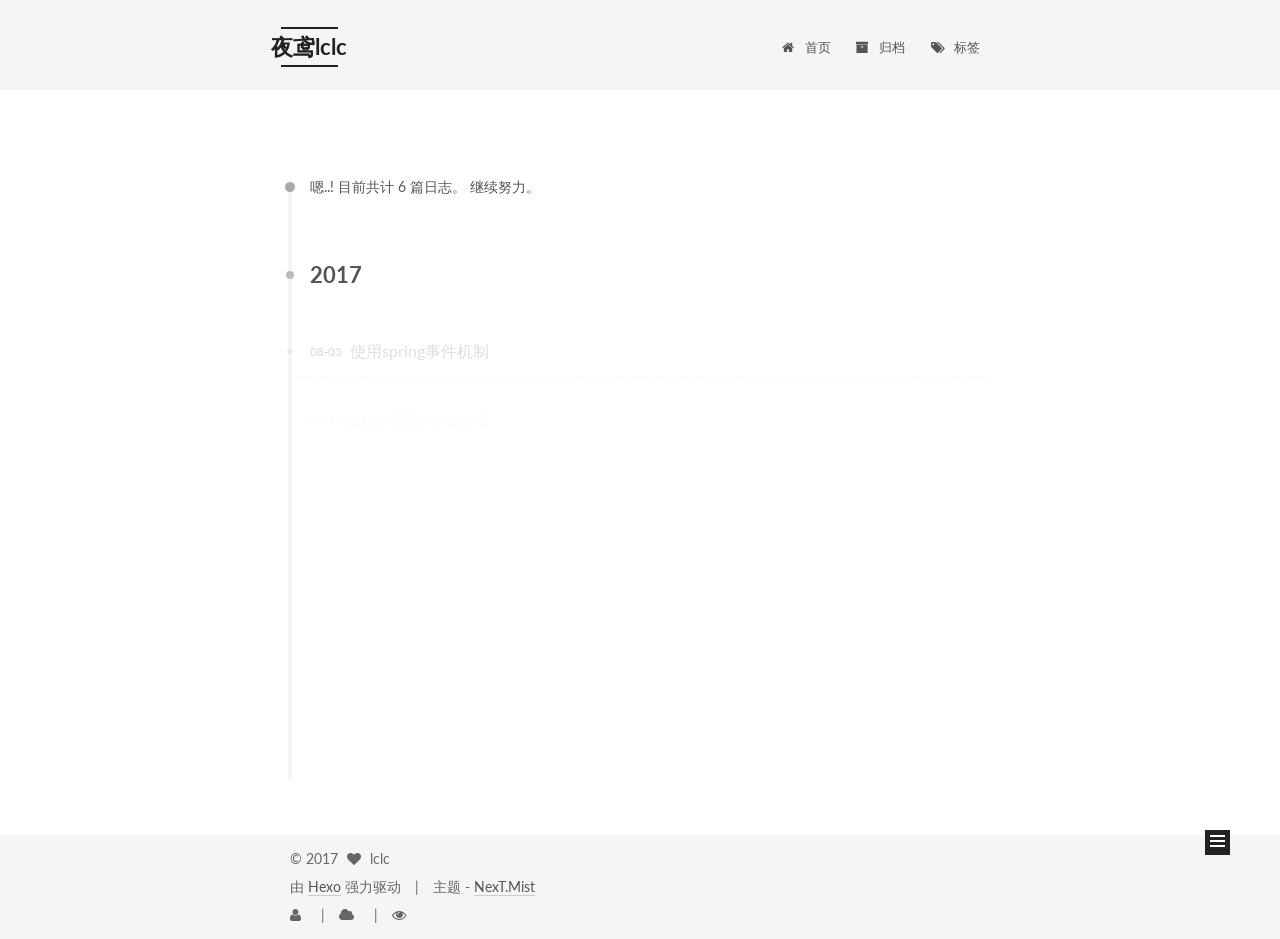
<file: archives/index.html>
<!doctype html>



  


<html class="theme-next mist use-motion" lang="zh-Hans">
<head>
  <meta charset="UTF-8"/>
<meta http-equiv="X-UA-Compatible" content="IE=edge" />
<meta name="viewport" content="width=device-width, initial-scale=1, maximum-scale=1"/>



<meta http-equiv="Cache-Control" content="no-transform" />
<meta http-equiv="Cache-Control" content="no-siteapp" />















  
  
  <link href="/lib/fancybox/source/jquery.fancybox.css?v=2.1.5" rel="stylesheet" type="text/css" />




  
  
  
  

  
    
    
  

  

  

  

  

  
    
    
    <link href="//fonts.googleapis.com/css?family=Lato:300,300italic,400,400italic,700,700italic&subset=latin,latin-ext" rel="stylesheet" type="text/css">
  






<link href="/lib/font-awesome/css/font-awesome.min.css?v=4.6.2" rel="stylesheet" type="text/css" />

<link href="/css/main.css?v=5.1.0" rel="stylesheet" type="text/css" />


  <meta name="keywords" content="lclc309, 夜鸢,大招无限" />








  <link rel="shortcut icon" type="image/x-icon" href="/favicon.ico?v=5.1.0" />






<meta name="description" content="创建一个比较好的交流环境">
<meta property="og:type" content="website">
<meta property="og:title" content="夜鸢lclc">
<meta property="og:url" content="http://lclc309.github.io/archives/index.html">
<meta property="og:site_name" content="夜鸢lclc">
<meta property="og:description" content="创建一个比较好的交流环境">
<meta name="twitter:card" content="summary">
<meta name="twitter:title" content="夜鸢lclc">
<meta name="twitter:description" content="创建一个比较好的交流环境">



<script type="text/javascript" id="hexo.configurations">
  var NexT = window.NexT || {};
  var CONFIG = {
    root: '/',
    scheme: 'Mist',
    sidebar: {"position":"right","display":"post"},
    fancybox: true,
    motion: true,
    duoshuo: {
      userId: 'undefined',
      author: '博主'
    },
    algolia: {
      applicationID: '',
      apiKey: '',
      indexName: '',
      hits: {"per_page":10},
      labels: {"input_placeholder":"Search for Posts","hits_empty":"We didn't find any results for the search: ${query}","hits_stats":"${hits} results found in ${time} ms"}
    }
  };
</script>



  <link rel="canonical" href="http://lclc309.github.io/archives/"/>





  <title> 归档 | 夜鸢lclc </title>
</head>

<body itemscope itemtype="http://schema.org/WebPage" lang="zh-Hans">

  





  <script type="text/javascript">
    var _hmt = _hmt || [];
    (function() {
      var hm = document.createElement("script");
      hm.src = "https://hm.baidu.com/hm.js?2618b7142f8ef9f2edf78e8752556ad8";
      var s = document.getElementsByTagName("script")[0];
      s.parentNode.insertBefore(hm, s);
    })();
  </script>










  
  
    
  

  <div class="container one-collumn sidebar-position-right  page-archive  ">
    <div class="headband"></div>

    <header id="header" class="header" itemscope itemtype="http://schema.org/WPHeader">
      <div class="header-inner"><div class="site-meta ">
  

  <div class="custom-logo-site-title">
    <a href="/"  class="brand" rel="start">
      <span class="logo-line-before"><i></i></span>
      <span class="site-title">夜鸢lclc</span>
      <span class="logo-line-after"><i></i></span>
    </a>
  </div>
    
      <p class="site-subtitle">种花家的老猫</p>
    
</div>

<div class="site-nav-toggle">
  <button>
    <span class="btn-bar"></span>
    <span class="btn-bar"></span>
    <span class="btn-bar"></span>
  </button>
</div>

<nav class="site-nav">
  

  
    <ul id="menu" class="menu">
      
        
        <li class="menu-item menu-item-home">
          <a href="/" rel="section">
            
              <i class="menu-item-icon fa fa-fw fa-home"></i> <br />
            
            首页
          </a>
        </li>
      
        
        <li class="menu-item menu-item-archives">
          <a href="/archives" rel="section">
            
              <i class="menu-item-icon fa fa-fw fa-archive"></i> <br />
            
            归档
          </a>
        </li>
      
        
        <li class="menu-item menu-item-tags">
          <a href="/tags" rel="section">
            
              <i class="menu-item-icon fa fa-fw fa-tags"></i> <br />
            
            标签
          </a>
        </li>
      

      
    </ul>
  

  
</nav>



 </div>
    </header>

    <main id="main" class="main">
      <div class="main-inner">
        <div class="content-wrap">
          <div id="content" class="content">
            

  <section id="posts" class="posts-collapse">
    <span class="archive-move-on"></span>

    <span class="archive-page-counter">
      
      
      
        
      
      嗯..! 目前共计 6 篇日志。 继续努力。
    </span>

    

      
      
      

      
        
        <div class="collection-title">
          <h2 class="archive-year motion-element" id="archive-year-2017">2017</h2>
        </div>
      
      

      

  <article class="post post-type-normal" itemscope itemtype="http://schema.org/Article">
    <header class="post-header">

      <h1 class="post-title">
        
            <a class="post-title-link" href="/2017/08/03/spring-event/" itemprop="url">
              
                <span itemprop="name">使用spring事件机制</span>
              
            </a>
        
      </h1>

      <div class="post-meta">
        <time class="post-time" itemprop="dateCreated"
              datetime="2017-08-03T00:00:00+08:00"
              content="2017-08-03" >
          08-03
        </time>
      </div>

    </header>
  </article>



    

      
      
      

      
      

      

  <article class="post post-type-normal" itemscope itemtype="http://schema.org/Article">
    <header class="post-header">

      <h1 class="post-title">
        
            <a class="post-title-link" href="/2017/04/12/gitlab-backup/" itemprop="url">
              
                <span itemprop="name">gitlab 定时自动备份</span>
              
            </a>
        
      </h1>

      <div class="post-meta">
        <time class="post-time" itemprop="dateCreated"
              datetime="2017-04-12T00:00:00+08:00"
              content="2017-04-12" >
          04-12
        </time>
      </div>

    </header>
  </article>



    

      
      
      

      
      

      

  <article class="post post-type-normal" itemscope itemtype="http://schema.org/Article">
    <header class="post-header">

      <h1 class="post-title">
        
            <a class="post-title-link" href="/2017/04/05/add-jar-to-lib/" itemprop="url">
              
                <span itemprop="name">java动态加载jar文件</span>
              
            </a>
        
      </h1>

      <div class="post-meta">
        <time class="post-time" itemprop="dateCreated"
              datetime="2017-04-05T00:00:00+08:00"
              content="2017-04-05" >
          04-05
        </time>
      </div>

    </header>
  </article>



    

      
      
      

      
      

      

  <article class="post post-type-normal" itemscope itemtype="http://schema.org/Article">
    <header class="post-header">

      <h1 class="post-title">
        
            <a class="post-title-link" href="/2017/03/10/boot-resources/" itemprop="url">
              
                <span itemprop="name">springboot-静态资源文件处理(webjars)</span>
              
            </a>
        
      </h1>

      <div class="post-meta">
        <time class="post-time" itemprop="dateCreated"
              datetime="2017-03-10T00:00:00+08:00"
              content="2017-03-10" >
          03-10
        </time>
      </div>

    </header>
  </article>



    

      
      
      

      
      

      

  <article class="post post-type-normal" itemscope itemtype="http://schema.org/Article">
    <header class="post-header">

      <h1 class="post-title">
        
            <a class="post-title-link" href="/2017/03/07/jenkins-pull-ssh/" itemprop="url">
              
                <span itemprop="name">jenkins持续集成-自动部署</span>
              
            </a>
        
      </h1>

      <div class="post-meta">
        <time class="post-time" itemprop="dateCreated"
              datetime="2017-03-07T00:00:00+08:00"
              content="2017-03-07" >
          03-07
        </time>
      </div>

    </header>
  </article>



    

      
      
      

      
      

      

  <article class="post post-type-normal" itemscope itemtype="http://schema.org/Article">
    <header class="post-header">

      <h1 class="post-title">
        
            <a class="post-title-link" href="/2017/02/10/hexo-githun-new/" itemprop="url">
              
                <span itemprop="name">使用hexo+github做自己的个人博客</span>
              
            </a>
        
      </h1>

      <div class="post-meta">
        <time class="post-time" itemprop="dateCreated"
              datetime="2017-02-10T00:00:00+08:00"
              content="2017-02-10" >
          02-10
        </time>
      </div>

    </header>
  </article>



    

  </section>

  


          
          </div>
          


          

        </div>
        
          
  
  <div class="sidebar-toggle">
    <div class="sidebar-toggle-line-wrap">
      <span class="sidebar-toggle-line sidebar-toggle-line-first"></span>
      <span class="sidebar-toggle-line sidebar-toggle-line-middle"></span>
      <span class="sidebar-toggle-line sidebar-toggle-line-last"></span>
    </div>
  </div>

  <aside id="sidebar" class="sidebar">
    <div class="sidebar-inner">

      

      

      <section class="site-overview sidebar-panel sidebar-panel-active">
        <div class="site-author motion-element" itemprop="author" itemscope itemtype="http://schema.org/Person">
          <img class="site-author-image" itemprop="image"
               src="/images/avatar.gif"
               alt="lclc" />
          <p class="site-author-name" itemprop="name">lclc</p>
          <p class="site-description motion-element" itemprop="description">创建一个比较好的交流环境</p>
        </div>
        <nav class="site-state motion-element">
        
          
            <div class="site-state-item site-state-posts">
              <a href="/archives">
                <span class="site-state-item-count">6</span>
                <span class="site-state-item-name">日志</span>
              </a>
            </div>
          

          
            <div class="site-state-item site-state-categories">
              
                <span class="site-state-item-count">4</span>
                <span class="site-state-item-name">分类</span>
              
            </div>
          

          
            <div class="site-state-item site-state-tags">
              <a href="/tags">
                <span class="site-state-item-count">4</span>
                <span class="site-state-item-name">标签</span>
              </a>
            </div>
          

        </nav>

        

        <div class="links-of-author motion-element">
          
        </div>

        
        

        
        

        


      </section>

      

    </div>
  </aside>


        
      </div>
    </main>

    <footer id="footer" class="footer">
      <div class="footer-inner">
        <div class="copyright" >
  
  &copy; 
  <span itemprop="copyrightYear">2017</span>
  <span class="with-love">
    <i class="fa fa-heart"></i>
  </span>
  <span class="author" itemprop="copyrightHolder">lclc</span>
</div>


<div class="powered-by">
  由 <a class="theme-link" href="https://hexo.io">Hexo</a> 强力驱动
</div>

<div class="theme-info">
  主题 -
  <a class="theme-link" href="https://github.com/iissnan/hexo-theme-next">
    NexT.Mist
  </a>
</div>

<div class="busuanzi-count">

  <script async="" src="https://dn-lbstatics.qbox.me/busuanzi/2.3/busuanzi.pure.mini.js"></script>
    <!--本站访客数 -->
    <span class="site-uv"><i class="fa fa-user"></i><span class="busuanzi-value" id="busuanzi_value_site_uv"></span></span>
    <!--本站总访问量 -->
    <span class="site-uv"><i class="fa fa-cloud"></i><span class="busuanzi-value" id="busuanzi_value_site_pv"></span></span>
    <!--本文总阅读量 -->
    <span class="site-pv"><i class="fa fa-eye"></i><span class="busuanzi-value" id="busuanzi_value_page_pv"></span></span>   
  
  
</div>


        

        
      </div>
    </footer>

    <div class="back-to-top">
      <i class="fa fa-arrow-up"></i>
    </div>
  </div>

  

<script type="text/javascript">
  if (Object.prototype.toString.call(window.Promise) !== '[object Function]') {
    window.Promise = null;
  }
</script>









  




  
  <script type="text/javascript" src="/lib/jquery/index.js?v=2.1.3"></script>

  
  <script type="text/javascript" src="/lib/fastclick/lib/fastclick.min.js?v=1.0.6"></script>

  
  <script type="text/javascript" src="/lib/jquery_lazyload/jquery.lazyload.js?v=1.9.7"></script>

  
  <script type="text/javascript" src="/lib/velocity/velocity.min.js?v=1.2.1"></script>

  
  <script type="text/javascript" src="/lib/velocity/velocity.ui.min.js?v=1.2.1"></script>

  
  <script type="text/javascript" src="/lib/fancybox/source/jquery.fancybox.pack.js?v=2.1.5"></script>


  


  <script type="text/javascript" src="/js/src/utils.js?v=5.1.0"></script>

  <script type="text/javascript" src="/js/src/motion.js?v=5.1.0"></script>



  
  

  
  
    <script type="text/javascript" id="motion.page.archive">
      $('.archive-year').velocity('transition.slideLeftIn');
    </script>
  


  


  <script type="text/javascript" src="/js/src/bootstrap.js?v=5.1.0"></script>



  



  




	





  
    
    <script>
      var cloudTieConfig = {
        url: "", 
        sourceId: "archives/index.html",
        productKey: "9b938444f00445b99637d4801482bc49",
        target: "cloud-tie-wrapper"
      };
      //document.location.href
    </script>
    <script src="https://img1.ws.126.net/f2e/tie/yun/sdk/loader.js"></script>
    <script>
      var yunManualLoad = true;
      Tie.loader("aHR0cHM6Ly9hcGkuZ2VudGllLjE2My5jb20vcGMvbGl2ZXNjcmlwdC5odG1s", true);
    </script>
  







  
  

  

  

  

  


</body>
</html>
</file>
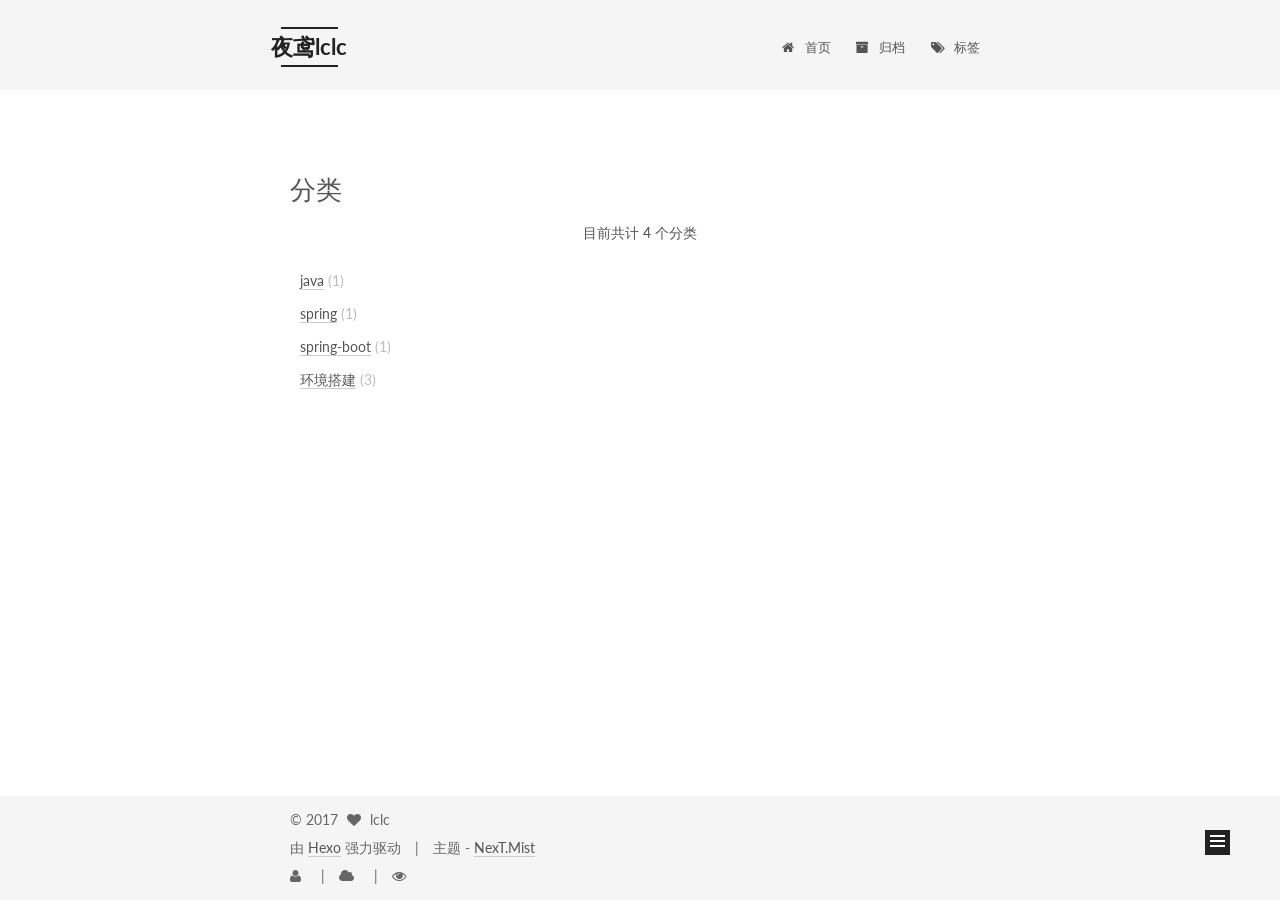
<file: categories/index.html>
<!doctype html>



  


<html class="theme-next mist use-motion" lang="zh-Hans">
<head>
  <meta charset="UTF-8"/>
<meta http-equiv="X-UA-Compatible" content="IE=edge" />
<meta name="viewport" content="width=device-width, initial-scale=1, maximum-scale=1"/>



<meta http-equiv="Cache-Control" content="no-transform" />
<meta http-equiv="Cache-Control" content="no-siteapp" />















  
  
  <link href="/lib/fancybox/source/jquery.fancybox.css?v=2.1.5" rel="stylesheet" type="text/css" />




  
  
  
  

  
    
    
  

  

  

  

  

  
    
    
    <link href="//fonts.googleapis.com/css?family=Lato:300,300italic,400,400italic,700,700italic&subset=latin,latin-ext" rel="stylesheet" type="text/css">
  






<link href="/lib/font-awesome/css/font-awesome.min.css?v=4.6.2" rel="stylesheet" type="text/css" />

<link href="/css/main.css?v=5.1.0" rel="stylesheet" type="text/css" />


  <meta name="keywords" content="lclc309, 夜鸢,大招无限" />








  <link rel="shortcut icon" type="image/x-icon" href="/favicon.ico?v=5.1.0" />






<meta name="description" content="创建一个比较好的交流环境">
<meta property="og:type" content="website">
<meta property="og:title" content="分类">
<meta property="og:url" content="http://lclc309.github.io/categories/index.html">
<meta property="og:site_name" content="夜鸢lclc">
<meta property="og:description" content="创建一个比较好的交流环境">
<meta property="og:updated_time" content="2017-02-10T08:42:57.175Z">
<meta name="twitter:card" content="summary">
<meta name="twitter:title" content="分类">
<meta name="twitter:description" content="创建一个比较好的交流环境">



<script type="text/javascript" id="hexo.configurations">
  var NexT = window.NexT || {};
  var CONFIG = {
    root: '/',
    scheme: 'Mist',
    sidebar: {"position":"right","display":"post"},
    fancybox: true,
    motion: true,
    duoshuo: {
      userId: 'undefined',
      author: '博主'
    },
    algolia: {
      applicationID: '',
      apiKey: '',
      indexName: '',
      hits: {"per_page":10},
      labels: {"input_placeholder":"Search for Posts","hits_empty":"We didn't find any results for the search: ${query}","hits_stats":"${hits} results found in ${time} ms"}
    }
  };
</script>



  <link rel="canonical" href="http://lclc309.github.io/categories/"/>





  <title>
  

  
    分类 | 夜鸢lclc
  
</title>
</head>

<body itemscope itemtype="http://schema.org/WebPage" lang="zh-Hans">

  





  <script type="text/javascript">
    var _hmt = _hmt || [];
    (function() {
      var hm = document.createElement("script");
      hm.src = "https://hm.baidu.com/hm.js?2618b7142f8ef9f2edf78e8752556ad8";
      var s = document.getElementsByTagName("script")[0];
      s.parentNode.insertBefore(hm, s);
    })();
  </script>










  
  
    
  

  <div class="container one-collumn sidebar-position-right  ">
    <div class="headband"></div>

    <header id="header" class="header" itemscope itemtype="http://schema.org/WPHeader">
      <div class="header-inner"><div class="site-meta ">
  

  <div class="custom-logo-site-title">
    <a href="/"  class="brand" rel="start">
      <span class="logo-line-before"><i></i></span>
      <span class="site-title">夜鸢lclc</span>
      <span class="logo-line-after"><i></i></span>
    </a>
  </div>
    
      <p class="site-subtitle">种花家的老猫</p>
    
</div>

<div class="site-nav-toggle">
  <button>
    <span class="btn-bar"></span>
    <span class="btn-bar"></span>
    <span class="btn-bar"></span>
  </button>
</div>

<nav class="site-nav">
  

  
    <ul id="menu" class="menu">
      
        
        <li class="menu-item menu-item-home">
          <a href="/" rel="section">
            
              <i class="menu-item-icon fa fa-fw fa-home"></i> <br />
            
            首页
          </a>
        </li>
      
        
        <li class="menu-item menu-item-archives">
          <a href="/archives" rel="section">
            
              <i class="menu-item-icon fa fa-fw fa-archive"></i> <br />
            
            归档
          </a>
        </li>
      
        
        <li class="menu-item menu-item-tags">
          <a href="/tags" rel="section">
            
              <i class="menu-item-icon fa fa-fw fa-tags"></i> <br />
            
            标签
          </a>
        </li>
      

      
    </ul>
  

  
</nav>



 </div>
    </header>

    <main id="main" class="main">
      <div class="main-inner">
        <div class="content-wrap">
          <div id="content" class="content">
            

  <div id="posts" class="posts-expand">
  <header class="post-header">

	<h2 class="post-title" itemprop="name headline">分类</h2>



</header>

    
    
      <div class="category-all-page">
        <div class="category-all-title">
            目前共计 4 个分类
        </div>
        <div class="category-all">
          <ul class="category-list"><li class="category-list-item"><a class="category-list-link" href="/categories/java/">java</a><span class="category-list-count">1</span></li><li class="category-list-item"><a class="category-list-link" href="/categories/spring/">spring</a><span class="category-list-count">1</span></li><li class="category-list-item"><a class="category-list-link" href="/categories/spring-boot/">spring-boot</a><span class="category-list-count">1</span></li><li class="category-list-item"><a class="category-list-link" href="/categories/环境搭建/">环境搭建</a><span class="category-list-count">3</span></li></ul>
        </div>
      </div>
    
  </div>

          
          </div>
          


          

        </div>
        
          
  
  <div class="sidebar-toggle">
    <div class="sidebar-toggle-line-wrap">
      <span class="sidebar-toggle-line sidebar-toggle-line-first"></span>
      <span class="sidebar-toggle-line sidebar-toggle-line-middle"></span>
      <span class="sidebar-toggle-line sidebar-toggle-line-last"></span>
    </div>
  </div>

  <aside id="sidebar" class="sidebar">
    <div class="sidebar-inner">

      

      

      <section class="site-overview sidebar-panel sidebar-panel-active">
        <div class="site-author motion-element" itemprop="author" itemscope itemtype="http://schema.org/Person">
          <img class="site-author-image" itemprop="image"
               src="/images/avatar.gif"
               alt="lclc" />
          <p class="site-author-name" itemprop="name">lclc</p>
          <p class="site-description motion-element" itemprop="description">创建一个比较好的交流环境</p>
        </div>
        <nav class="site-state motion-element">
        
          
            <div class="site-state-item site-state-posts">
              <a href="/archives">
                <span class="site-state-item-count">6</span>
                <span class="site-state-item-name">日志</span>
              </a>
            </div>
          

          
            <div class="site-state-item site-state-categories">
              
                <span class="site-state-item-count">4</span>
                <span class="site-state-item-name">分类</span>
              
            </div>
          

          
            <div class="site-state-item site-state-tags">
              <a href="/tags">
                <span class="site-state-item-count">4</span>
                <span class="site-state-item-name">标签</span>
              </a>
            </div>
          

        </nav>

        

        <div class="links-of-author motion-element">
          
        </div>

        
        

        
        

        


      </section>

      

    </div>
  </aside>


        
      </div>
    </main>

    <footer id="footer" class="footer">
      <div class="footer-inner">
        <div class="copyright" >
  
  &copy; 
  <span itemprop="copyrightYear">2017</span>
  <span class="with-love">
    <i class="fa fa-heart"></i>
  </span>
  <span class="author" itemprop="copyrightHolder">lclc</span>
</div>


<div class="powered-by">
  由 <a class="theme-link" href="https://hexo.io">Hexo</a> 强力驱动
</div>

<div class="theme-info">
  主题 -
  <a class="theme-link" href="https://github.com/iissnan/hexo-theme-next">
    NexT.Mist
  </a>
</div>

<div class="busuanzi-count">

  <script async="" src="https://dn-lbstatics.qbox.me/busuanzi/2.3/busuanzi.pure.mini.js"></script>
    <!--本站访客数 -->
    <span class="site-uv"><i class="fa fa-user"></i><span class="busuanzi-value" id="busuanzi_value_site_uv"></span></span>
    <!--本站总访问量 -->
    <span class="site-uv"><i class="fa fa-cloud"></i><span class="busuanzi-value" id="busuanzi_value_site_pv"></span></span>
    <!--本文总阅读量 -->
    <span class="site-pv"><i class="fa fa-eye"></i><span class="busuanzi-value" id="busuanzi_value_page_pv"></span></span>   
  
  
</div>


        

        
      </div>
    </footer>

    <div class="back-to-top">
      <i class="fa fa-arrow-up"></i>
    </div>
  </div>

  

<script type="text/javascript">
  if (Object.prototype.toString.call(window.Promise) !== '[object Function]') {
    window.Promise = null;
  }
</script>









  




  
  <script type="text/javascript" src="/lib/jquery/index.js?v=2.1.3"></script>

  
  <script type="text/javascript" src="/lib/fastclick/lib/fastclick.min.js?v=1.0.6"></script>

  
  <script type="text/javascript" src="/lib/jquery_lazyload/jquery.lazyload.js?v=1.9.7"></script>

  
  <script type="text/javascript" src="/lib/velocity/velocity.min.js?v=1.2.1"></script>

  
  <script type="text/javascript" src="/lib/velocity/velocity.ui.min.js?v=1.2.1"></script>

  
  <script type="text/javascript" src="/lib/fancybox/source/jquery.fancybox.pack.js?v=2.1.5"></script>


  


  <script type="text/javascript" src="/js/src/utils.js?v=5.1.0"></script>

  <script type="text/javascript" src="/js/src/motion.js?v=5.1.0"></script>



  
  

  

  


  <script type="text/javascript" src="/js/src/bootstrap.js?v=5.1.0"></script>



  



  




	





  
    
    <script>
      var cloudTieConfig = {
        url: "", 
        sourceId: "categories/index.html",
        productKey: "9b938444f00445b99637d4801482bc49",
        target: "cloud-tie-wrapper"
      };
      //document.location.href
    </script>
    <script src="https://img1.ws.126.net/f2e/tie/yun/sdk/loader.js"></script>
    <script>
      var yunManualLoad = true;
      Tie.loader("aHR0cHM6Ly9hcGkuZ2VudGllLjE2My5jb20vcGMvbGl2ZXNjcmlwdC5odG1s", true);
    </script>
  







  
  

  

  

  

  


</body>
</html>
</file>
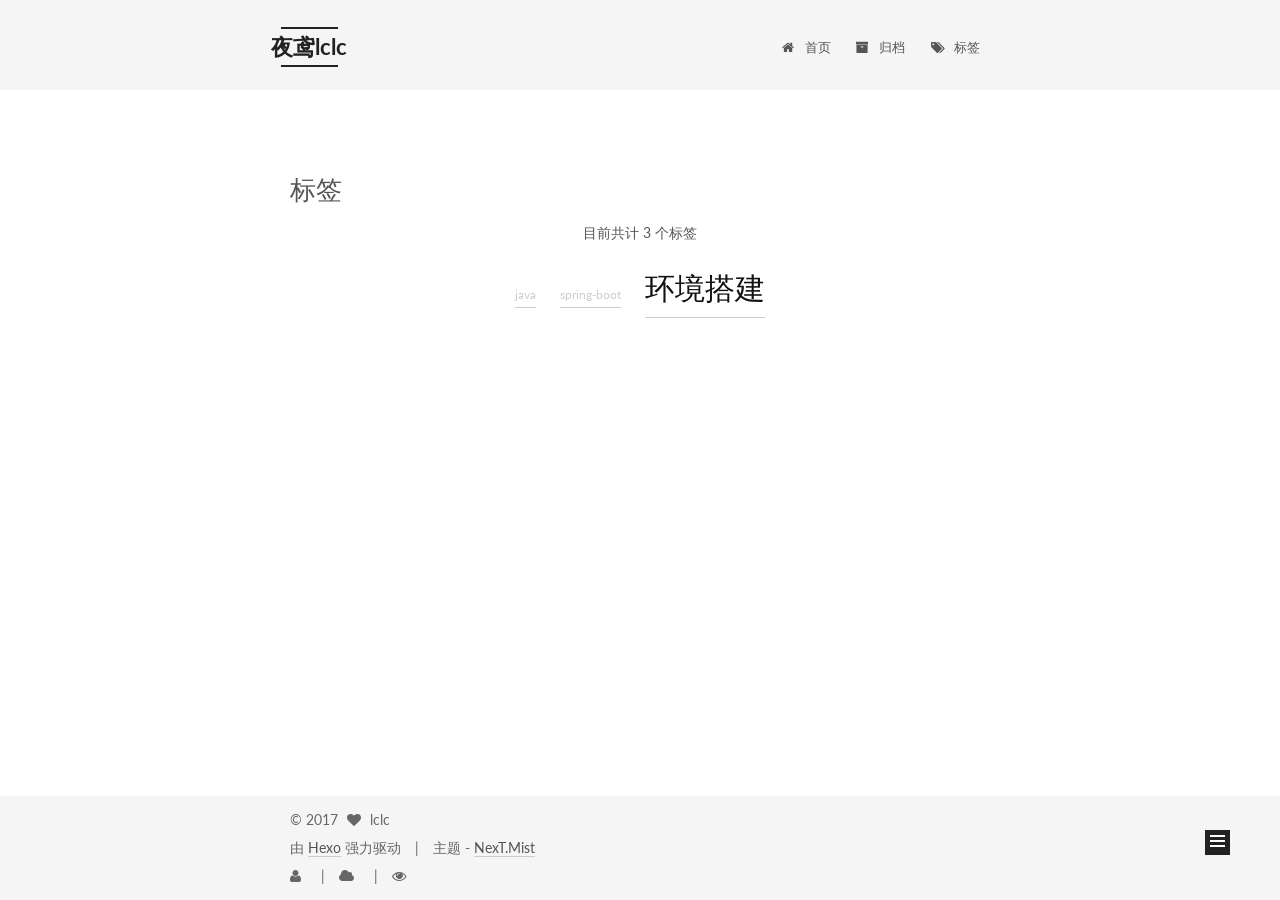
<file: tags/index.html>
<!doctype html>



  


<html class="theme-next mist use-motion" lang="zh-Hans">
<head>
  <meta charset="UTF-8"/>
<meta http-equiv="X-UA-Compatible" content="IE=edge" />
<meta name="viewport" content="width=device-width, initial-scale=1, maximum-scale=1"/>



<meta http-equiv="Cache-Control" content="no-transform" />
<meta http-equiv="Cache-Control" content="no-siteapp" />















  
  
  <link href="/lib/fancybox/source/jquery.fancybox.css?v=2.1.5" rel="stylesheet" type="text/css" />




  
  
  
  

  
    
    
  

  

  

  

  

  
    
    
    <link href="//fonts.googleapis.com/css?family=Lato:300,300italic,400,400italic,700,700italic&subset=latin,latin-ext" rel="stylesheet" type="text/css">
  






<link href="/lib/font-awesome/css/font-awesome.min.css?v=4.6.2" rel="stylesheet" type="text/css" />

<link href="/css/main.css?v=5.1.0" rel="stylesheet" type="text/css" />


  <meta name="keywords" content="lclc309, 夜鸢,大招无限" />








  <link rel="shortcut icon" type="image/x-icon" href="/favicon.ico?v=5.1.0" />






<meta name="description" content="创建一个比较好的交流环境">
<meta property="og:type" content="website">
<meta property="og:title" content="标签">
<meta property="og:url" content="http://lclc309.github.io/tags/index.html">
<meta property="og:site_name" content="夜鸢lclc">
<meta property="og:description" content="创建一个比较好的交流环境">
<meta property="og:updated_time" content="2017-02-10T08:41:26.988Z">
<meta name="twitter:card" content="summary">
<meta name="twitter:title" content="标签">
<meta name="twitter:description" content="创建一个比较好的交流环境">



<script type="text/javascript" id="hexo.configurations">
  var NexT = window.NexT || {};
  var CONFIG = {
    root: '/',
    scheme: 'Mist',
    sidebar: {"position":"right","display":"post"},
    fancybox: true,
    motion: true,
    duoshuo: {
      userId: 'undefined',
      author: '博主'
    },
    algolia: {
      applicationID: '',
      apiKey: '',
      indexName: '',
      hits: {"per_page":10},
      labels: {"input_placeholder":"Search for Posts","hits_empty":"We didn't find any results for the search: ${query}","hits_stats":"${hits} results found in ${time} ms"}
    }
  };
</script>



  <link rel="canonical" href="http://lclc309.github.io/tags/"/>





  <title>
  

  
    标签 | 夜鸢lclc
  
</title>
</head>

<body itemscope itemtype="http://schema.org/WebPage" lang="zh-Hans">

  





  <script type="text/javascript">
    var _hmt = _hmt || [];
    (function() {
      var hm = document.createElement("script");
      hm.src = "https://hm.baidu.com/hm.js?2618b7142f8ef9f2edf78e8752556ad8";
      var s = document.getElementsByTagName("script")[0];
      s.parentNode.insertBefore(hm, s);
    })();
  </script>










  
  
    
  

  <div class="container one-collumn sidebar-position-right  ">
    <div class="headband"></div>

    <header id="header" class="header" itemscope itemtype="http://schema.org/WPHeader">
      <div class="header-inner"><div class="site-meta ">
  

  <div class="custom-logo-site-title">
    <a href="/"  class="brand" rel="start">
      <span class="logo-line-before"><i></i></span>
      <span class="site-title">夜鸢lclc</span>
      <span class="logo-line-after"><i></i></span>
    </a>
  </div>
    
      <p class="site-subtitle">种花家的老猫</p>
    
</div>

<div class="site-nav-toggle">
  <button>
    <span class="btn-bar"></span>
    <span class="btn-bar"></span>
    <span class="btn-bar"></span>
  </button>
</div>

<nav class="site-nav">
  

  
    <ul id="menu" class="menu">
      
        
        <li class="menu-item menu-item-home">
          <a href="/" rel="section">
            
              <i class="menu-item-icon fa fa-fw fa-home"></i> <br />
            
            首页
          </a>
        </li>
      
        
        <li class="menu-item menu-item-archives">
          <a href="/archives" rel="section">
            
              <i class="menu-item-icon fa fa-fw fa-archive"></i> <br />
            
            归档
          </a>
        </li>
      
        
        <li class="menu-item menu-item-tags">
          <a href="/tags" rel="section">
            
              <i class="menu-item-icon fa fa-fw fa-tags"></i> <br />
            
            标签
          </a>
        </li>
      

      
    </ul>
  

  
</nav>



 </div>
    </header>

    <main id="main" class="main">
      <div class="main-inner">
        <div class="content-wrap">
          <div id="content" class="content">
            

  <div id="posts" class="posts-expand">
  <header class="post-header">

	<h2 class="post-title" itemprop="name headline">标签</h2>



</header>

    
    
      <div class="tag-cloud">
        <div class="tag-cloud-title">
            目前共计 3 个标签
        </div>
        <div class="tag-cloud-tags">
          <a href="/tags/java/" style="font-size: 12px; color: #ccc">java</a> <a href="/tags/spring-boot/" style="font-size: 12px; color: #ccc">spring-boot</a> <a href="/tags/环境搭建/" style="font-size: 30px; color: #111">环境搭建</a>
        </div>
      </div>
    
  </div>

          
          </div>
          


          

        </div>
        
          
  
  <div class="sidebar-toggle">
    <div class="sidebar-toggle-line-wrap">
      <span class="sidebar-toggle-line sidebar-toggle-line-first"></span>
      <span class="sidebar-toggle-line sidebar-toggle-line-middle"></span>
      <span class="sidebar-toggle-line sidebar-toggle-line-last"></span>
    </div>
  </div>

  <aside id="sidebar" class="sidebar">
    <div class="sidebar-inner">

      

      

      <section class="site-overview sidebar-panel sidebar-panel-active">
        <div class="site-author motion-element" itemprop="author" itemscope itemtype="http://schema.org/Person">
          <img class="site-author-image" itemprop="image"
               src="/images/avatar.gif"
               alt="lclc" />
          <p class="site-author-name" itemprop="name">lclc</p>
          <p class="site-description motion-element" itemprop="description">创建一个比较好的交流环境</p>
        </div>
        <nav class="site-state motion-element">
        
          
            <div class="site-state-item site-state-posts">
              <a href="/archives">
                <span class="site-state-item-count">5</span>
                <span class="site-state-item-name">日志</span>
              </a>
            </div>
          

          
            <div class="site-state-item site-state-categories">
              
                <span class="site-state-item-count">3</span>
                <span class="site-state-item-name">分类</span>
              
            </div>
          

          
            <div class="site-state-item site-state-tags">
              <a href="/tags">
                <span class="site-state-item-count">3</span>
                <span class="site-state-item-name">标签</span>
              </a>
            </div>
          

        </nav>

        

        <div class="links-of-author motion-element">
          
        </div>

        
        

        
        

        


      </section>

      

    </div>
  </aside>


        
      </div>
    </main>

    <footer id="footer" class="footer">
      <div class="footer-inner">
        <div class="copyright" >
  
  &copy; 
  <span itemprop="copyrightYear">2017</span>
  <span class="with-love">
    <i class="fa fa-heart"></i>
  </span>
  <span class="author" itemprop="copyrightHolder">lclc</span>
</div>


<div class="powered-by">
  由 <a class="theme-link" href="https://hexo.io">Hexo</a> 强力驱动
</div>

<div class="theme-info">
  主题 -
  <a class="theme-link" href="https://github.com/iissnan/hexo-theme-next">
    NexT.Mist
  </a>
</div>

<div class="busuanzi-count">

  <script async="" src="https://dn-lbstatics.qbox.me/busuanzi/2.3/busuanzi.pure.mini.js"></script>
    <!--本站访客数 -->
    <span class="site-uv"><i class="fa fa-user"></i><span class="busuanzi-value" id="busuanzi_value_site_uv"></span></span>
    <!--本站总访问量 -->
    <span class="site-uv"><i class="fa fa-cloud"></i><span class="busuanzi-value" id="busuanzi_value_site_pv"></span></span>
    <!--本文总阅读量 -->
    <span class="site-pv"><i class="fa fa-eye"></i><span class="busuanzi-value" id="busuanzi_value_page_pv"></span></span>   
  
  
</div>


        

        
      </div>
    </footer>

    <div class="back-to-top">
      <i class="fa fa-arrow-up"></i>
    </div>
  </div>

  

<script type="text/javascript">
  if (Object.prototype.toString.call(window.Promise) !== '[object Function]') {
    window.Promise = null;
  }
</script>









  




  
  <script type="text/javascript" src="/lib/jquery/index.js?v=2.1.3"></script>

  
  <script type="text/javascript" src="/lib/fastclick/lib/fastclick.min.js?v=1.0.6"></script>

  
  <script type="text/javascript" src="/lib/jquery_lazyload/jquery.lazyload.js?v=1.9.7"></script>

  
  <script type="text/javascript" src="/lib/velocity/velocity.min.js?v=1.2.1"></script>

  
  <script type="text/javascript" src="/lib/velocity/velocity.ui.min.js?v=1.2.1"></script>

  
  <script type="text/javascript" src="/lib/fancybox/source/jquery.fancybox.pack.js?v=2.1.5"></script>


  


  <script type="text/javascript" src="/js/src/utils.js?v=5.1.0"></script>

  <script type="text/javascript" src="/js/src/motion.js?v=5.1.0"></script>



  
  

  

  


  <script type="text/javascript" src="/js/src/bootstrap.js?v=5.1.0"></script>



  



  




	





  
    
    <script>
      var cloudTieConfig = {
        url: "", 
        sourceId: "tags/index.html",
        productKey: "9b938444f00445b99637d4801482bc49",
        target: "cloud-tie-wrapper"
      };
      //document.location.href
    </script>
    <script src="https://img1.ws.126.net/f2e/tie/yun/sdk/loader.js"></script>
    <script>
      var yunManualLoad = true;
      Tie.loader("aHR0cHM6Ly9hcGkuZ2VudGllLjE2My5jb20vcGMvbGl2ZXNjcmlwdC5odG1s", true);
    </script>
  







  
  

  

  

  

  


</body>
</html>
</file>
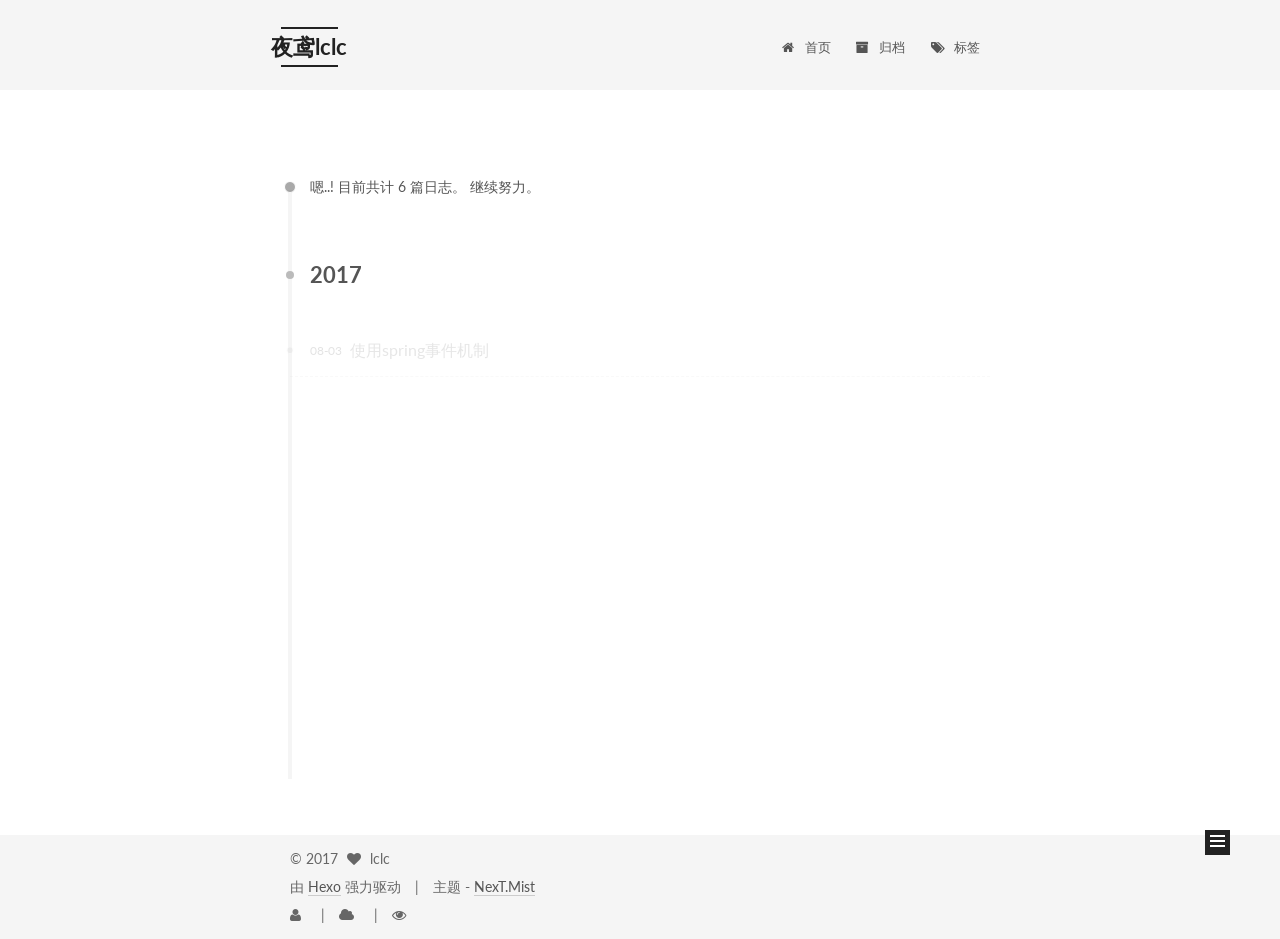
<file: archives/2017/index.html>
<!doctype html>



  


<html class="theme-next mist use-motion" lang="zh-Hans">
<head>
  <meta charset="UTF-8"/>
<meta http-equiv="X-UA-Compatible" content="IE=edge" />
<meta name="viewport" content="width=device-width, initial-scale=1, maximum-scale=1"/>



<meta http-equiv="Cache-Control" content="no-transform" />
<meta http-equiv="Cache-Control" content="no-siteapp" />















  
  
  <link href="/lib/fancybox/source/jquery.fancybox.css?v=2.1.5" rel="stylesheet" type="text/css" />




  
  
  
  

  
    
    
  

  

  

  

  

  
    
    
    <link href="//fonts.googleapis.com/css?family=Lato:300,300italic,400,400italic,700,700italic&subset=latin,latin-ext" rel="stylesheet" type="text/css">
  






<link href="/lib/font-awesome/css/font-awesome.min.css?v=4.6.2" rel="stylesheet" type="text/css" />

<link href="/css/main.css?v=5.1.0" rel="stylesheet" type="text/css" />


  <meta name="keywords" content="lclc309, 夜鸢,大招无限" />








  <link rel="shortcut icon" type="image/x-icon" href="/favicon.ico?v=5.1.0" />






<meta name="description" content="创建一个比较好的交流环境">
<meta property="og:type" content="website">
<meta property="og:title" content="夜鸢lclc">
<meta property="og:url" content="http://lclc309.github.io/archives/2017/index.html">
<meta property="og:site_name" content="夜鸢lclc">
<meta property="og:description" content="创建一个比较好的交流环境">
<meta name="twitter:card" content="summary">
<meta name="twitter:title" content="夜鸢lclc">
<meta name="twitter:description" content="创建一个比较好的交流环境">



<script type="text/javascript" id="hexo.configurations">
  var NexT = window.NexT || {};
  var CONFIG = {
    root: '/',
    scheme: 'Mist',
    sidebar: {"position":"right","display":"post"},
    fancybox: true,
    motion: true,
    duoshuo: {
      userId: 'undefined',
      author: '博主'
    },
    algolia: {
      applicationID: '',
      apiKey: '',
      indexName: '',
      hits: {"per_page":10},
      labels: {"input_placeholder":"Search for Posts","hits_empty":"We didn't find any results for the search: ${query}","hits_stats":"${hits} results found in ${time} ms"}
    }
  };
</script>



  <link rel="canonical" href="http://lclc309.github.io/archives/2017/"/>





  <title> 归档 | 夜鸢lclc </title>
</head>

<body itemscope itemtype="http://schema.org/WebPage" lang="zh-Hans">

  





  <script type="text/javascript">
    var _hmt = _hmt || [];
    (function() {
      var hm = document.createElement("script");
      hm.src = "https://hm.baidu.com/hm.js?2618b7142f8ef9f2edf78e8752556ad8";
      var s = document.getElementsByTagName("script")[0];
      s.parentNode.insertBefore(hm, s);
    })();
  </script>










  
  
    
  

  <div class="container one-collumn sidebar-position-right  page-archive  ">
    <div class="headband"></div>

    <header id="header" class="header" itemscope itemtype="http://schema.org/WPHeader">
      <div class="header-inner"><div class="site-meta ">
  

  <div class="custom-logo-site-title">
    <a href="/"  class="brand" rel="start">
      <span class="logo-line-before"><i></i></span>
      <span class="site-title">夜鸢lclc</span>
      <span class="logo-line-after"><i></i></span>
    </a>
  </div>
    
      <p class="site-subtitle">种花家的老猫</p>
    
</div>

<div class="site-nav-toggle">
  <button>
    <span class="btn-bar"></span>
    <span class="btn-bar"></span>
    <span class="btn-bar"></span>
  </button>
</div>

<nav class="site-nav">
  

  
    <ul id="menu" class="menu">
      
        
        <li class="menu-item menu-item-home">
          <a href="/" rel="section">
            
              <i class="menu-item-icon fa fa-fw fa-home"></i> <br />
            
            首页
          </a>
        </li>
      
        
        <li class="menu-item menu-item-archives">
          <a href="/archives" rel="section">
            
              <i class="menu-item-icon fa fa-fw fa-archive"></i> <br />
            
            归档
          </a>
        </li>
      
        
        <li class="menu-item menu-item-tags">
          <a href="/tags" rel="section">
            
              <i class="menu-item-icon fa fa-fw fa-tags"></i> <br />
            
            标签
          </a>
        </li>
      

      
    </ul>
  

  
</nav>



 </div>
    </header>

    <main id="main" class="main">
      <div class="main-inner">
        <div class="content-wrap">
          <div id="content" class="content">
            

  <section id="posts" class="posts-collapse">
    <span class="archive-move-on"></span>

    <span class="archive-page-counter">
      
      
      
        
      
      嗯..! 目前共计 6 篇日志。 继续努力。
    </span>

    

      
      
      

      
        
        <div class="collection-title">
          <h2 class="archive-year motion-element" id="archive-year-2017">2017</h2>
        </div>
      
      

      

  <article class="post post-type-normal" itemscope itemtype="http://schema.org/Article">
    <header class="post-header">

      <h1 class="post-title">
        
            <a class="post-title-link" href="/2017/08/03/spring-event/" itemprop="url">
              
                <span itemprop="name">使用spring事件机制</span>
              
            </a>
        
      </h1>

      <div class="post-meta">
        <time class="post-time" itemprop="dateCreated"
              datetime="2017-08-03T00:00:00+08:00"
              content="2017-08-03" >
          08-03
        </time>
      </div>

    </header>
  </article>



    

      
      
      

      
      

      

  <article class="post post-type-normal" itemscope itemtype="http://schema.org/Article">
    <header class="post-header">

      <h1 class="post-title">
        
            <a class="post-title-link" href="/2017/04/12/gitlab-backup/" itemprop="url">
              
                <span itemprop="name">gitlab 定时自动备份</span>
              
            </a>
        
      </h1>

      <div class="post-meta">
        <time class="post-time" itemprop="dateCreated"
              datetime="2017-04-12T00:00:00+08:00"
              content="2017-04-12" >
          04-12
        </time>
      </div>

    </header>
  </article>



    

      
      
      

      
      

      

  <article class="post post-type-normal" itemscope itemtype="http://schema.org/Article">
    <header class="post-header">

      <h1 class="post-title">
        
            <a class="post-title-link" href="/2017/04/05/add-jar-to-lib/" itemprop="url">
              
                <span itemprop="name">java动态加载jar文件</span>
              
            </a>
        
      </h1>

      <div class="post-meta">
        <time class="post-time" itemprop="dateCreated"
              datetime="2017-04-05T00:00:00+08:00"
              content="2017-04-05" >
          04-05
        </time>
      </div>

    </header>
  </article>



    

      
      
      

      
      

      

  <article class="post post-type-normal" itemscope itemtype="http://schema.org/Article">
    <header class="post-header">

      <h1 class="post-title">
        
            <a class="post-title-link" href="/2017/03/10/boot-resources/" itemprop="url">
              
                <span itemprop="name">springboot-静态资源文件处理(webjars)</span>
              
            </a>
        
      </h1>

      <div class="post-meta">
        <time class="post-time" itemprop="dateCreated"
              datetime="2017-03-10T00:00:00+08:00"
              content="2017-03-10" >
          03-10
        </time>
      </div>

    </header>
  </article>



    

      
      
      

      
      

      

  <article class="post post-type-normal" itemscope itemtype="http://schema.org/Article">
    <header class="post-header">

      <h1 class="post-title">
        
            <a class="post-title-link" href="/2017/03/07/jenkins-pull-ssh/" itemprop="url">
              
                <span itemprop="name">jenkins持续集成-自动部署</span>
              
            </a>
        
      </h1>

      <div class="post-meta">
        <time class="post-time" itemprop="dateCreated"
              datetime="2017-03-07T00:00:00+08:00"
              content="2017-03-07" >
          03-07
        </time>
      </div>

    </header>
  </article>



    

      
      
      

      
      

      

  <article class="post post-type-normal" itemscope itemtype="http://schema.org/Article">
    <header class="post-header">

      <h1 class="post-title">
        
            <a class="post-title-link" href="/2017/02/10/hexo-githun-new/" itemprop="url">
              
                <span itemprop="name">使用hexo+github做自己的个人博客</span>
              
            </a>
        
      </h1>

      <div class="post-meta">
        <time class="post-time" itemprop="dateCreated"
              datetime="2017-02-10T00:00:00+08:00"
              content="2017-02-10" >
          02-10
        </time>
      </div>

    </header>
  </article>



    

  </section>

  


          
          </div>
          


          

        </div>
        
          
  
  <div class="sidebar-toggle">
    <div class="sidebar-toggle-line-wrap">
      <span class="sidebar-toggle-line sidebar-toggle-line-first"></span>
      <span class="sidebar-toggle-line sidebar-toggle-line-middle"></span>
      <span class="sidebar-toggle-line sidebar-toggle-line-last"></span>
    </div>
  </div>

  <aside id="sidebar" class="sidebar">
    <div class="sidebar-inner">

      

      

      <section class="site-overview sidebar-panel sidebar-panel-active">
        <div class="site-author motion-element" itemprop="author" itemscope itemtype="http://schema.org/Person">
          <img class="site-author-image" itemprop="image"
               src="/images/avatar.gif"
               alt="lclc" />
          <p class="site-author-name" itemprop="name">lclc</p>
          <p class="site-description motion-element" itemprop="description">创建一个比较好的交流环境</p>
        </div>
        <nav class="site-state motion-element">
        
          
            <div class="site-state-item site-state-posts">
              <a href="/archives">
                <span class="site-state-item-count">6</span>
                <span class="site-state-item-name">日志</span>
              </a>
            </div>
          

          
            <div class="site-state-item site-state-categories">
              
                <span class="site-state-item-count">4</span>
                <span class="site-state-item-name">分类</span>
              
            </div>
          

          
            <div class="site-state-item site-state-tags">
              <a href="/tags">
                <span class="site-state-item-count">4</span>
                <span class="site-state-item-name">标签</span>
              </a>
            </div>
          

        </nav>

        

        <div class="links-of-author motion-element">
          
        </div>

        
        

        
        

        


      </section>

      

    </div>
  </aside>


        
      </div>
    </main>

    <footer id="footer" class="footer">
      <div class="footer-inner">
        <div class="copyright" >
  
  &copy; 
  <span itemprop="copyrightYear">2017</span>
  <span class="with-love">
    <i class="fa fa-heart"></i>
  </span>
  <span class="author" itemprop="copyrightHolder">lclc</span>
</div>


<div class="powered-by">
  由 <a class="theme-link" href="https://hexo.io">Hexo</a> 强力驱动
</div>

<div class="theme-info">
  主题 -
  <a class="theme-link" href="https://github.com/iissnan/hexo-theme-next">
    NexT.Mist
  </a>
</div>

<div class="busuanzi-count">

  <script async="" src="https://dn-lbstatics.qbox.me/busuanzi/2.3/busuanzi.pure.mini.js"></script>
    <!--本站访客数 -->
    <span class="site-uv"><i class="fa fa-user"></i><span class="busuanzi-value" id="busuanzi_value_site_uv"></span></span>
    <!--本站总访问量 -->
    <span class="site-uv"><i class="fa fa-cloud"></i><span class="busuanzi-value" id="busuanzi_value_site_pv"></span></span>
    <!--本文总阅读量 -->
    <span class="site-pv"><i class="fa fa-eye"></i><span class="busuanzi-value" id="busuanzi_value_page_pv"></span></span>   
  
  
</div>


        

        
      </div>
    </footer>

    <div class="back-to-top">
      <i class="fa fa-arrow-up"></i>
    </div>
  </div>

  

<script type="text/javascript">
  if (Object.prototype.toString.call(window.Promise) !== '[object Function]') {
    window.Promise = null;
  }
</script>









  




  
  <script type="text/javascript" src="/lib/jquery/index.js?v=2.1.3"></script>

  
  <script type="text/javascript" src="/lib/fastclick/lib/fastclick.min.js?v=1.0.6"></script>

  
  <script type="text/javascript" src="/lib/jquery_lazyload/jquery.lazyload.js?v=1.9.7"></script>

  
  <script type="text/javascript" src="/lib/velocity/velocity.min.js?v=1.2.1"></script>

  
  <script type="text/javascript" src="/lib/velocity/velocity.ui.min.js?v=1.2.1"></script>

  
  <script type="text/javascript" src="/lib/fancybox/source/jquery.fancybox.pack.js?v=2.1.5"></script>


  


  <script type="text/javascript" src="/js/src/utils.js?v=5.1.0"></script>

  <script type="text/javascript" src="/js/src/motion.js?v=5.1.0"></script>



  
  

  
  
    <script type="text/javascript" id="motion.page.archive">
      $('.archive-year').velocity('transition.slideLeftIn');
    </script>
  


  


  <script type="text/javascript" src="/js/src/bootstrap.js?v=5.1.0"></script>



  



  




	





  
    
    <script>
      var cloudTieConfig = {
        url: "", 
        sourceId: "archives/2017/index.html",
        productKey: "9b938444f00445b99637d4801482bc49",
        target: "cloud-tie-wrapper"
      };
      //document.location.href
    </script>
    <script src="https://img1.ws.126.net/f2e/tie/yun/sdk/loader.js"></script>
    <script>
      var yunManualLoad = true;
      Tie.loader("aHR0cHM6Ly9hcGkuZ2VudGllLjE2My5jb20vcGMvbGl2ZXNjcmlwdC5odG1s", true);
    </script>
  







  
  

  

  

  

  


</body>
</html>
</file>
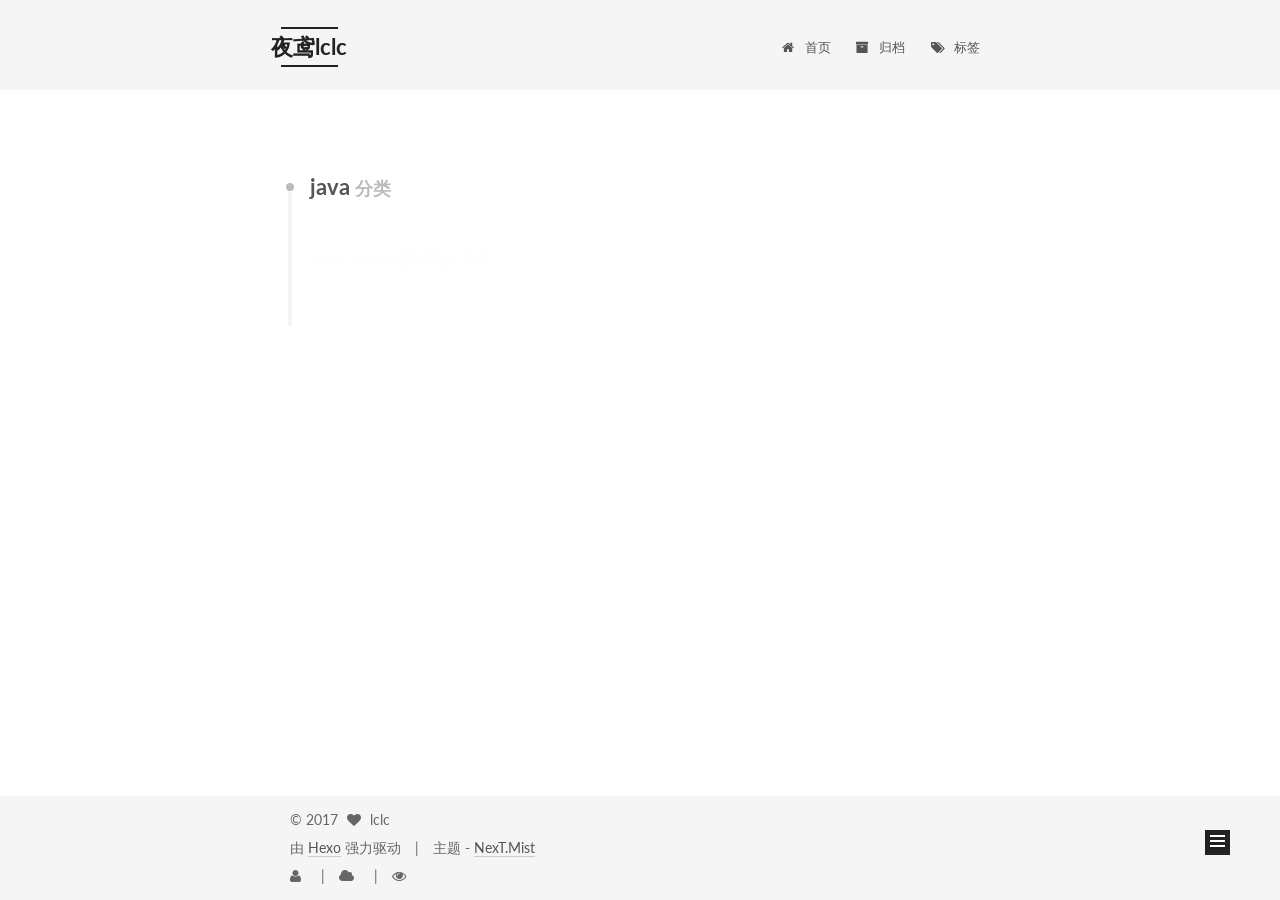
<file: categories/java/index.html>
<!doctype html>



  


<html class="theme-next mist use-motion" lang="zh-Hans">
<head>
  <meta charset="UTF-8"/>
<meta http-equiv="X-UA-Compatible" content="IE=edge" />
<meta name="viewport" content="width=device-width, initial-scale=1, maximum-scale=1"/>



<meta http-equiv="Cache-Control" content="no-transform" />
<meta http-equiv="Cache-Control" content="no-siteapp" />















  
  
  <link href="/lib/fancybox/source/jquery.fancybox.css?v=2.1.5" rel="stylesheet" type="text/css" />




  
  
  
  

  
    
    
  

  

  

  

  

  
    
    
    <link href="//fonts.googleapis.com/css?family=Lato:300,300italic,400,400italic,700,700italic&subset=latin,latin-ext" rel="stylesheet" type="text/css">
  






<link href="/lib/font-awesome/css/font-awesome.min.css?v=4.6.2" rel="stylesheet" type="text/css" />

<link href="/css/main.css?v=5.1.0" rel="stylesheet" type="text/css" />


  <meta name="keywords" content="lclc309, 夜鸢,大招无限" />








  <link rel="shortcut icon" type="image/x-icon" href="/favicon.ico?v=5.1.0" />






<meta name="description" content="创建一个比较好的交流环境">
<meta property="og:type" content="website">
<meta property="og:title" content="夜鸢lclc">
<meta property="og:url" content="http://lclc309.github.io/categories/java/index.html">
<meta property="og:site_name" content="夜鸢lclc">
<meta property="og:description" content="创建一个比较好的交流环境">
<meta name="twitter:card" content="summary">
<meta name="twitter:title" content="夜鸢lclc">
<meta name="twitter:description" content="创建一个比较好的交流环境">



<script type="text/javascript" id="hexo.configurations">
  var NexT = window.NexT || {};
  var CONFIG = {
    root: '/',
    scheme: 'Mist',
    sidebar: {"position":"right","display":"post"},
    fancybox: true,
    motion: true,
    duoshuo: {
      userId: 'undefined',
      author: '博主'
    },
    algolia: {
      applicationID: '',
      apiKey: '',
      indexName: '',
      hits: {"per_page":10},
      labels: {"input_placeholder":"Search for Posts","hits_empty":"We didn't find any results for the search: ${query}","hits_stats":"${hits} results found in ${time} ms"}
    }
  };
</script>



  <link rel="canonical" href="http://lclc309.github.io/categories/java/"/>





  <title> 分类: java | 夜鸢lclc </title>
</head>

<body itemscope itemtype="http://schema.org/WebPage" lang="zh-Hans">

  





  <script type="text/javascript">
    var _hmt = _hmt || [];
    (function() {
      var hm = document.createElement("script");
      hm.src = "https://hm.baidu.com/hm.js?2618b7142f8ef9f2edf78e8752556ad8";
      var s = document.getElementsByTagName("script")[0];
      s.parentNode.insertBefore(hm, s);
    })();
  </script>










  
  
    
  

  <div class="container one-collumn sidebar-position-right  ">
    <div class="headband"></div>

    <header id="header" class="header" itemscope itemtype="http://schema.org/WPHeader">
      <div class="header-inner"><div class="site-meta ">
  

  <div class="custom-logo-site-title">
    <a href="/"  class="brand" rel="start">
      <span class="logo-line-before"><i></i></span>
      <span class="site-title">夜鸢lclc</span>
      <span class="logo-line-after"><i></i></span>
    </a>
  </div>
    
      <p class="site-subtitle">种花家的老猫</p>
    
</div>

<div class="site-nav-toggle">
  <button>
    <span class="btn-bar"></span>
    <span class="btn-bar"></span>
    <span class="btn-bar"></span>
  </button>
</div>

<nav class="site-nav">
  

  
    <ul id="menu" class="menu">
      
        
        <li class="menu-item menu-item-home">
          <a href="/" rel="section">
            
              <i class="menu-item-icon fa fa-fw fa-home"></i> <br />
            
            首页
          </a>
        </li>
      
        
        <li class="menu-item menu-item-archives">
          <a href="/archives" rel="section">
            
              <i class="menu-item-icon fa fa-fw fa-archive"></i> <br />
            
            归档
          </a>
        </li>
      
        
        <li class="menu-item menu-item-tags">
          <a href="/tags" rel="section">
            
              <i class="menu-item-icon fa fa-fw fa-tags"></i> <br />
            
            标签
          </a>
        </li>
      

      
    </ul>
  

  
</nav>



 </div>
    </header>

    <main id="main" class="main">
      <div class="main-inner">
        <div class="content-wrap">
          <div id="content" class="content">
            

  <section id="posts" class="posts-collapse">
    <div class="collection-title">
      <h2 >
        java
        <small>分类</small>
      </h2>
    </div>

    
      

  <article class="post post-type-normal" itemscope itemtype="http://schema.org/Article">
    <header class="post-header">

      <h1 class="post-title">
        
            <a class="post-title-link" href="/2017/04/05/add-jar-to-lib/" itemprop="url">
              
                <span itemprop="name">java动态加载jar文件</span>
              
            </a>
        
      </h1>

      <div class="post-meta">
        <time class="post-time" itemprop="dateCreated"
              datetime="2017-04-05T00:00:00+08:00"
              content="2017-04-05" >
          04-05
        </time>
      </div>

    </header>
  </article>


    
  </section>

  


          
          </div>
          


          

        </div>
        
          
  
  <div class="sidebar-toggle">
    <div class="sidebar-toggle-line-wrap">
      <span class="sidebar-toggle-line sidebar-toggle-line-first"></span>
      <span class="sidebar-toggle-line sidebar-toggle-line-middle"></span>
      <span class="sidebar-toggle-line sidebar-toggle-line-last"></span>
    </div>
  </div>

  <aside id="sidebar" class="sidebar">
    <div class="sidebar-inner">

      

      

      <section class="site-overview sidebar-panel sidebar-panel-active">
        <div class="site-author motion-element" itemprop="author" itemscope itemtype="http://schema.org/Person">
          <img class="site-author-image" itemprop="image"
               src="/images/avatar.gif"
               alt="lclc" />
          <p class="site-author-name" itemprop="name">lclc</p>
          <p class="site-description motion-element" itemprop="description">创建一个比较好的交流环境</p>
        </div>
        <nav class="site-state motion-element">
        
          
            <div class="site-state-item site-state-posts">
              <a href="/archives">
                <span class="site-state-item-count">6</span>
                <span class="site-state-item-name">日志</span>
              </a>
            </div>
          

          
            <div class="site-state-item site-state-categories">
              
                <span class="site-state-item-count">4</span>
                <span class="site-state-item-name">分类</span>
              
            </div>
          

          
            <div class="site-state-item site-state-tags">
              <a href="/tags">
                <span class="site-state-item-count">4</span>
                <span class="site-state-item-name">标签</span>
              </a>
            </div>
          

        </nav>

        

        <div class="links-of-author motion-element">
          
        </div>

        
        

        
        

        


      </section>

      

    </div>
  </aside>


        
      </div>
    </main>

    <footer id="footer" class="footer">
      <div class="footer-inner">
        <div class="copyright" >
  
  &copy; 
  <span itemprop="copyrightYear">2017</span>
  <span class="with-love">
    <i class="fa fa-heart"></i>
  </span>
  <span class="author" itemprop="copyrightHolder">lclc</span>
</div>


<div class="powered-by">
  由 <a class="theme-link" href="https://hexo.io">Hexo</a> 强力驱动
</div>

<div class="theme-info">
  主题 -
  <a class="theme-link" href="https://github.com/iissnan/hexo-theme-next">
    NexT.Mist
  </a>
</div>

<div class="busuanzi-count">

  <script async="" src="https://dn-lbstatics.qbox.me/busuanzi/2.3/busuanzi.pure.mini.js"></script>
    <!--本站访客数 -->
    <span class="site-uv"><i class="fa fa-user"></i><span class="busuanzi-value" id="busuanzi_value_site_uv"></span></span>
    <!--本站总访问量 -->
    <span class="site-uv"><i class="fa fa-cloud"></i><span class="busuanzi-value" id="busuanzi_value_site_pv"></span></span>
    <!--本文总阅读量 -->
    <span class="site-pv"><i class="fa fa-eye"></i><span class="busuanzi-value" id="busuanzi_value_page_pv"></span></span>   
  
  
</div>


        

        
      </div>
    </footer>

    <div class="back-to-top">
      <i class="fa fa-arrow-up"></i>
    </div>
  </div>

  

<script type="text/javascript">
  if (Object.prototype.toString.call(window.Promise) !== '[object Function]') {
    window.Promise = null;
  }
</script>









  




  
  <script type="text/javascript" src="/lib/jquery/index.js?v=2.1.3"></script>

  
  <script type="text/javascript" src="/lib/fastclick/lib/fastclick.min.js?v=1.0.6"></script>

  
  <script type="text/javascript" src="/lib/jquery_lazyload/jquery.lazyload.js?v=1.9.7"></script>

  
  <script type="text/javascript" src="/lib/velocity/velocity.min.js?v=1.2.1"></script>

  
  <script type="text/javascript" src="/lib/velocity/velocity.ui.min.js?v=1.2.1"></script>

  
  <script type="text/javascript" src="/lib/fancybox/source/jquery.fancybox.pack.js?v=2.1.5"></script>


  


  <script type="text/javascript" src="/js/src/utils.js?v=5.1.0"></script>

  <script type="text/javascript" src="/js/src/motion.js?v=5.1.0"></script>



  
  

  

  


  <script type="text/javascript" src="/js/src/bootstrap.js?v=5.1.0"></script>



  



  




	





  
    
    <script>
      var cloudTieConfig = {
        url: "", 
        sourceId: "categories/java/index.html",
        productKey: "9b938444f00445b99637d4801482bc49",
        target: "cloud-tie-wrapper"
      };
      //document.location.href
    </script>
    <script src="https://img1.ws.126.net/f2e/tie/yun/sdk/loader.js"></script>
    <script>
      var yunManualLoad = true;
      Tie.loader("aHR0cHM6Ly9hcGkuZ2VudGllLjE2My5jb20vcGMvbGl2ZXNjcmlwdC5odG1s", true);
    </script>
  







  
  

  

  

  

  


</body>
</html>
</file>
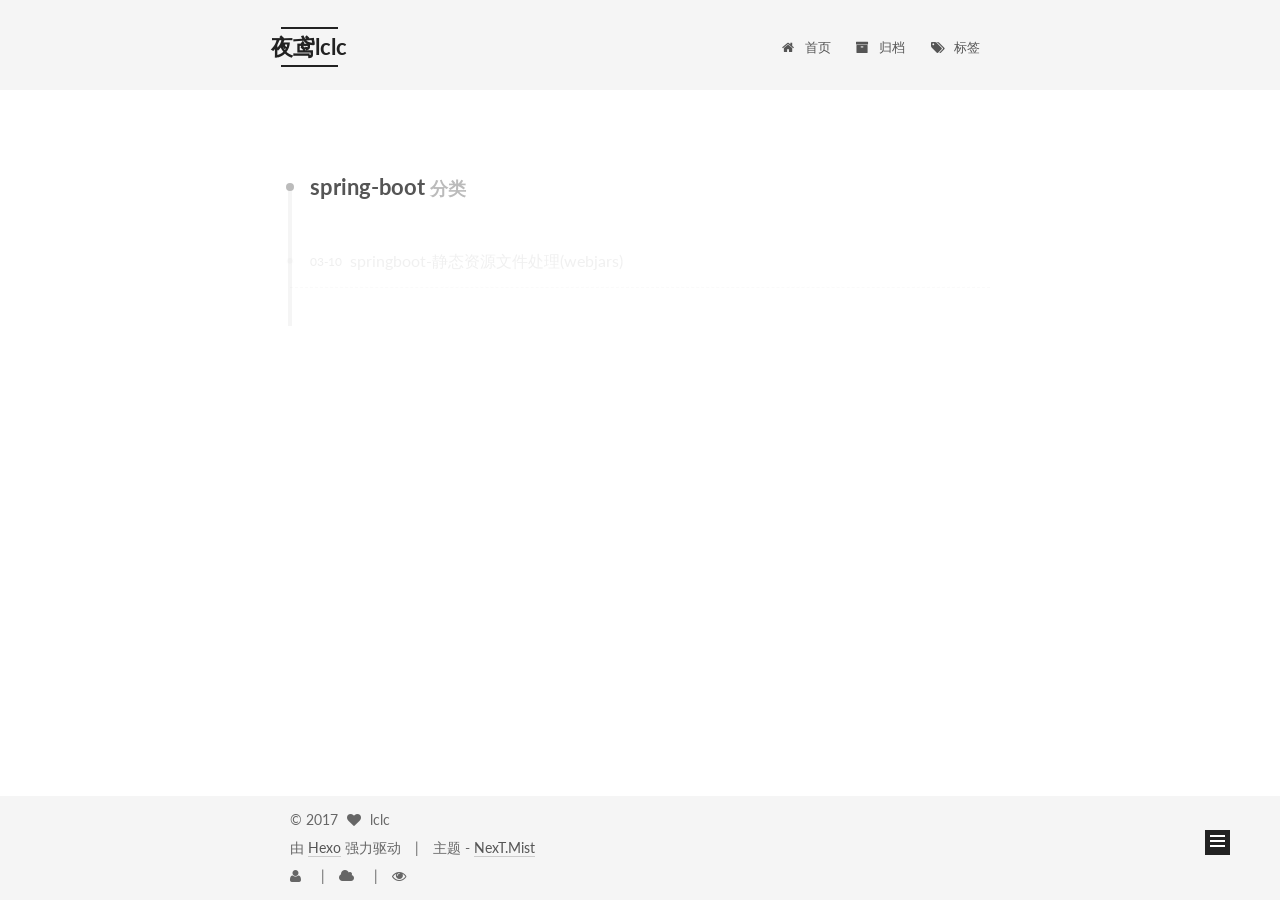
<file: categories/spring-boot/index.html>
<!doctype html>



  


<html class="theme-next mist use-motion" lang="zh-Hans">
<head>
  <meta charset="UTF-8"/>
<meta http-equiv="X-UA-Compatible" content="IE=edge" />
<meta name="viewport" content="width=device-width, initial-scale=1, maximum-scale=1"/>



<meta http-equiv="Cache-Control" content="no-transform" />
<meta http-equiv="Cache-Control" content="no-siteapp" />















  
  
  <link href="/lib/fancybox/source/jquery.fancybox.css?v=2.1.5" rel="stylesheet" type="text/css" />




  
  
  
  

  
    
    
  

  

  

  

  

  
    
    
    <link href="//fonts.googleapis.com/css?family=Lato:300,300italic,400,400italic,700,700italic&subset=latin,latin-ext" rel="stylesheet" type="text/css">
  






<link href="/lib/font-awesome/css/font-awesome.min.css?v=4.6.2" rel="stylesheet" type="text/css" />

<link href="/css/main.css?v=5.1.0" rel="stylesheet" type="text/css" />


  <meta name="keywords" content="lclc309, 夜鸢,大招无限" />








  <link rel="shortcut icon" type="image/x-icon" href="/favicon.ico?v=5.1.0" />






<meta name="description" content="创建一个比较好的交流环境">
<meta property="og:type" content="website">
<meta property="og:title" content="夜鸢lclc">
<meta property="og:url" content="http://lclc309.github.io/categories/spring-boot/index.html">
<meta property="og:site_name" content="夜鸢lclc">
<meta property="og:description" content="创建一个比较好的交流环境">
<meta name="twitter:card" content="summary">
<meta name="twitter:title" content="夜鸢lclc">
<meta name="twitter:description" content="创建一个比较好的交流环境">



<script type="text/javascript" id="hexo.configurations">
  var NexT = window.NexT || {};
  var CONFIG = {
    root: '/',
    scheme: 'Mist',
    sidebar: {"position":"right","display":"post"},
    fancybox: true,
    motion: true,
    duoshuo: {
      userId: 'undefined',
      author: '博主'
    },
    algolia: {
      applicationID: '',
      apiKey: '',
      indexName: '',
      hits: {"per_page":10},
      labels: {"input_placeholder":"Search for Posts","hits_empty":"We didn't find any results for the search: ${query}","hits_stats":"${hits} results found in ${time} ms"}
    }
  };
</script>



  <link rel="canonical" href="http://lclc309.github.io/categories/spring-boot/"/>





  <title> 分类: spring-boot | 夜鸢lclc </title>
</head>

<body itemscope itemtype="http://schema.org/WebPage" lang="zh-Hans">

  





  <script type="text/javascript">
    var _hmt = _hmt || [];
    (function() {
      var hm = document.createElement("script");
      hm.src = "https://hm.baidu.com/hm.js?2618b7142f8ef9f2edf78e8752556ad8";
      var s = document.getElementsByTagName("script")[0];
      s.parentNode.insertBefore(hm, s);
    })();
  </script>










  
  
    
  

  <div class="container one-collumn sidebar-position-right  ">
    <div class="headband"></div>

    <header id="header" class="header" itemscope itemtype="http://schema.org/WPHeader">
      <div class="header-inner"><div class="site-meta ">
  

  <div class="custom-logo-site-title">
    <a href="/"  class="brand" rel="start">
      <span class="logo-line-before"><i></i></span>
      <span class="site-title">夜鸢lclc</span>
      <span class="logo-line-after"><i></i></span>
    </a>
  </div>
    
      <p class="site-subtitle">种花家的老猫</p>
    
</div>

<div class="site-nav-toggle">
  <button>
    <span class="btn-bar"></span>
    <span class="btn-bar"></span>
    <span class="btn-bar"></span>
  </button>
</div>

<nav class="site-nav">
  

  
    <ul id="menu" class="menu">
      
        
        <li class="menu-item menu-item-home">
          <a href="/" rel="section">
            
              <i class="menu-item-icon fa fa-fw fa-home"></i> <br />
            
            首页
          </a>
        </li>
      
        
        <li class="menu-item menu-item-archives">
          <a href="/archives" rel="section">
            
              <i class="menu-item-icon fa fa-fw fa-archive"></i> <br />
            
            归档
          </a>
        </li>
      
        
        <li class="menu-item menu-item-tags">
          <a href="/tags" rel="section">
            
              <i class="menu-item-icon fa fa-fw fa-tags"></i> <br />
            
            标签
          </a>
        </li>
      

      
    </ul>
  

  
</nav>



 </div>
    </header>

    <main id="main" class="main">
      <div class="main-inner">
        <div class="content-wrap">
          <div id="content" class="content">
            

  <section id="posts" class="posts-collapse">
    <div class="collection-title">
      <h2 >
        spring-boot
        <small>分类</small>
      </h2>
    </div>

    
      

  <article class="post post-type-normal" itemscope itemtype="http://schema.org/Article">
    <header class="post-header">

      <h1 class="post-title">
        
            <a class="post-title-link" href="/2017/03/10/boot-resources/" itemprop="url">
              
                <span itemprop="name">springboot-静态资源文件处理(webjars)</span>
              
            </a>
        
      </h1>

      <div class="post-meta">
        <time class="post-time" itemprop="dateCreated"
              datetime="2017-03-10T00:00:00+08:00"
              content="2017-03-10" >
          03-10
        </time>
      </div>

    </header>
  </article>


    
  </section>

  


          
          </div>
          


          

        </div>
        
          
  
  <div class="sidebar-toggle">
    <div class="sidebar-toggle-line-wrap">
      <span class="sidebar-toggle-line sidebar-toggle-line-first"></span>
      <span class="sidebar-toggle-line sidebar-toggle-line-middle"></span>
      <span class="sidebar-toggle-line sidebar-toggle-line-last"></span>
    </div>
  </div>

  <aside id="sidebar" class="sidebar">
    <div class="sidebar-inner">

      

      

      <section class="site-overview sidebar-panel sidebar-panel-active">
        <div class="site-author motion-element" itemprop="author" itemscope itemtype="http://schema.org/Person">
          <img class="site-author-image" itemprop="image"
               src="/images/avatar.gif"
               alt="lclc" />
          <p class="site-author-name" itemprop="name">lclc</p>
          <p class="site-description motion-element" itemprop="description">创建一个比较好的交流环境</p>
        </div>
        <nav class="site-state motion-element">
        
          
            <div class="site-state-item site-state-posts">
              <a href="/archives">
                <span class="site-state-item-count">6</span>
                <span class="site-state-item-name">日志</span>
              </a>
            </div>
          

          
            <div class="site-state-item site-state-categories">
              
                <span class="site-state-item-count">4</span>
                <span class="site-state-item-name">分类</span>
              
            </div>
          

          
            <div class="site-state-item site-state-tags">
              <a href="/tags">
                <span class="site-state-item-count">4</span>
                <span class="site-state-item-name">标签</span>
              </a>
            </div>
          

        </nav>

        

        <div class="links-of-author motion-element">
          
        </div>

        
        

        
        

        


      </section>

      

    </div>
  </aside>


        
      </div>
    </main>

    <footer id="footer" class="footer">
      <div class="footer-inner">
        <div class="copyright" >
  
  &copy; 
  <span itemprop="copyrightYear">2017</span>
  <span class="with-love">
    <i class="fa fa-heart"></i>
  </span>
  <span class="author" itemprop="copyrightHolder">lclc</span>
</div>


<div class="powered-by">
  由 <a class="theme-link" href="https://hexo.io">Hexo</a> 强力驱动
</div>

<div class="theme-info">
  主题 -
  <a class="theme-link" href="https://github.com/iissnan/hexo-theme-next">
    NexT.Mist
  </a>
</div>

<div class="busuanzi-count">

  <script async="" src="https://dn-lbstatics.qbox.me/busuanzi/2.3/busuanzi.pure.mini.js"></script>
    <!--本站访客数 -->
    <span class="site-uv"><i class="fa fa-user"></i><span class="busuanzi-value" id="busuanzi_value_site_uv"></span></span>
    <!--本站总访问量 -->
    <span class="site-uv"><i class="fa fa-cloud"></i><span class="busuanzi-value" id="busuanzi_value_site_pv"></span></span>
    <!--本文总阅读量 -->
    <span class="site-pv"><i class="fa fa-eye"></i><span class="busuanzi-value" id="busuanzi_value_page_pv"></span></span>   
  
  
</div>


        

        
      </div>
    </footer>

    <div class="back-to-top">
      <i class="fa fa-arrow-up"></i>
    </div>
  </div>

  

<script type="text/javascript">
  if (Object.prototype.toString.call(window.Promise) !== '[object Function]') {
    window.Promise = null;
  }
</script>









  




  
  <script type="text/javascript" src="/lib/jquery/index.js?v=2.1.3"></script>

  
  <script type="text/javascript" src="/lib/fastclick/lib/fastclick.min.js?v=1.0.6"></script>

  
  <script type="text/javascript" src="/lib/jquery_lazyload/jquery.lazyload.js?v=1.9.7"></script>

  
  <script type="text/javascript" src="/lib/velocity/velocity.min.js?v=1.2.1"></script>

  
  <script type="text/javascript" src="/lib/velocity/velocity.ui.min.js?v=1.2.1"></script>

  
  <script type="text/javascript" src="/lib/fancybox/source/jquery.fancybox.pack.js?v=2.1.5"></script>


  


  <script type="text/javascript" src="/js/src/utils.js?v=5.1.0"></script>

  <script type="text/javascript" src="/js/src/motion.js?v=5.1.0"></script>



  
  

  

  


  <script type="text/javascript" src="/js/src/bootstrap.js?v=5.1.0"></script>



  



  




	





  
    
    <script>
      var cloudTieConfig = {
        url: "", 
        sourceId: "categories/spring-boot/index.html",
        productKey: "9b938444f00445b99637d4801482bc49",
        target: "cloud-tie-wrapper"
      };
      //document.location.href
    </script>
    <script src="https://img1.ws.126.net/f2e/tie/yun/sdk/loader.js"></script>
    <script>
      var yunManualLoad = true;
      Tie.loader("aHR0cHM6Ly9hcGkuZ2VudGllLjE2My5jb20vcGMvbGl2ZXNjcmlwdC5odG1s", true);
    </script>
  







  
  

  

  

  

  


</body>
</html>
</file>
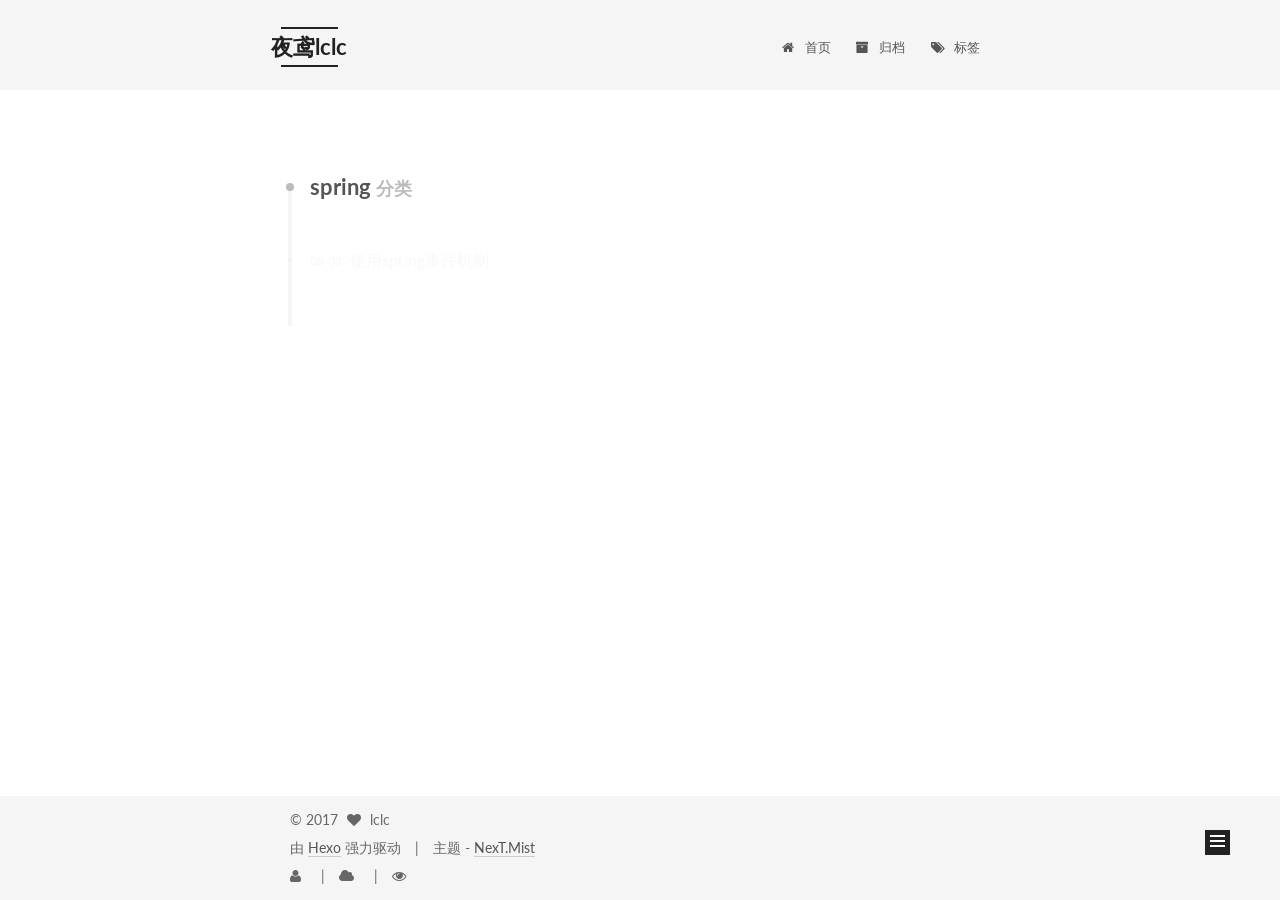
<file: categories/spring/index.html>
<!doctype html>



  


<html class="theme-next mist use-motion" lang="zh-Hans">
<head>
  <meta charset="UTF-8"/>
<meta http-equiv="X-UA-Compatible" content="IE=edge" />
<meta name="viewport" content="width=device-width, initial-scale=1, maximum-scale=1"/>



<meta http-equiv="Cache-Control" content="no-transform" />
<meta http-equiv="Cache-Control" content="no-siteapp" />















  
  
  <link href="/lib/fancybox/source/jquery.fancybox.css?v=2.1.5" rel="stylesheet" type="text/css" />




  
  
  
  

  
    
    
  

  

  

  

  

  
    
    
    <link href="//fonts.googleapis.com/css?family=Lato:300,300italic,400,400italic,700,700italic&subset=latin,latin-ext" rel="stylesheet" type="text/css">
  






<link href="/lib/font-awesome/css/font-awesome.min.css?v=4.6.2" rel="stylesheet" type="text/css" />

<link href="/css/main.css?v=5.1.0" rel="stylesheet" type="text/css" />


  <meta name="keywords" content="lclc309, 夜鸢,大招无限" />








  <link rel="shortcut icon" type="image/x-icon" href="/favicon.ico?v=5.1.0" />






<meta name="description" content="创建一个比较好的交流环境">
<meta property="og:type" content="website">
<meta property="og:title" content="夜鸢lclc">
<meta property="og:url" content="http://lclc309.github.io/categories/spring/index.html">
<meta property="og:site_name" content="夜鸢lclc">
<meta property="og:description" content="创建一个比较好的交流环境">
<meta name="twitter:card" content="summary">
<meta name="twitter:title" content="夜鸢lclc">
<meta name="twitter:description" content="创建一个比较好的交流环境">



<script type="text/javascript" id="hexo.configurations">
  var NexT = window.NexT || {};
  var CONFIG = {
    root: '/',
    scheme: 'Mist',
    sidebar: {"position":"right","display":"post"},
    fancybox: true,
    motion: true,
    duoshuo: {
      userId: 'undefined',
      author: '博主'
    },
    algolia: {
      applicationID: '',
      apiKey: '',
      indexName: '',
      hits: {"per_page":10},
      labels: {"input_placeholder":"Search for Posts","hits_empty":"We didn't find any results for the search: ${query}","hits_stats":"${hits} results found in ${time} ms"}
    }
  };
</script>



  <link rel="canonical" href="http://lclc309.github.io/categories/spring/"/>





  <title> 分类: spring | 夜鸢lclc </title>
</head>

<body itemscope itemtype="http://schema.org/WebPage" lang="zh-Hans">

  





  <script type="text/javascript">
    var _hmt = _hmt || [];
    (function() {
      var hm = document.createElement("script");
      hm.src = "https://hm.baidu.com/hm.js?2618b7142f8ef9f2edf78e8752556ad8";
      var s = document.getElementsByTagName("script")[0];
      s.parentNode.insertBefore(hm, s);
    })();
  </script>










  
  
    
  

  <div class="container one-collumn sidebar-position-right  ">
    <div class="headband"></div>

    <header id="header" class="header" itemscope itemtype="http://schema.org/WPHeader">
      <div class="header-inner"><div class="site-meta ">
  

  <div class="custom-logo-site-title">
    <a href="/"  class="brand" rel="start">
      <span class="logo-line-before"><i></i></span>
      <span class="site-title">夜鸢lclc</span>
      <span class="logo-line-after"><i></i></span>
    </a>
  </div>
    
      <p class="site-subtitle">种花家的老猫</p>
    
</div>

<div class="site-nav-toggle">
  <button>
    <span class="btn-bar"></span>
    <span class="btn-bar"></span>
    <span class="btn-bar"></span>
  </button>
</div>

<nav class="site-nav">
  

  
    <ul id="menu" class="menu">
      
        
        <li class="menu-item menu-item-home">
          <a href="/" rel="section">
            
              <i class="menu-item-icon fa fa-fw fa-home"></i> <br />
            
            首页
          </a>
        </li>
      
        
        <li class="menu-item menu-item-archives">
          <a href="/archives" rel="section">
            
              <i class="menu-item-icon fa fa-fw fa-archive"></i> <br />
            
            归档
          </a>
        </li>
      
        
        <li class="menu-item menu-item-tags">
          <a href="/tags" rel="section">
            
              <i class="menu-item-icon fa fa-fw fa-tags"></i> <br />
            
            标签
          </a>
        </li>
      

      
    </ul>
  

  
</nav>



 </div>
    </header>

    <main id="main" class="main">
      <div class="main-inner">
        <div class="content-wrap">
          <div id="content" class="content">
            

  <section id="posts" class="posts-collapse">
    <div class="collection-title">
      <h2 >
        spring
        <small>分类</small>
      </h2>
    </div>

    
      

  <article class="post post-type-normal" itemscope itemtype="http://schema.org/Article">
    <header class="post-header">

      <h1 class="post-title">
        
            <a class="post-title-link" href="/2017/08/03/spring-event/" itemprop="url">
              
                <span itemprop="name">使用spring事件机制</span>
              
            </a>
        
      </h1>

      <div class="post-meta">
        <time class="post-time" itemprop="dateCreated"
              datetime="2017-08-03T00:00:00+08:00"
              content="2017-08-03" >
          08-03
        </time>
      </div>

    </header>
  </article>


    
  </section>

  


          
          </div>
          


          

        </div>
        
          
  
  <div class="sidebar-toggle">
    <div class="sidebar-toggle-line-wrap">
      <span class="sidebar-toggle-line sidebar-toggle-line-first"></span>
      <span class="sidebar-toggle-line sidebar-toggle-line-middle"></span>
      <span class="sidebar-toggle-line sidebar-toggle-line-last"></span>
    </div>
  </div>

  <aside id="sidebar" class="sidebar">
    <div class="sidebar-inner">

      

      

      <section class="site-overview sidebar-panel sidebar-panel-active">
        <div class="site-author motion-element" itemprop="author" itemscope itemtype="http://schema.org/Person">
          <img class="site-author-image" itemprop="image"
               src="/images/avatar.gif"
               alt="lclc" />
          <p class="site-author-name" itemprop="name">lclc</p>
          <p class="site-description motion-element" itemprop="description">创建一个比较好的交流环境</p>
        </div>
        <nav class="site-state motion-element">
        
          
            <div class="site-state-item site-state-posts">
              <a href="/archives">
                <span class="site-state-item-count">6</span>
                <span class="site-state-item-name">日志</span>
              </a>
            </div>
          

          
            <div class="site-state-item site-state-categories">
              
                <span class="site-state-item-count">4</span>
                <span class="site-state-item-name">分类</span>
              
            </div>
          

          
            <div class="site-state-item site-state-tags">
              <a href="/tags">
                <span class="site-state-item-count">4</span>
                <span class="site-state-item-name">标签</span>
              </a>
            </div>
          

        </nav>

        

        <div class="links-of-author motion-element">
          
        </div>

        
        

        
        

        


      </section>

      

    </div>
  </aside>


        
      </div>
    </main>

    <footer id="footer" class="footer">
      <div class="footer-inner">
        <div class="copyright" >
  
  &copy; 
  <span itemprop="copyrightYear">2017</span>
  <span class="with-love">
    <i class="fa fa-heart"></i>
  </span>
  <span class="author" itemprop="copyrightHolder">lclc</span>
</div>


<div class="powered-by">
  由 <a class="theme-link" href="https://hexo.io">Hexo</a> 强力驱动
</div>

<div class="theme-info">
  主题 -
  <a class="theme-link" href="https://github.com/iissnan/hexo-theme-next">
    NexT.Mist
  </a>
</div>

<div class="busuanzi-count">

  <script async="" src="https://dn-lbstatics.qbox.me/busuanzi/2.3/busuanzi.pure.mini.js"></script>
    <!--本站访客数 -->
    <span class="site-uv"><i class="fa fa-user"></i><span class="busuanzi-value" id="busuanzi_value_site_uv"></span></span>
    <!--本站总访问量 -->
    <span class="site-uv"><i class="fa fa-cloud"></i><span class="busuanzi-value" id="busuanzi_value_site_pv"></span></span>
    <!--本文总阅读量 -->
    <span class="site-pv"><i class="fa fa-eye"></i><span class="busuanzi-value" id="busuanzi_value_page_pv"></span></span>   
  
  
</div>


        

        
      </div>
    </footer>

    <div class="back-to-top">
      <i class="fa fa-arrow-up"></i>
    </div>
  </div>

  

<script type="text/javascript">
  if (Object.prototype.toString.call(window.Promise) !== '[object Function]') {
    window.Promise = null;
  }
</script>









  




  
  <script type="text/javascript" src="/lib/jquery/index.js?v=2.1.3"></script>

  
  <script type="text/javascript" src="/lib/fastclick/lib/fastclick.min.js?v=1.0.6"></script>

  
  <script type="text/javascript" src="/lib/jquery_lazyload/jquery.lazyload.js?v=1.9.7"></script>

  
  <script type="text/javascript" src="/lib/velocity/velocity.min.js?v=1.2.1"></script>

  
  <script type="text/javascript" src="/lib/velocity/velocity.ui.min.js?v=1.2.1"></script>

  
  <script type="text/javascript" src="/lib/fancybox/source/jquery.fancybox.pack.js?v=2.1.5"></script>


  


  <script type="text/javascript" src="/js/src/utils.js?v=5.1.0"></script>

  <script type="text/javascript" src="/js/src/motion.js?v=5.1.0"></script>



  
  

  

  


  <script type="text/javascript" src="/js/src/bootstrap.js?v=5.1.0"></script>



  



  




	





  
    
    <script>
      var cloudTieConfig = {
        url: "", 
        sourceId: "categories/spring/index.html",
        productKey: "9b938444f00445b99637d4801482bc49",
        target: "cloud-tie-wrapper"
      };
      //document.location.href
    </script>
    <script src="https://img1.ws.126.net/f2e/tie/yun/sdk/loader.js"></script>
    <script>
      var yunManualLoad = true;
      Tie.loader("aHR0cHM6Ly9hcGkuZ2VudGllLjE2My5jb20vcGMvbGl2ZXNjcmlwdC5odG1s", true);
    </script>
  







  
  

  

  

  

  


</body>
</html>
</file>
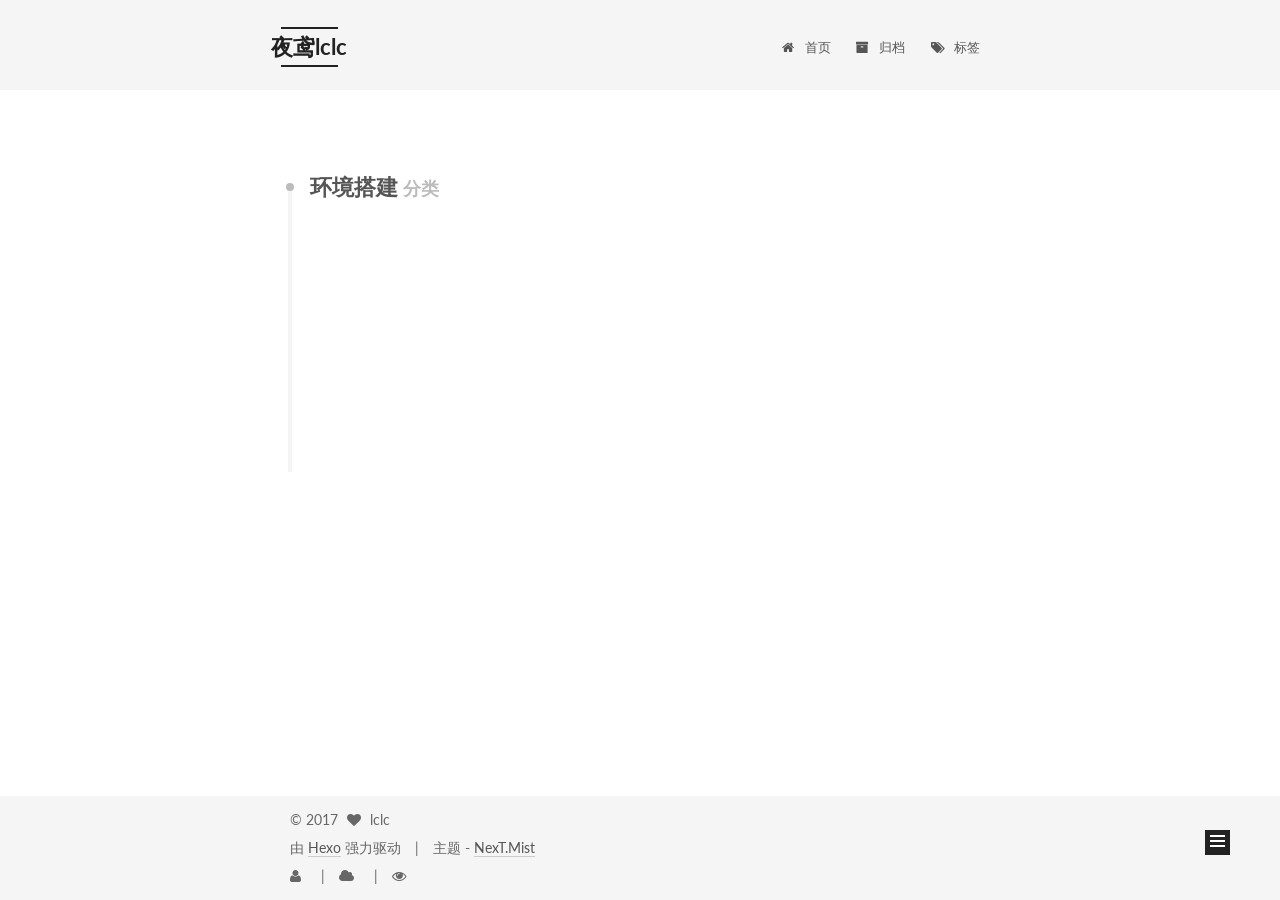
<file: categories/环境搭建/index.html>
<!doctype html>



  


<html class="theme-next mist use-motion" lang="zh-Hans">
<head>
  <meta charset="UTF-8"/>
<meta http-equiv="X-UA-Compatible" content="IE=edge" />
<meta name="viewport" content="width=device-width, initial-scale=1, maximum-scale=1"/>



<meta http-equiv="Cache-Control" content="no-transform" />
<meta http-equiv="Cache-Control" content="no-siteapp" />















  
  
  <link href="/lib/fancybox/source/jquery.fancybox.css?v=2.1.5" rel="stylesheet" type="text/css" />




  
  
  
  

  
    
    
  

  

  

  

  

  
    
    
    <link href="//fonts.googleapis.com/css?family=Lato:300,300italic,400,400italic,700,700italic&subset=latin,latin-ext" rel="stylesheet" type="text/css">
  






<link href="/lib/font-awesome/css/font-awesome.min.css?v=4.6.2" rel="stylesheet" type="text/css" />

<link href="/css/main.css?v=5.1.0" rel="stylesheet" type="text/css" />


  <meta name="keywords" content="lclc309, 夜鸢,大招无限" />








  <link rel="shortcut icon" type="image/x-icon" href="/favicon.ico?v=5.1.0" />






<meta name="description" content="创建一个比较好的交流环境">
<meta property="og:type" content="website">
<meta property="og:title" content="夜鸢lclc">
<meta property="og:url" content="http://lclc309.github.io/categories/环境搭建/index.html">
<meta property="og:site_name" content="夜鸢lclc">
<meta property="og:description" content="创建一个比较好的交流环境">
<meta name="twitter:card" content="summary">
<meta name="twitter:title" content="夜鸢lclc">
<meta name="twitter:description" content="创建一个比较好的交流环境">



<script type="text/javascript" id="hexo.configurations">
  var NexT = window.NexT || {};
  var CONFIG = {
    root: '/',
    scheme: 'Mist',
    sidebar: {"position":"right","display":"post"},
    fancybox: true,
    motion: true,
    duoshuo: {
      userId: 'undefined',
      author: '博主'
    },
    algolia: {
      applicationID: '',
      apiKey: '',
      indexName: '',
      hits: {"per_page":10},
      labels: {"input_placeholder":"Search for Posts","hits_empty":"We didn't find any results for the search: ${query}","hits_stats":"${hits} results found in ${time} ms"}
    }
  };
</script>



  <link rel="canonical" href="http://lclc309.github.io/categories/环境搭建/"/>





  <title> 分类: 环境搭建 | 夜鸢lclc </title>
</head>

<body itemscope itemtype="http://schema.org/WebPage" lang="zh-Hans">

  





  <script type="text/javascript">
    var _hmt = _hmt || [];
    (function() {
      var hm = document.createElement("script");
      hm.src = "https://hm.baidu.com/hm.js?2618b7142f8ef9f2edf78e8752556ad8";
      var s = document.getElementsByTagName("script")[0];
      s.parentNode.insertBefore(hm, s);
    })();
  </script>










  
  
    
  

  <div class="container one-collumn sidebar-position-right  ">
    <div class="headband"></div>

    <header id="header" class="header" itemscope itemtype="http://schema.org/WPHeader">
      <div class="header-inner"><div class="site-meta ">
  

  <div class="custom-logo-site-title">
    <a href="/"  class="brand" rel="start">
      <span class="logo-line-before"><i></i></span>
      <span class="site-title">夜鸢lclc</span>
      <span class="logo-line-after"><i></i></span>
    </a>
  </div>
    
      <p class="site-subtitle">种花家的老猫</p>
    
</div>

<div class="site-nav-toggle">
  <button>
    <span class="btn-bar"></span>
    <span class="btn-bar"></span>
    <span class="btn-bar"></span>
  </button>
</div>

<nav class="site-nav">
  

  
    <ul id="menu" class="menu">
      
        
        <li class="menu-item menu-item-home">
          <a href="/" rel="section">
            
              <i class="menu-item-icon fa fa-fw fa-home"></i> <br />
            
            首页
          </a>
        </li>
      
        
        <li class="menu-item menu-item-archives">
          <a href="/archives" rel="section">
            
              <i class="menu-item-icon fa fa-fw fa-archive"></i> <br />
            
            归档
          </a>
        </li>
      
        
        <li class="menu-item menu-item-tags">
          <a href="/tags" rel="section">
            
              <i class="menu-item-icon fa fa-fw fa-tags"></i> <br />
            
            标签
          </a>
        </li>
      

      
    </ul>
  

  
</nav>



 </div>
    </header>

    <main id="main" class="main">
      <div class="main-inner">
        <div class="content-wrap">
          <div id="content" class="content">
            

  <section id="posts" class="posts-collapse">
    <div class="collection-title">
      <h2 >
        环境搭建
        <small>分类</small>
      </h2>
    </div>

    
      

  <article class="post post-type-normal" itemscope itemtype="http://schema.org/Article">
    <header class="post-header">

      <h1 class="post-title">
        
            <a class="post-title-link" href="/2017/04/12/gitlab-backup/" itemprop="url">
              
                <span itemprop="name">gitlab 定时自动备份</span>
              
            </a>
        
      </h1>

      <div class="post-meta">
        <time class="post-time" itemprop="dateCreated"
              datetime="2017-04-12T00:00:00+08:00"
              content="2017-04-12" >
          04-12
        </time>
      </div>

    </header>
  </article>


    
      

  <article class="post post-type-normal" itemscope itemtype="http://schema.org/Article">
    <header class="post-header">

      <h1 class="post-title">
        
            <a class="post-title-link" href="/2017/03/07/jenkins-pull-ssh/" itemprop="url">
              
                <span itemprop="name">jenkins持续集成-自动部署</span>
              
            </a>
        
      </h1>

      <div class="post-meta">
        <time class="post-time" itemprop="dateCreated"
              datetime="2017-03-07T00:00:00+08:00"
              content="2017-03-07" >
          03-07
        </time>
      </div>

    </header>
  </article>


    
      

  <article class="post post-type-normal" itemscope itemtype="http://schema.org/Article">
    <header class="post-header">

      <h1 class="post-title">
        
            <a class="post-title-link" href="/2017/02/10/hexo-githun-new/" itemprop="url">
              
                <span itemprop="name">使用hexo+github做自己的个人博客</span>
              
            </a>
        
      </h1>

      <div class="post-meta">
        <time class="post-time" itemprop="dateCreated"
              datetime="2017-02-10T00:00:00+08:00"
              content="2017-02-10" >
          02-10
        </time>
      </div>

    </header>
  </article>


    
  </section>

  


          
          </div>
          


          

        </div>
        
          
  
  <div class="sidebar-toggle">
    <div class="sidebar-toggle-line-wrap">
      <span class="sidebar-toggle-line sidebar-toggle-line-first"></span>
      <span class="sidebar-toggle-line sidebar-toggle-line-middle"></span>
      <span class="sidebar-toggle-line sidebar-toggle-line-last"></span>
    </div>
  </div>

  <aside id="sidebar" class="sidebar">
    <div class="sidebar-inner">

      

      

      <section class="site-overview sidebar-panel sidebar-panel-active">
        <div class="site-author motion-element" itemprop="author" itemscope itemtype="http://schema.org/Person">
          <img class="site-author-image" itemprop="image"
               src="/images/avatar.gif"
               alt="lclc" />
          <p class="site-author-name" itemprop="name">lclc</p>
          <p class="site-description motion-element" itemprop="description">创建一个比较好的交流环境</p>
        </div>
        <nav class="site-state motion-element">
        
          
            <div class="site-state-item site-state-posts">
              <a href="/archives">
                <span class="site-state-item-count">6</span>
                <span class="site-state-item-name">日志</span>
              </a>
            </div>
          

          
            <div class="site-state-item site-state-categories">
              
                <span class="site-state-item-count">4</span>
                <span class="site-state-item-name">分类</span>
              
            </div>
          

          
            <div class="site-state-item site-state-tags">
              <a href="/tags">
                <span class="site-state-item-count">4</span>
                <span class="site-state-item-name">标签</span>
              </a>
            </div>
          

        </nav>

        

        <div class="links-of-author motion-element">
          
        </div>

        
        

        
        

        


      </section>

      

    </div>
  </aside>


        
      </div>
    </main>

    <footer id="footer" class="footer">
      <div class="footer-inner">
        <div class="copyright" >
  
  &copy; 
  <span itemprop="copyrightYear">2017</span>
  <span class="with-love">
    <i class="fa fa-heart"></i>
  </span>
  <span class="author" itemprop="copyrightHolder">lclc</span>
</div>


<div class="powered-by">
  由 <a class="theme-link" href="https://hexo.io">Hexo</a> 强力驱动
</div>

<div class="theme-info">
  主题 -
  <a class="theme-link" href="https://github.com/iissnan/hexo-theme-next">
    NexT.Mist
  </a>
</div>

<div class="busuanzi-count">

  <script async="" src="https://dn-lbstatics.qbox.me/busuanzi/2.3/busuanzi.pure.mini.js"></script>
    <!--本站访客数 -->
    <span class="site-uv"><i class="fa fa-user"></i><span class="busuanzi-value" id="busuanzi_value_site_uv"></span></span>
    <!--本站总访问量 -->
    <span class="site-uv"><i class="fa fa-cloud"></i><span class="busuanzi-value" id="busuanzi_value_site_pv"></span></span>
    <!--本文总阅读量 -->
    <span class="site-pv"><i class="fa fa-eye"></i><span class="busuanzi-value" id="busuanzi_value_page_pv"></span></span>   
  
  
</div>


        

        
      </div>
    </footer>

    <div class="back-to-top">
      <i class="fa fa-arrow-up"></i>
    </div>
  </div>

  

<script type="text/javascript">
  if (Object.prototype.toString.call(window.Promise) !== '[object Function]') {
    window.Promise = null;
  }
</script>









  




  
  <script type="text/javascript" src="/lib/jquery/index.js?v=2.1.3"></script>

  
  <script type="text/javascript" src="/lib/fastclick/lib/fastclick.min.js?v=1.0.6"></script>

  
  <script type="text/javascript" src="/lib/jquery_lazyload/jquery.lazyload.js?v=1.9.7"></script>

  
  <script type="text/javascript" src="/lib/velocity/velocity.min.js?v=1.2.1"></script>

  
  <script type="text/javascript" src="/lib/velocity/velocity.ui.min.js?v=1.2.1"></script>

  
  <script type="text/javascript" src="/lib/fancybox/source/jquery.fancybox.pack.js?v=2.1.5"></script>


  


  <script type="text/javascript" src="/js/src/utils.js?v=5.1.0"></script>

  <script type="text/javascript" src="/js/src/motion.js?v=5.1.0"></script>



  
  

  

  


  <script type="text/javascript" src="/js/src/bootstrap.js?v=5.1.0"></script>



  



  




	





  
    
    <script>
      var cloudTieConfig = {
        url: "", 
        sourceId: "categories/环境搭建/index.html",
        productKey: "9b938444f00445b99637d4801482bc49",
        target: "cloud-tie-wrapper"
      };
      //document.location.href
    </script>
    <script src="https://img1.ws.126.net/f2e/tie/yun/sdk/loader.js"></script>
    <script>
      var yunManualLoad = true;
      Tie.loader("aHR0cHM6Ly9hcGkuZ2VudGllLjE2My5jb20vcGMvbGl2ZXNjcmlwdC5odG1s", true);
    </script>
  







  
  

  

  

  

  


</body>
</html>
</file>
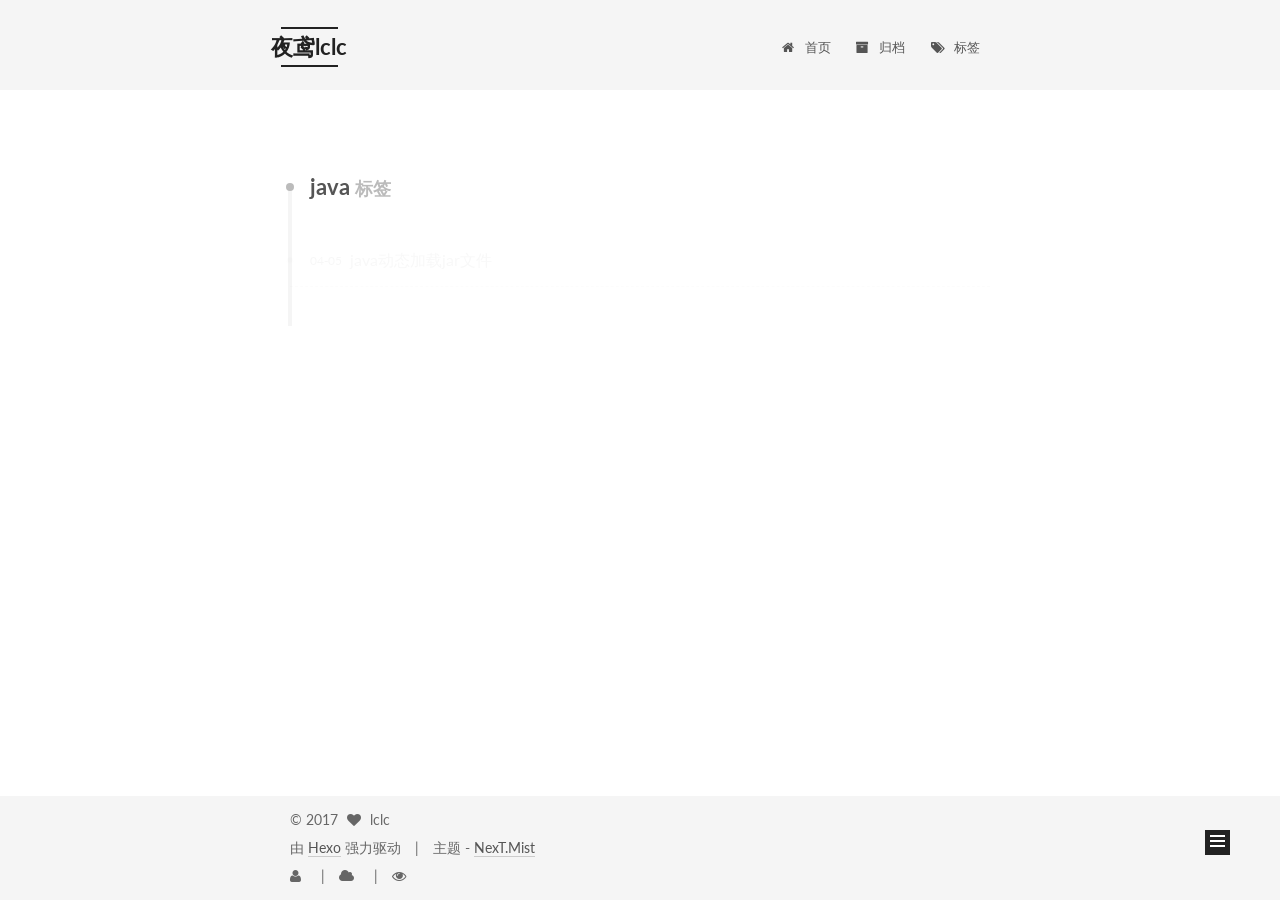
<file: tags/java/index.html>
<!doctype html>



  


<html class="theme-next mist use-motion" lang="zh-Hans">
<head>
  <meta charset="UTF-8"/>
<meta http-equiv="X-UA-Compatible" content="IE=edge" />
<meta name="viewport" content="width=device-width, initial-scale=1, maximum-scale=1"/>



<meta http-equiv="Cache-Control" content="no-transform" />
<meta http-equiv="Cache-Control" content="no-siteapp" />















  
  
  <link href="/lib/fancybox/source/jquery.fancybox.css?v=2.1.5" rel="stylesheet" type="text/css" />




  
  
  
  

  
    
    
  

  

  

  

  

  
    
    
    <link href="//fonts.googleapis.com/css?family=Lato:300,300italic,400,400italic,700,700italic&subset=latin,latin-ext" rel="stylesheet" type="text/css">
  






<link href="/lib/font-awesome/css/font-awesome.min.css?v=4.6.2" rel="stylesheet" type="text/css" />

<link href="/css/main.css?v=5.1.0" rel="stylesheet" type="text/css" />


  <meta name="keywords" content="lclc309, 夜鸢,大招无限" />








  <link rel="shortcut icon" type="image/x-icon" href="/favicon.ico?v=5.1.0" />






<meta name="description" content="创建一个比较好的交流环境">
<meta property="og:type" content="website">
<meta property="og:title" content="夜鸢lclc">
<meta property="og:url" content="http://lclc309.github.io/tags/java/index.html">
<meta property="og:site_name" content="夜鸢lclc">
<meta property="og:description" content="创建一个比较好的交流环境">
<meta name="twitter:card" content="summary">
<meta name="twitter:title" content="夜鸢lclc">
<meta name="twitter:description" content="创建一个比较好的交流环境">



<script type="text/javascript" id="hexo.configurations">
  var NexT = window.NexT || {};
  var CONFIG = {
    root: '/',
    scheme: 'Mist',
    sidebar: {"position":"right","display":"post"},
    fancybox: true,
    motion: true,
    duoshuo: {
      userId: 'undefined',
      author: '博主'
    },
    algolia: {
      applicationID: '',
      apiKey: '',
      indexName: '',
      hits: {"per_page":10},
      labels: {"input_placeholder":"Search for Posts","hits_empty":"We didn't find any results for the search: ${query}","hits_stats":"${hits} results found in ${time} ms"}
    }
  };
</script>



  <link rel="canonical" href="http://lclc309.github.io/tags/java/"/>





  <title> 标签: java | 夜鸢lclc </title>
</head>

<body itemscope itemtype="http://schema.org/WebPage" lang="zh-Hans">

  





  <script type="text/javascript">
    var _hmt = _hmt || [];
    (function() {
      var hm = document.createElement("script");
      hm.src = "https://hm.baidu.com/hm.js?2618b7142f8ef9f2edf78e8752556ad8";
      var s = document.getElementsByTagName("script")[0];
      s.parentNode.insertBefore(hm, s);
    })();
  </script>










  
  
    
  

  <div class="container one-collumn sidebar-position-right  ">
    <div class="headband"></div>

    <header id="header" class="header" itemscope itemtype="http://schema.org/WPHeader">
      <div class="header-inner"><div class="site-meta ">
  

  <div class="custom-logo-site-title">
    <a href="/"  class="brand" rel="start">
      <span class="logo-line-before"><i></i></span>
      <span class="site-title">夜鸢lclc</span>
      <span class="logo-line-after"><i></i></span>
    </a>
  </div>
    
      <p class="site-subtitle">种花家的老猫</p>
    
</div>

<div class="site-nav-toggle">
  <button>
    <span class="btn-bar"></span>
    <span class="btn-bar"></span>
    <span class="btn-bar"></span>
  </button>
</div>

<nav class="site-nav">
  

  
    <ul id="menu" class="menu">
      
        
        <li class="menu-item menu-item-home">
          <a href="/" rel="section">
            
              <i class="menu-item-icon fa fa-fw fa-home"></i> <br />
            
            首页
          </a>
        </li>
      
        
        <li class="menu-item menu-item-archives">
          <a href="/archives" rel="section">
            
              <i class="menu-item-icon fa fa-fw fa-archive"></i> <br />
            
            归档
          </a>
        </li>
      
        
        <li class="menu-item menu-item-tags">
          <a href="/tags" rel="section">
            
              <i class="menu-item-icon fa fa-fw fa-tags"></i> <br />
            
            标签
          </a>
        </li>
      

      
    </ul>
  

  
</nav>



 </div>
    </header>

    <main id="main" class="main">
      <div class="main-inner">
        <div class="content-wrap">
          <div id="content" class="content">
            

  <div id="posts" class="posts-collapse">
    <div class="collection-title">
      <h2 >
        java
        <small>标签</small>
      </h2>
    </div>

    
      

  <article class="post post-type-normal" itemscope itemtype="http://schema.org/Article">
    <header class="post-header">

      <h1 class="post-title">
        
            <a class="post-title-link" href="/2017/04/05/add-jar-to-lib/" itemprop="url">
              
                <span itemprop="name">java动态加载jar文件</span>
              
            </a>
        
      </h1>

      <div class="post-meta">
        <time class="post-time" itemprop="dateCreated"
              datetime="2017-04-05T00:00:00+08:00"
              content="2017-04-05" >
          04-05
        </time>
      </div>

    </header>
  </article>


    
  </div>

  

          
          </div>
          


          

        </div>
        
          
  
  <div class="sidebar-toggle">
    <div class="sidebar-toggle-line-wrap">
      <span class="sidebar-toggle-line sidebar-toggle-line-first"></span>
      <span class="sidebar-toggle-line sidebar-toggle-line-middle"></span>
      <span class="sidebar-toggle-line sidebar-toggle-line-last"></span>
    </div>
  </div>

  <aside id="sidebar" class="sidebar">
    <div class="sidebar-inner">

      

      

      <section class="site-overview sidebar-panel sidebar-panel-active">
        <div class="site-author motion-element" itemprop="author" itemscope itemtype="http://schema.org/Person">
          <img class="site-author-image" itemprop="image"
               src="/images/avatar.gif"
               alt="lclc" />
          <p class="site-author-name" itemprop="name">lclc</p>
          <p class="site-description motion-element" itemprop="description">创建一个比较好的交流环境</p>
        </div>
        <nav class="site-state motion-element">
        
          
            <div class="site-state-item site-state-posts">
              <a href="/archives">
                <span class="site-state-item-count">6</span>
                <span class="site-state-item-name">日志</span>
              </a>
            </div>
          

          
            <div class="site-state-item site-state-categories">
              
                <span class="site-state-item-count">4</span>
                <span class="site-state-item-name">分类</span>
              
            </div>
          

          
            <div class="site-state-item site-state-tags">
              <a href="/tags">
                <span class="site-state-item-count">4</span>
                <span class="site-state-item-name">标签</span>
              </a>
            </div>
          

        </nav>

        

        <div class="links-of-author motion-element">
          
        </div>

        
        

        
        

        


      </section>

      

    </div>
  </aside>


        
      </div>
    </main>

    <footer id="footer" class="footer">
      <div class="footer-inner">
        <div class="copyright" >
  
  &copy; 
  <span itemprop="copyrightYear">2017</span>
  <span class="with-love">
    <i class="fa fa-heart"></i>
  </span>
  <span class="author" itemprop="copyrightHolder">lclc</span>
</div>


<div class="powered-by">
  由 <a class="theme-link" href="https://hexo.io">Hexo</a> 强力驱动
</div>

<div class="theme-info">
  主题 -
  <a class="theme-link" href="https://github.com/iissnan/hexo-theme-next">
    NexT.Mist
  </a>
</div>

<div class="busuanzi-count">

  <script async="" src="https://dn-lbstatics.qbox.me/busuanzi/2.3/busuanzi.pure.mini.js"></script>
    <!--本站访客数 -->
    <span class="site-uv"><i class="fa fa-user"></i><span class="busuanzi-value" id="busuanzi_value_site_uv"></span></span>
    <!--本站总访问量 -->
    <span class="site-uv"><i class="fa fa-cloud"></i><span class="busuanzi-value" id="busuanzi_value_site_pv"></span></span>
    <!--本文总阅读量 -->
    <span class="site-pv"><i class="fa fa-eye"></i><span class="busuanzi-value" id="busuanzi_value_page_pv"></span></span>   
  
  
</div>


        

        
      </div>
    </footer>

    <div class="back-to-top">
      <i class="fa fa-arrow-up"></i>
    </div>
  </div>

  

<script type="text/javascript">
  if (Object.prototype.toString.call(window.Promise) !== '[object Function]') {
    window.Promise = null;
  }
</script>









  




  
  <script type="text/javascript" src="/lib/jquery/index.js?v=2.1.3"></script>

  
  <script type="text/javascript" src="/lib/fastclick/lib/fastclick.min.js?v=1.0.6"></script>

  
  <script type="text/javascript" src="/lib/jquery_lazyload/jquery.lazyload.js?v=1.9.7"></script>

  
  <script type="text/javascript" src="/lib/velocity/velocity.min.js?v=1.2.1"></script>

  
  <script type="text/javascript" src="/lib/velocity/velocity.ui.min.js?v=1.2.1"></script>

  
  <script type="text/javascript" src="/lib/fancybox/source/jquery.fancybox.pack.js?v=2.1.5"></script>


  


  <script type="text/javascript" src="/js/src/utils.js?v=5.1.0"></script>

  <script type="text/javascript" src="/js/src/motion.js?v=5.1.0"></script>



  
  

  

  


  <script type="text/javascript" src="/js/src/bootstrap.js?v=5.1.0"></script>



  



  




	





  
    
    <script>
      var cloudTieConfig = {
        url: "", 
        sourceId: "tags/java/index.html",
        productKey: "9b938444f00445b99637d4801482bc49",
        target: "cloud-tie-wrapper"
      };
      //document.location.href
    </script>
    <script src="https://img1.ws.126.net/f2e/tie/yun/sdk/loader.js"></script>
    <script>
      var yunManualLoad = true;
      Tie.loader("aHR0cHM6Ly9hcGkuZ2VudGllLjE2My5jb20vcGMvbGl2ZXNjcmlwdC5odG1s", true);
    </script>
  







  
  

  

  

  

  


</body>
</html>
</file>
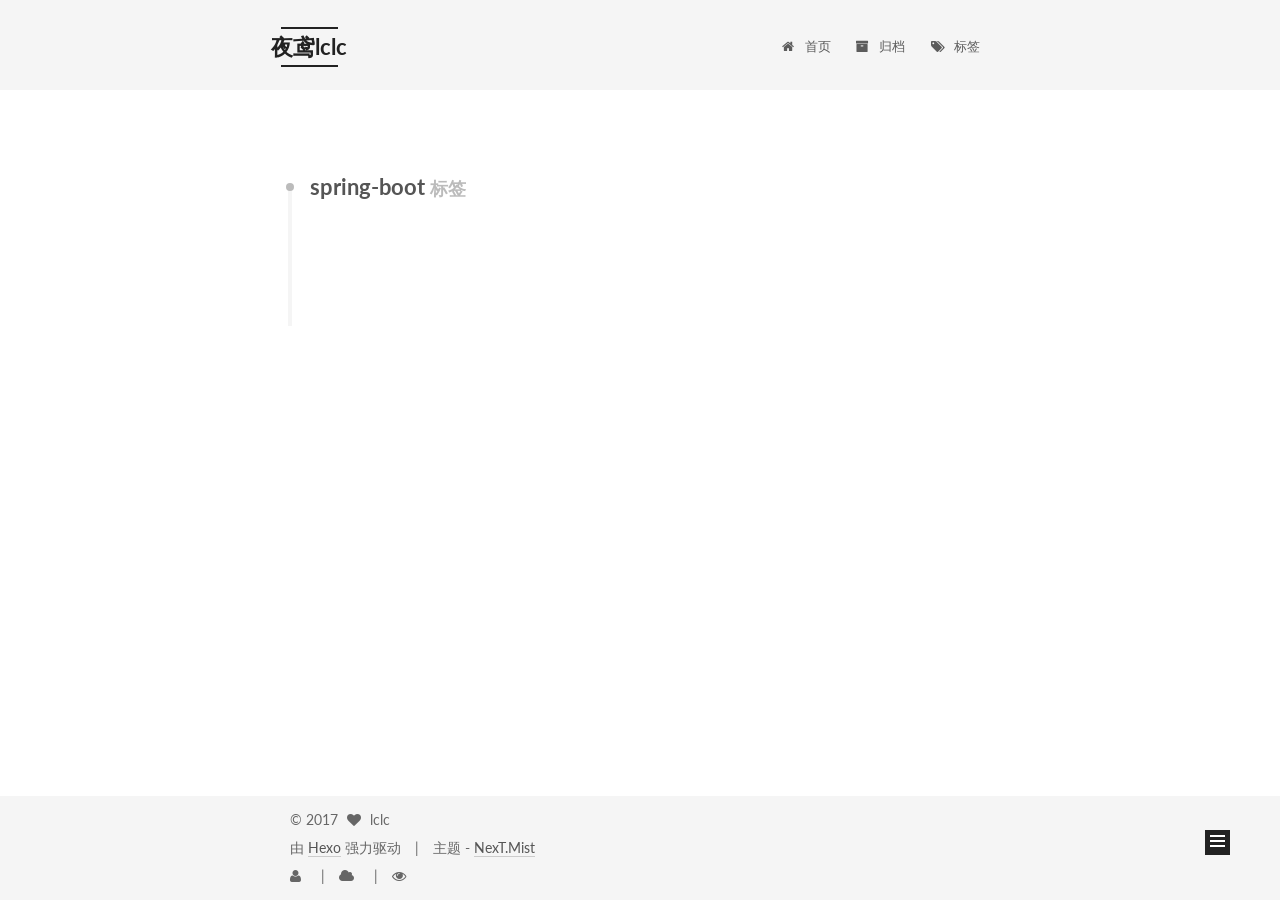
<file: tags/spring-boot/index.html>
<!doctype html>



  


<html class="theme-next mist use-motion" lang="zh-Hans">
<head>
  <meta charset="UTF-8"/>
<meta http-equiv="X-UA-Compatible" content="IE=edge" />
<meta name="viewport" content="width=device-width, initial-scale=1, maximum-scale=1"/>



<meta http-equiv="Cache-Control" content="no-transform" />
<meta http-equiv="Cache-Control" content="no-siteapp" />















  
  
  <link href="/lib/fancybox/source/jquery.fancybox.css?v=2.1.5" rel="stylesheet" type="text/css" />




  
  
  
  

  
    
    
  

  

  

  

  

  
    
    
    <link href="//fonts.googleapis.com/css?family=Lato:300,300italic,400,400italic,700,700italic&subset=latin,latin-ext" rel="stylesheet" type="text/css">
  






<link href="/lib/font-awesome/css/font-awesome.min.css?v=4.6.2" rel="stylesheet" type="text/css" />

<link href="/css/main.css?v=5.1.0" rel="stylesheet" type="text/css" />


  <meta name="keywords" content="lclc309, 夜鸢,大招无限" />








  <link rel="shortcut icon" type="image/x-icon" href="/favicon.ico?v=5.1.0" />






<meta name="description" content="创建一个比较好的交流环境">
<meta property="og:type" content="website">
<meta property="og:title" content="夜鸢lclc">
<meta property="og:url" content="http://lclc309.github.io/tags/spring-boot/index.html">
<meta property="og:site_name" content="夜鸢lclc">
<meta property="og:description" content="创建一个比较好的交流环境">
<meta name="twitter:card" content="summary">
<meta name="twitter:title" content="夜鸢lclc">
<meta name="twitter:description" content="创建一个比较好的交流环境">



<script type="text/javascript" id="hexo.configurations">
  var NexT = window.NexT || {};
  var CONFIG = {
    root: '/',
    scheme: 'Mist',
    sidebar: {"position":"right","display":"post"},
    fancybox: true,
    motion: true,
    duoshuo: {
      userId: 'undefined',
      author: '博主'
    },
    algolia: {
      applicationID: '',
      apiKey: '',
      indexName: '',
      hits: {"per_page":10},
      labels: {"input_placeholder":"Search for Posts","hits_empty":"We didn't find any results for the search: ${query}","hits_stats":"${hits} results found in ${time} ms"}
    }
  };
</script>



  <link rel="canonical" href="http://lclc309.github.io/tags/spring-boot/"/>





  <title> 标签: spring-boot | 夜鸢lclc </title>
</head>

<body itemscope itemtype="http://schema.org/WebPage" lang="zh-Hans">

  





  <script type="text/javascript">
    var _hmt = _hmt || [];
    (function() {
      var hm = document.createElement("script");
      hm.src = "https://hm.baidu.com/hm.js?2618b7142f8ef9f2edf78e8752556ad8";
      var s = document.getElementsByTagName("script")[0];
      s.parentNode.insertBefore(hm, s);
    })();
  </script>










  
  
    
  

  <div class="container one-collumn sidebar-position-right  ">
    <div class="headband"></div>

    <header id="header" class="header" itemscope itemtype="http://schema.org/WPHeader">
      <div class="header-inner"><div class="site-meta ">
  

  <div class="custom-logo-site-title">
    <a href="/"  class="brand" rel="start">
      <span class="logo-line-before"><i></i></span>
      <span class="site-title">夜鸢lclc</span>
      <span class="logo-line-after"><i></i></span>
    </a>
  </div>
    
      <p class="site-subtitle">种花家的老猫</p>
    
</div>

<div class="site-nav-toggle">
  <button>
    <span class="btn-bar"></span>
    <span class="btn-bar"></span>
    <span class="btn-bar"></span>
  </button>
</div>

<nav class="site-nav">
  

  
    <ul id="menu" class="menu">
      
        
        <li class="menu-item menu-item-home">
          <a href="/" rel="section">
            
              <i class="menu-item-icon fa fa-fw fa-home"></i> <br />
            
            首页
          </a>
        </li>
      
        
        <li class="menu-item menu-item-archives">
          <a href="/archives" rel="section">
            
              <i class="menu-item-icon fa fa-fw fa-archive"></i> <br />
            
            归档
          </a>
        </li>
      
        
        <li class="menu-item menu-item-tags">
          <a href="/tags" rel="section">
            
              <i class="menu-item-icon fa fa-fw fa-tags"></i> <br />
            
            标签
          </a>
        </li>
      

      
    </ul>
  

  
</nav>



 </div>
    </header>

    <main id="main" class="main">
      <div class="main-inner">
        <div class="content-wrap">
          <div id="content" class="content">
            

  <div id="posts" class="posts-collapse">
    <div class="collection-title">
      <h2 >
        spring-boot
        <small>标签</small>
      </h2>
    </div>

    
      

  <article class="post post-type-normal" itemscope itemtype="http://schema.org/Article">
    <header class="post-header">

      <h1 class="post-title">
        
            <a class="post-title-link" href="/2017/03/10/boot-resources/" itemprop="url">
              
                <span itemprop="name">springboot-静态资源文件处理(webjars)</span>
              
            </a>
        
      </h1>

      <div class="post-meta">
        <time class="post-time" itemprop="dateCreated"
              datetime="2017-03-10T00:00:00+08:00"
              content="2017-03-10" >
          03-10
        </time>
      </div>

    </header>
  </article>


    
  </div>

  

          
          </div>
          


          

        </div>
        
          
  
  <div class="sidebar-toggle">
    <div class="sidebar-toggle-line-wrap">
      <span class="sidebar-toggle-line sidebar-toggle-line-first"></span>
      <span class="sidebar-toggle-line sidebar-toggle-line-middle"></span>
      <span class="sidebar-toggle-line sidebar-toggle-line-last"></span>
    </div>
  </div>

  <aside id="sidebar" class="sidebar">
    <div class="sidebar-inner">

      

      

      <section class="site-overview sidebar-panel sidebar-panel-active">
        <div class="site-author motion-element" itemprop="author" itemscope itemtype="http://schema.org/Person">
          <img class="site-author-image" itemprop="image"
               src="/images/avatar.gif"
               alt="lclc" />
          <p class="site-author-name" itemprop="name">lclc</p>
          <p class="site-description motion-element" itemprop="description">创建一个比较好的交流环境</p>
        </div>
        <nav class="site-state motion-element">
        
          
            <div class="site-state-item site-state-posts">
              <a href="/archives">
                <span class="site-state-item-count">6</span>
                <span class="site-state-item-name">日志</span>
              </a>
            </div>
          

          
            <div class="site-state-item site-state-categories">
              
                <span class="site-state-item-count">4</span>
                <span class="site-state-item-name">分类</span>
              
            </div>
          

          
            <div class="site-state-item site-state-tags">
              <a href="/tags">
                <span class="site-state-item-count">4</span>
                <span class="site-state-item-name">标签</span>
              </a>
            </div>
          

        </nav>

        

        <div class="links-of-author motion-element">
          
        </div>

        
        

        
        

        


      </section>

      

    </div>
  </aside>


        
      </div>
    </main>

    <footer id="footer" class="footer">
      <div class="footer-inner">
        <div class="copyright" >
  
  &copy; 
  <span itemprop="copyrightYear">2017</span>
  <span class="with-love">
    <i class="fa fa-heart"></i>
  </span>
  <span class="author" itemprop="copyrightHolder">lclc</span>
</div>


<div class="powered-by">
  由 <a class="theme-link" href="https://hexo.io">Hexo</a> 强力驱动
</div>

<div class="theme-info">
  主题 -
  <a class="theme-link" href="https://github.com/iissnan/hexo-theme-next">
    NexT.Mist
  </a>
</div>

<div class="busuanzi-count">

  <script async="" src="https://dn-lbstatics.qbox.me/busuanzi/2.3/busuanzi.pure.mini.js"></script>
    <!--本站访客数 -->
    <span class="site-uv"><i class="fa fa-user"></i><span class="busuanzi-value" id="busuanzi_value_site_uv"></span></span>
    <!--本站总访问量 -->
    <span class="site-uv"><i class="fa fa-cloud"></i><span class="busuanzi-value" id="busuanzi_value_site_pv"></span></span>
    <!--本文总阅读量 -->
    <span class="site-pv"><i class="fa fa-eye"></i><span class="busuanzi-value" id="busuanzi_value_page_pv"></span></span>   
  
  
</div>


        

        
      </div>
    </footer>

    <div class="back-to-top">
      <i class="fa fa-arrow-up"></i>
    </div>
  </div>

  

<script type="text/javascript">
  if (Object.prototype.toString.call(window.Promise) !== '[object Function]') {
    window.Promise = null;
  }
</script>









  




  
  <script type="text/javascript" src="/lib/jquery/index.js?v=2.1.3"></script>

  
  <script type="text/javascript" src="/lib/fastclick/lib/fastclick.min.js?v=1.0.6"></script>

  
  <script type="text/javascript" src="/lib/jquery_lazyload/jquery.lazyload.js?v=1.9.7"></script>

  
  <script type="text/javascript" src="/lib/velocity/velocity.min.js?v=1.2.1"></script>

  
  <script type="text/javascript" src="/lib/velocity/velocity.ui.min.js?v=1.2.1"></script>

  
  <script type="text/javascript" src="/lib/fancybox/source/jquery.fancybox.pack.js?v=2.1.5"></script>


  


  <script type="text/javascript" src="/js/src/utils.js?v=5.1.0"></script>

  <script type="text/javascript" src="/js/src/motion.js?v=5.1.0"></script>



  
  

  

  


  <script type="text/javascript" src="/js/src/bootstrap.js?v=5.1.0"></script>



  



  




	





  
    
    <script>
      var cloudTieConfig = {
        url: "", 
        sourceId: "tags/spring-boot/index.html",
        productKey: "9b938444f00445b99637d4801482bc49",
        target: "cloud-tie-wrapper"
      };
      //document.location.href
    </script>
    <script src="https://img1.ws.126.net/f2e/tie/yun/sdk/loader.js"></script>
    <script>
      var yunManualLoad = true;
      Tie.loader("aHR0cHM6Ly9hcGkuZ2VudGllLjE2My5jb20vcGMvbGl2ZXNjcmlwdC5odG1s", true);
    </script>
  







  
  

  

  

  

  


</body>
</html>
</file>
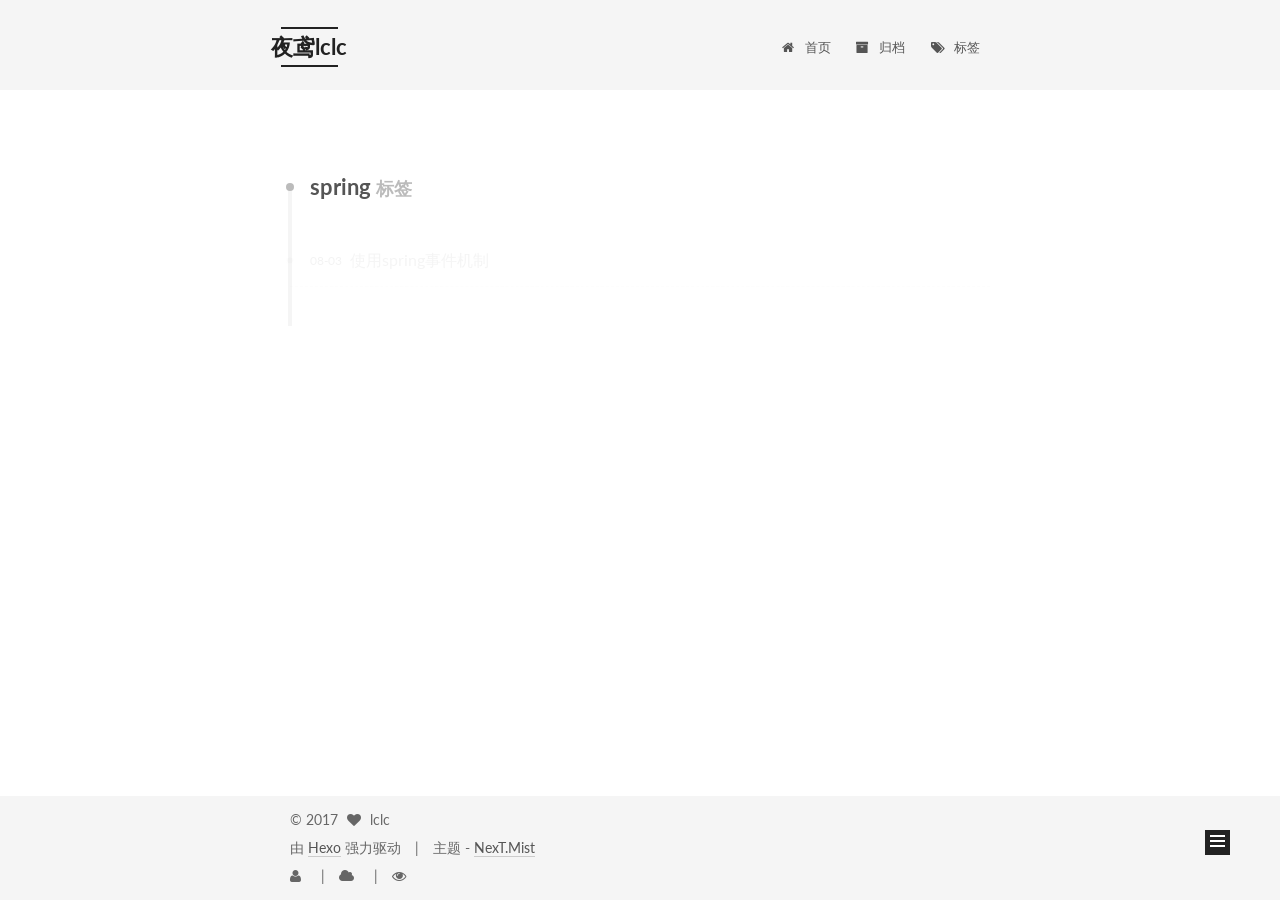
<file: tags/spring/index.html>
<!doctype html>



  


<html class="theme-next mist use-motion" lang="zh-Hans">
<head>
  <meta charset="UTF-8"/>
<meta http-equiv="X-UA-Compatible" content="IE=edge" />
<meta name="viewport" content="width=device-width, initial-scale=1, maximum-scale=1"/>



<meta http-equiv="Cache-Control" content="no-transform" />
<meta http-equiv="Cache-Control" content="no-siteapp" />















  
  
  <link href="/lib/fancybox/source/jquery.fancybox.css?v=2.1.5" rel="stylesheet" type="text/css" />




  
  
  
  

  
    
    
  

  

  

  

  

  
    
    
    <link href="//fonts.googleapis.com/css?family=Lato:300,300italic,400,400italic,700,700italic&subset=latin,latin-ext" rel="stylesheet" type="text/css">
  






<link href="/lib/font-awesome/css/font-awesome.min.css?v=4.6.2" rel="stylesheet" type="text/css" />

<link href="/css/main.css?v=5.1.0" rel="stylesheet" type="text/css" />


  <meta name="keywords" content="lclc309, 夜鸢,大招无限" />








  <link rel="shortcut icon" type="image/x-icon" href="/favicon.ico?v=5.1.0" />






<meta name="description" content="创建一个比较好的交流环境">
<meta property="og:type" content="website">
<meta property="og:title" content="夜鸢lclc">
<meta property="og:url" content="http://lclc309.github.io/tags/spring/index.html">
<meta property="og:site_name" content="夜鸢lclc">
<meta property="og:description" content="创建一个比较好的交流环境">
<meta name="twitter:card" content="summary">
<meta name="twitter:title" content="夜鸢lclc">
<meta name="twitter:description" content="创建一个比较好的交流环境">



<script type="text/javascript" id="hexo.configurations">
  var NexT = window.NexT || {};
  var CONFIG = {
    root: '/',
    scheme: 'Mist',
    sidebar: {"position":"right","display":"post"},
    fancybox: true,
    motion: true,
    duoshuo: {
      userId: 'undefined',
      author: '博主'
    },
    algolia: {
      applicationID: '',
      apiKey: '',
      indexName: '',
      hits: {"per_page":10},
      labels: {"input_placeholder":"Search for Posts","hits_empty":"We didn't find any results for the search: ${query}","hits_stats":"${hits} results found in ${time} ms"}
    }
  };
</script>



  <link rel="canonical" href="http://lclc309.github.io/tags/spring/"/>





  <title> 标签: spring | 夜鸢lclc </title>
</head>

<body itemscope itemtype="http://schema.org/WebPage" lang="zh-Hans">

  





  <script type="text/javascript">
    var _hmt = _hmt || [];
    (function() {
      var hm = document.createElement("script");
      hm.src = "https://hm.baidu.com/hm.js?2618b7142f8ef9f2edf78e8752556ad8";
      var s = document.getElementsByTagName("script")[0];
      s.parentNode.insertBefore(hm, s);
    })();
  </script>










  
  
    
  

  <div class="container one-collumn sidebar-position-right  ">
    <div class="headband"></div>

    <header id="header" class="header" itemscope itemtype="http://schema.org/WPHeader">
      <div class="header-inner"><div class="site-meta ">
  

  <div class="custom-logo-site-title">
    <a href="/"  class="brand" rel="start">
      <span class="logo-line-before"><i></i></span>
      <span class="site-title">夜鸢lclc</span>
      <span class="logo-line-after"><i></i></span>
    </a>
  </div>
    
      <p class="site-subtitle">种花家的老猫</p>
    
</div>

<div class="site-nav-toggle">
  <button>
    <span class="btn-bar"></span>
    <span class="btn-bar"></span>
    <span class="btn-bar"></span>
  </button>
</div>

<nav class="site-nav">
  

  
    <ul id="menu" class="menu">
      
        
        <li class="menu-item menu-item-home">
          <a href="/" rel="section">
            
              <i class="menu-item-icon fa fa-fw fa-home"></i> <br />
            
            首页
          </a>
        </li>
      
        
        <li class="menu-item menu-item-archives">
          <a href="/archives" rel="section">
            
              <i class="menu-item-icon fa fa-fw fa-archive"></i> <br />
            
            归档
          </a>
        </li>
      
        
        <li class="menu-item menu-item-tags">
          <a href="/tags" rel="section">
            
              <i class="menu-item-icon fa fa-fw fa-tags"></i> <br />
            
            标签
          </a>
        </li>
      

      
    </ul>
  

  
</nav>



 </div>
    </header>

    <main id="main" class="main">
      <div class="main-inner">
        <div class="content-wrap">
          <div id="content" class="content">
            

  <div id="posts" class="posts-collapse">
    <div class="collection-title">
      <h2 >
        spring
        <small>标签</small>
      </h2>
    </div>

    
      

  <article class="post post-type-normal" itemscope itemtype="http://schema.org/Article">
    <header class="post-header">

      <h1 class="post-title">
        
            <a class="post-title-link" href="/2017/08/03/spring-event/" itemprop="url">
              
                <span itemprop="name">使用spring事件机制</span>
              
            </a>
        
      </h1>

      <div class="post-meta">
        <time class="post-time" itemprop="dateCreated"
              datetime="2017-08-03T00:00:00+08:00"
              content="2017-08-03" >
          08-03
        </time>
      </div>

    </header>
  </article>


    
  </div>

  

          
          </div>
          


          

        </div>
        
          
  
  <div class="sidebar-toggle">
    <div class="sidebar-toggle-line-wrap">
      <span class="sidebar-toggle-line sidebar-toggle-line-first"></span>
      <span class="sidebar-toggle-line sidebar-toggle-line-middle"></span>
      <span class="sidebar-toggle-line sidebar-toggle-line-last"></span>
    </div>
  </div>

  <aside id="sidebar" class="sidebar">
    <div class="sidebar-inner">

      

      

      <section class="site-overview sidebar-panel sidebar-panel-active">
        <div class="site-author motion-element" itemprop="author" itemscope itemtype="http://schema.org/Person">
          <img class="site-author-image" itemprop="image"
               src="/images/avatar.gif"
               alt="lclc" />
          <p class="site-author-name" itemprop="name">lclc</p>
          <p class="site-description motion-element" itemprop="description">创建一个比较好的交流环境</p>
        </div>
        <nav class="site-state motion-element">
        
          
            <div class="site-state-item site-state-posts">
              <a href="/archives">
                <span class="site-state-item-count">6</span>
                <span class="site-state-item-name">日志</span>
              </a>
            </div>
          

          
            <div class="site-state-item site-state-categories">
              
                <span class="site-state-item-count">4</span>
                <span class="site-state-item-name">分类</span>
              
            </div>
          

          
            <div class="site-state-item site-state-tags">
              <a href="/tags">
                <span class="site-state-item-count">4</span>
                <span class="site-state-item-name">标签</span>
              </a>
            </div>
          

        </nav>

        

        <div class="links-of-author motion-element">
          
        </div>

        
        

        
        

        


      </section>

      

    </div>
  </aside>


        
      </div>
    </main>

    <footer id="footer" class="footer">
      <div class="footer-inner">
        <div class="copyright" >
  
  &copy; 
  <span itemprop="copyrightYear">2017</span>
  <span class="with-love">
    <i class="fa fa-heart"></i>
  </span>
  <span class="author" itemprop="copyrightHolder">lclc</span>
</div>


<div class="powered-by">
  由 <a class="theme-link" href="https://hexo.io">Hexo</a> 强力驱动
</div>

<div class="theme-info">
  主题 -
  <a class="theme-link" href="https://github.com/iissnan/hexo-theme-next">
    NexT.Mist
  </a>
</div>

<div class="busuanzi-count">

  <script async="" src="https://dn-lbstatics.qbox.me/busuanzi/2.3/busuanzi.pure.mini.js"></script>
    <!--本站访客数 -->
    <span class="site-uv"><i class="fa fa-user"></i><span class="busuanzi-value" id="busuanzi_value_site_uv"></span></span>
    <!--本站总访问量 -->
    <span class="site-uv"><i class="fa fa-cloud"></i><span class="busuanzi-value" id="busuanzi_value_site_pv"></span></span>
    <!--本文总阅读量 -->
    <span class="site-pv"><i class="fa fa-eye"></i><span class="busuanzi-value" id="busuanzi_value_page_pv"></span></span>   
  
  
</div>


        

        
      </div>
    </footer>

    <div class="back-to-top">
      <i class="fa fa-arrow-up"></i>
    </div>
  </div>

  

<script type="text/javascript">
  if (Object.prototype.toString.call(window.Promise) !== '[object Function]') {
    window.Promise = null;
  }
</script>









  




  
  <script type="text/javascript" src="/lib/jquery/index.js?v=2.1.3"></script>

  
  <script type="text/javascript" src="/lib/fastclick/lib/fastclick.min.js?v=1.0.6"></script>

  
  <script type="text/javascript" src="/lib/jquery_lazyload/jquery.lazyload.js?v=1.9.7"></script>

  
  <script type="text/javascript" src="/lib/velocity/velocity.min.js?v=1.2.1"></script>

  
  <script type="text/javascript" src="/lib/velocity/velocity.ui.min.js?v=1.2.1"></script>

  
  <script type="text/javascript" src="/lib/fancybox/source/jquery.fancybox.pack.js?v=2.1.5"></script>


  


  <script type="text/javascript" src="/js/src/utils.js?v=5.1.0"></script>

  <script type="text/javascript" src="/js/src/motion.js?v=5.1.0"></script>



  
  

  

  


  <script type="text/javascript" src="/js/src/bootstrap.js?v=5.1.0"></script>



  



  




	





  
    
    <script>
      var cloudTieConfig = {
        url: "", 
        sourceId: "tags/spring/index.html",
        productKey: "9b938444f00445b99637d4801482bc49",
        target: "cloud-tie-wrapper"
      };
      //document.location.href
    </script>
    <script src="https://img1.ws.126.net/f2e/tie/yun/sdk/loader.js"></script>
    <script>
      var yunManualLoad = true;
      Tie.loader("aHR0cHM6Ly9hcGkuZ2VudGllLjE2My5jb20vcGMvbGl2ZXNjcmlwdC5odG1s", true);
    </script>
  







  
  

  

  

  

  


</body>
</html>
</file>
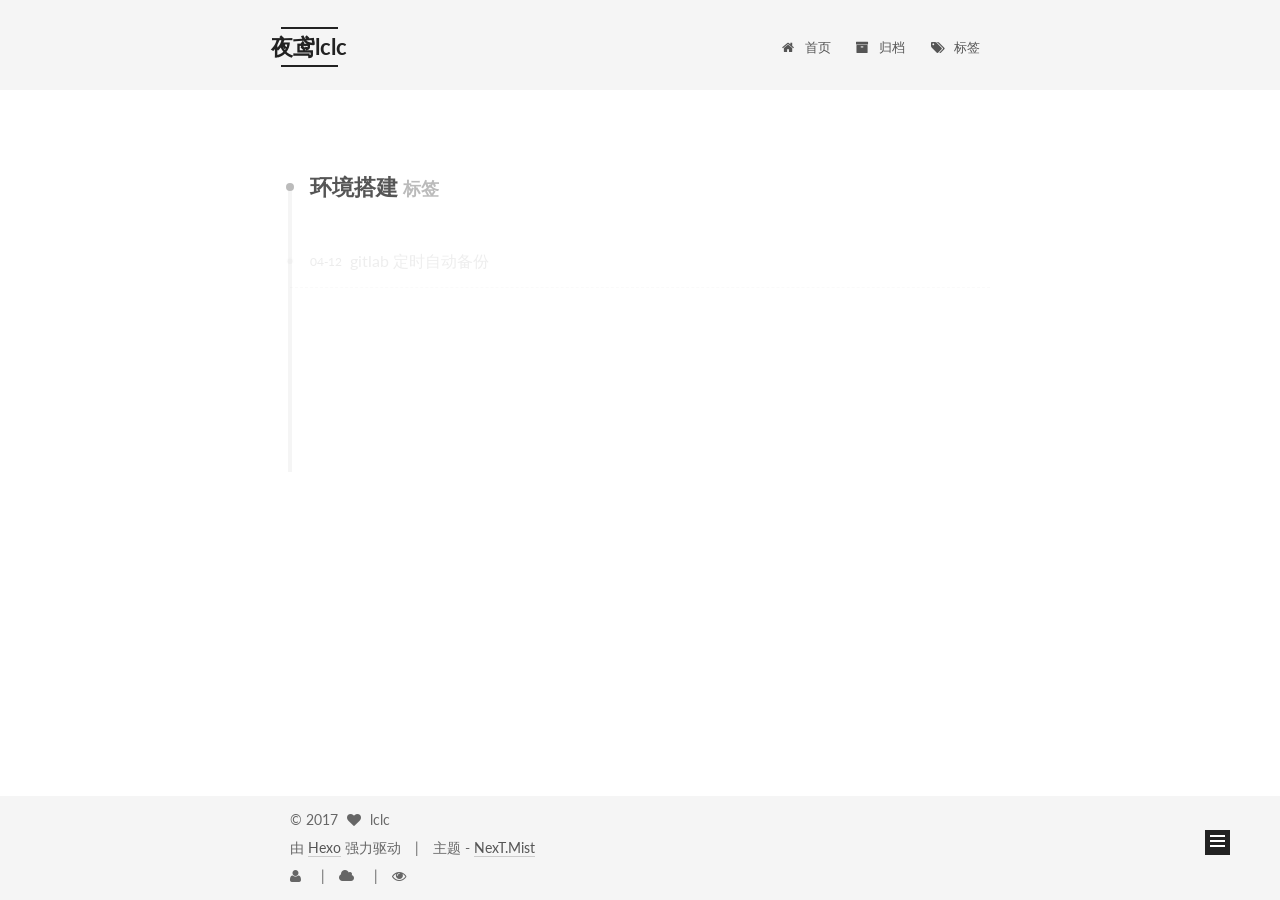
<file: tags/环境搭建/index.html>
<!doctype html>



  


<html class="theme-next mist use-motion" lang="zh-Hans">
<head>
  <meta charset="UTF-8"/>
<meta http-equiv="X-UA-Compatible" content="IE=edge" />
<meta name="viewport" content="width=device-width, initial-scale=1, maximum-scale=1"/>



<meta http-equiv="Cache-Control" content="no-transform" />
<meta http-equiv="Cache-Control" content="no-siteapp" />















  
  
  <link href="/lib/fancybox/source/jquery.fancybox.css?v=2.1.5" rel="stylesheet" type="text/css" />




  
  
  
  

  
    
    
  

  

  

  

  

  
    
    
    <link href="//fonts.googleapis.com/css?family=Lato:300,300italic,400,400italic,700,700italic&subset=latin,latin-ext" rel="stylesheet" type="text/css">
  






<link href="/lib/font-awesome/css/font-awesome.min.css?v=4.6.2" rel="stylesheet" type="text/css" />

<link href="/css/main.css?v=5.1.0" rel="stylesheet" type="text/css" />


  <meta name="keywords" content="lclc309, 夜鸢,大招无限" />








  <link rel="shortcut icon" type="image/x-icon" href="/favicon.ico?v=5.1.0" />






<meta name="description" content="创建一个比较好的交流环境">
<meta property="og:type" content="website">
<meta property="og:title" content="夜鸢lclc">
<meta property="og:url" content="http://lclc309.github.io/tags/环境搭建/index.html">
<meta property="og:site_name" content="夜鸢lclc">
<meta property="og:description" content="创建一个比较好的交流环境">
<meta name="twitter:card" content="summary">
<meta name="twitter:title" content="夜鸢lclc">
<meta name="twitter:description" content="创建一个比较好的交流环境">



<script type="text/javascript" id="hexo.configurations">
  var NexT = window.NexT || {};
  var CONFIG = {
    root: '/',
    scheme: 'Mist',
    sidebar: {"position":"right","display":"post"},
    fancybox: true,
    motion: true,
    duoshuo: {
      userId: 'undefined',
      author: '博主'
    },
    algolia: {
      applicationID: '',
      apiKey: '',
      indexName: '',
      hits: {"per_page":10},
      labels: {"input_placeholder":"Search for Posts","hits_empty":"We didn't find any results for the search: ${query}","hits_stats":"${hits} results found in ${time} ms"}
    }
  };
</script>



  <link rel="canonical" href="http://lclc309.github.io/tags/环境搭建/"/>





  <title> 标签: 环境搭建 | 夜鸢lclc </title>
</head>

<body itemscope itemtype="http://schema.org/WebPage" lang="zh-Hans">

  





  <script type="text/javascript">
    var _hmt = _hmt || [];
    (function() {
      var hm = document.createElement("script");
      hm.src = "https://hm.baidu.com/hm.js?2618b7142f8ef9f2edf78e8752556ad8";
      var s = document.getElementsByTagName("script")[0];
      s.parentNode.insertBefore(hm, s);
    })();
  </script>










  
  
    
  

  <div class="container one-collumn sidebar-position-right  ">
    <div class="headband"></div>

    <header id="header" class="header" itemscope itemtype="http://schema.org/WPHeader">
      <div class="header-inner"><div class="site-meta ">
  

  <div class="custom-logo-site-title">
    <a href="/"  class="brand" rel="start">
      <span class="logo-line-before"><i></i></span>
      <span class="site-title">夜鸢lclc</span>
      <span class="logo-line-after"><i></i></span>
    </a>
  </div>
    
      <p class="site-subtitle">种花家的老猫</p>
    
</div>

<div class="site-nav-toggle">
  <button>
    <span class="btn-bar"></span>
    <span class="btn-bar"></span>
    <span class="btn-bar"></span>
  </button>
</div>

<nav class="site-nav">
  

  
    <ul id="menu" class="menu">
      
        
        <li class="menu-item menu-item-home">
          <a href="/" rel="section">
            
              <i class="menu-item-icon fa fa-fw fa-home"></i> <br />
            
            首页
          </a>
        </li>
      
        
        <li class="menu-item menu-item-archives">
          <a href="/archives" rel="section">
            
              <i class="menu-item-icon fa fa-fw fa-archive"></i> <br />
            
            归档
          </a>
        </li>
      
        
        <li class="menu-item menu-item-tags">
          <a href="/tags" rel="section">
            
              <i class="menu-item-icon fa fa-fw fa-tags"></i> <br />
            
            标签
          </a>
        </li>
      

      
    </ul>
  

  
</nav>



 </div>
    </header>

    <main id="main" class="main">
      <div class="main-inner">
        <div class="content-wrap">
          <div id="content" class="content">
            

  <div id="posts" class="posts-collapse">
    <div class="collection-title">
      <h2 >
        环境搭建
        <small>标签</small>
      </h2>
    </div>

    
      

  <article class="post post-type-normal" itemscope itemtype="http://schema.org/Article">
    <header class="post-header">

      <h1 class="post-title">
        
            <a class="post-title-link" href="/2017/04/12/gitlab-backup/" itemprop="url">
              
                <span itemprop="name">gitlab 定时自动备份</span>
              
            </a>
        
      </h1>

      <div class="post-meta">
        <time class="post-time" itemprop="dateCreated"
              datetime="2017-04-12T00:00:00+08:00"
              content="2017-04-12" >
          04-12
        </time>
      </div>

    </header>
  </article>


    
      

  <article class="post post-type-normal" itemscope itemtype="http://schema.org/Article">
    <header class="post-header">

      <h1 class="post-title">
        
            <a class="post-title-link" href="/2017/03/07/jenkins-pull-ssh/" itemprop="url">
              
                <span itemprop="name">jenkins持续集成-自动部署</span>
              
            </a>
        
      </h1>

      <div class="post-meta">
        <time class="post-time" itemprop="dateCreated"
              datetime="2017-03-07T00:00:00+08:00"
              content="2017-03-07" >
          03-07
        </time>
      </div>

    </header>
  </article>


    
      

  <article class="post post-type-normal" itemscope itemtype="http://schema.org/Article">
    <header class="post-header">

      <h1 class="post-title">
        
            <a class="post-title-link" href="/2017/02/10/hexo-githun-new/" itemprop="url">
              
                <span itemprop="name">使用hexo+github做自己的个人博客</span>
              
            </a>
        
      </h1>

      <div class="post-meta">
        <time class="post-time" itemprop="dateCreated"
              datetime="2017-02-10T00:00:00+08:00"
              content="2017-02-10" >
          02-10
        </time>
      </div>

    </header>
  </article>


    
  </div>

  

          
          </div>
          


          

        </div>
        
          
  
  <div class="sidebar-toggle">
    <div class="sidebar-toggle-line-wrap">
      <span class="sidebar-toggle-line sidebar-toggle-line-first"></span>
      <span class="sidebar-toggle-line sidebar-toggle-line-middle"></span>
      <span class="sidebar-toggle-line sidebar-toggle-line-last"></span>
    </div>
  </div>

  <aside id="sidebar" class="sidebar">
    <div class="sidebar-inner">

      

      

      <section class="site-overview sidebar-panel sidebar-panel-active">
        <div class="site-author motion-element" itemprop="author" itemscope itemtype="http://schema.org/Person">
          <img class="site-author-image" itemprop="image"
               src="/images/avatar.gif"
               alt="lclc" />
          <p class="site-author-name" itemprop="name">lclc</p>
          <p class="site-description motion-element" itemprop="description">创建一个比较好的交流环境</p>
        </div>
        <nav class="site-state motion-element">
        
          
            <div class="site-state-item site-state-posts">
              <a href="/archives">
                <span class="site-state-item-count">6</span>
                <span class="site-state-item-name">日志</span>
              </a>
            </div>
          

          
            <div class="site-state-item site-state-categories">
              
                <span class="site-state-item-count">4</span>
                <span class="site-state-item-name">分类</span>
              
            </div>
          

          
            <div class="site-state-item site-state-tags">
              <a href="/tags">
                <span class="site-state-item-count">4</span>
                <span class="site-state-item-name">标签</span>
              </a>
            </div>
          

        </nav>

        

        <div class="links-of-author motion-element">
          
        </div>

        
        

        
        

        


      </section>

      

    </div>
  </aside>


        
      </div>
    </main>

    <footer id="footer" class="footer">
      <div class="footer-inner">
        <div class="copyright" >
  
  &copy; 
  <span itemprop="copyrightYear">2017</span>
  <span class="with-love">
    <i class="fa fa-heart"></i>
  </span>
  <span class="author" itemprop="copyrightHolder">lclc</span>
</div>


<div class="powered-by">
  由 <a class="theme-link" href="https://hexo.io">Hexo</a> 强力驱动
</div>

<div class="theme-info">
  主题 -
  <a class="theme-link" href="https://github.com/iissnan/hexo-theme-next">
    NexT.Mist
  </a>
</div>

<div class="busuanzi-count">

  <script async="" src="https://dn-lbstatics.qbox.me/busuanzi/2.3/busuanzi.pure.mini.js"></script>
    <!--本站访客数 -->
    <span class="site-uv"><i class="fa fa-user"></i><span class="busuanzi-value" id="busuanzi_value_site_uv"></span></span>
    <!--本站总访问量 -->
    <span class="site-uv"><i class="fa fa-cloud"></i><span class="busuanzi-value" id="busuanzi_value_site_pv"></span></span>
    <!--本文总阅读量 -->
    <span class="site-pv"><i class="fa fa-eye"></i><span class="busuanzi-value" id="busuanzi_value_page_pv"></span></span>   
  
  
</div>


        

        
      </div>
    </footer>

    <div class="back-to-top">
      <i class="fa fa-arrow-up"></i>
    </div>
  </div>

  

<script type="text/javascript">
  if (Object.prototype.toString.call(window.Promise) !== '[object Function]') {
    window.Promise = null;
  }
</script>









  




  
  <script type="text/javascript" src="/lib/jquery/index.js?v=2.1.3"></script>

  
  <script type="text/javascript" src="/lib/fastclick/lib/fastclick.min.js?v=1.0.6"></script>

  
  <script type="text/javascript" src="/lib/jquery_lazyload/jquery.lazyload.js?v=1.9.7"></script>

  
  <script type="text/javascript" src="/lib/velocity/velocity.min.js?v=1.2.1"></script>

  
  <script type="text/javascript" src="/lib/velocity/velocity.ui.min.js?v=1.2.1"></script>

  
  <script type="text/javascript" src="/lib/fancybox/source/jquery.fancybox.pack.js?v=2.1.5"></script>


  


  <script type="text/javascript" src="/js/src/utils.js?v=5.1.0"></script>

  <script type="text/javascript" src="/js/src/motion.js?v=5.1.0"></script>



  
  

  

  


  <script type="text/javascript" src="/js/src/bootstrap.js?v=5.1.0"></script>



  



  




	





  
    
    <script>
      var cloudTieConfig = {
        url: "", 
        sourceId: "tags/环境搭建/index.html",
        productKey: "9b938444f00445b99637d4801482bc49",
        target: "cloud-tie-wrapper"
      };
      //document.location.href
    </script>
    <script src="https://img1.ws.126.net/f2e/tie/yun/sdk/loader.js"></script>
    <script>
      var yunManualLoad = true;
      Tie.loader("aHR0cHM6Ly9hcGkuZ2VudGllLjE2My5jb20vcGMvbGl2ZXNjcmlwdC5odG1s", true);
    </script>
  







  
  

  

  

  

  


</body>
</html>
</file>
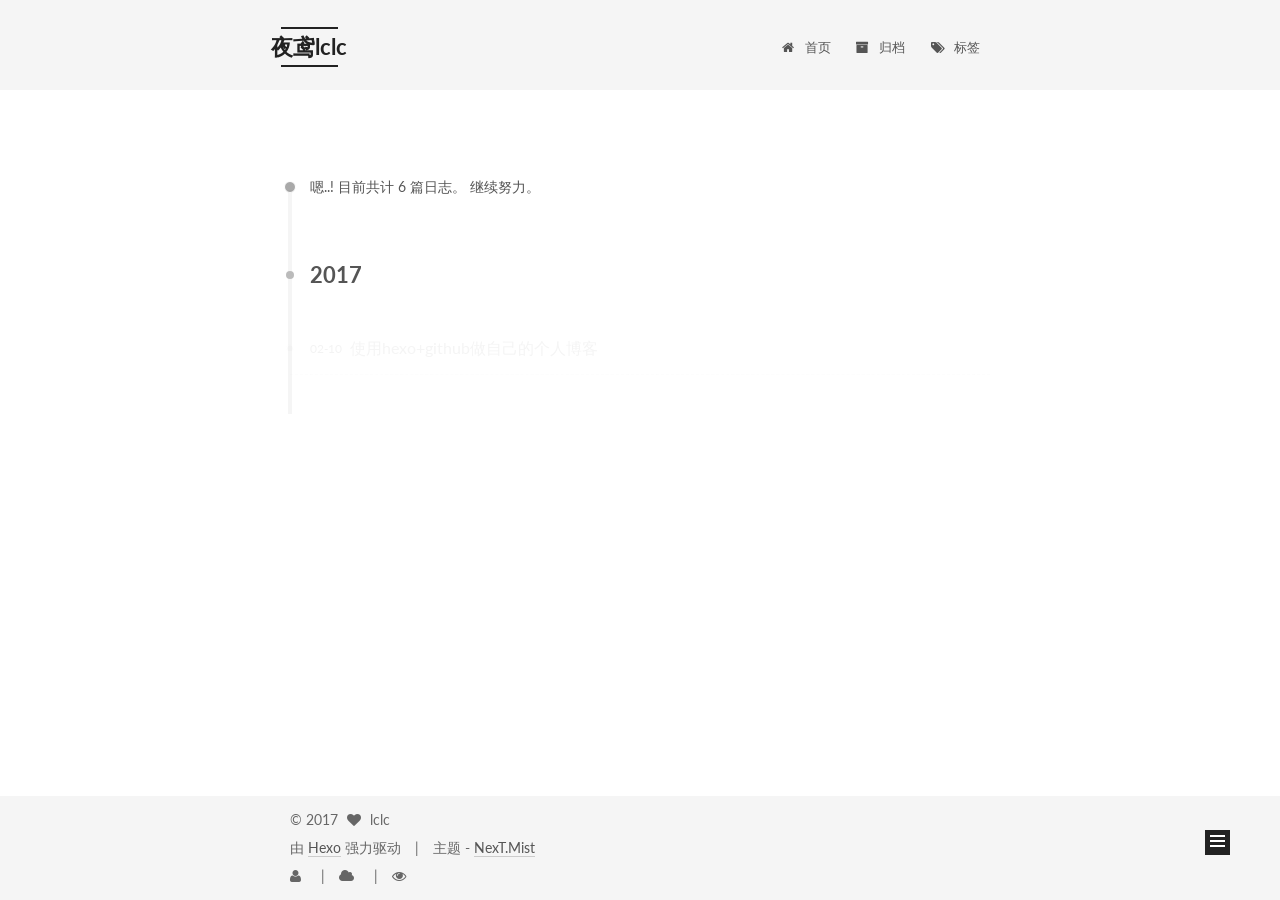
<file: archives/2017/02/index.html>
<!doctype html>



  


<html class="theme-next mist use-motion" lang="zh-Hans">
<head>
  <meta charset="UTF-8"/>
<meta http-equiv="X-UA-Compatible" content="IE=edge" />
<meta name="viewport" content="width=device-width, initial-scale=1, maximum-scale=1"/>



<meta http-equiv="Cache-Control" content="no-transform" />
<meta http-equiv="Cache-Control" content="no-siteapp" />















  
  
  <link href="/lib/fancybox/source/jquery.fancybox.css?v=2.1.5" rel="stylesheet" type="text/css" />




  
  
  
  

  
    
    
  

  

  

  

  

  
    
    
    <link href="//fonts.googleapis.com/css?family=Lato:300,300italic,400,400italic,700,700italic&subset=latin,latin-ext" rel="stylesheet" type="text/css">
  






<link href="/lib/font-awesome/css/font-awesome.min.css?v=4.6.2" rel="stylesheet" type="text/css" />

<link href="/css/main.css?v=5.1.0" rel="stylesheet" type="text/css" />


  <meta name="keywords" content="lclc309, 夜鸢,大招无限" />








  <link rel="shortcut icon" type="image/x-icon" href="/favicon.ico?v=5.1.0" />






<meta name="description" content="创建一个比较好的交流环境">
<meta property="og:type" content="website">
<meta property="og:title" content="夜鸢lclc">
<meta property="og:url" content="http://lclc309.github.io/archives/2017/02/index.html">
<meta property="og:site_name" content="夜鸢lclc">
<meta property="og:description" content="创建一个比较好的交流环境">
<meta name="twitter:card" content="summary">
<meta name="twitter:title" content="夜鸢lclc">
<meta name="twitter:description" content="创建一个比较好的交流环境">



<script type="text/javascript" id="hexo.configurations">
  var NexT = window.NexT || {};
  var CONFIG = {
    root: '/',
    scheme: 'Mist',
    sidebar: {"position":"right","display":"post"},
    fancybox: true,
    motion: true,
    duoshuo: {
      userId: 'undefined',
      author: '博主'
    },
    algolia: {
      applicationID: '',
      apiKey: '',
      indexName: '',
      hits: {"per_page":10},
      labels: {"input_placeholder":"Search for Posts","hits_empty":"We didn't find any results for the search: ${query}","hits_stats":"${hits} results found in ${time} ms"}
    }
  };
</script>



  <link rel="canonical" href="http://lclc309.github.io/archives/2017/02/"/>





  <title> 归档 | 夜鸢lclc </title>
</head>

<body itemscope itemtype="http://schema.org/WebPage" lang="zh-Hans">

  





  <script type="text/javascript">
    var _hmt = _hmt || [];
    (function() {
      var hm = document.createElement("script");
      hm.src = "https://hm.baidu.com/hm.js?2618b7142f8ef9f2edf78e8752556ad8";
      var s = document.getElementsByTagName("script")[0];
      s.parentNode.insertBefore(hm, s);
    })();
  </script>










  
  
    
  

  <div class="container one-collumn sidebar-position-right  page-archive  ">
    <div class="headband"></div>

    <header id="header" class="header" itemscope itemtype="http://schema.org/WPHeader">
      <div class="header-inner"><div class="site-meta ">
  

  <div class="custom-logo-site-title">
    <a href="/"  class="brand" rel="start">
      <span class="logo-line-before"><i></i></span>
      <span class="site-title">夜鸢lclc</span>
      <span class="logo-line-after"><i></i></span>
    </a>
  </div>
    
      <p class="site-subtitle">种花家的老猫</p>
    
</div>

<div class="site-nav-toggle">
  <button>
    <span class="btn-bar"></span>
    <span class="btn-bar"></span>
    <span class="btn-bar"></span>
  </button>
</div>

<nav class="site-nav">
  

  
    <ul id="menu" class="menu">
      
        
        <li class="menu-item menu-item-home">
          <a href="/" rel="section">
            
              <i class="menu-item-icon fa fa-fw fa-home"></i> <br />
            
            首页
          </a>
        </li>
      
        
        <li class="menu-item menu-item-archives">
          <a href="/archives" rel="section">
            
              <i class="menu-item-icon fa fa-fw fa-archive"></i> <br />
            
            归档
          </a>
        </li>
      
        
        <li class="menu-item menu-item-tags">
          <a href="/tags" rel="section">
            
              <i class="menu-item-icon fa fa-fw fa-tags"></i> <br />
            
            标签
          </a>
        </li>
      

      
    </ul>
  

  
</nav>



 </div>
    </header>

    <main id="main" class="main">
      <div class="main-inner">
        <div class="content-wrap">
          <div id="content" class="content">
            

  <section id="posts" class="posts-collapse">
    <span class="archive-move-on"></span>

    <span class="archive-page-counter">
      
      
      
        
      
      嗯..! 目前共计 6 篇日志。 继续努力。
    </span>

    

      
      
      

      
        
        <div class="collection-title">
          <h2 class="archive-year motion-element" id="archive-year-2017">2017</h2>
        </div>
      
      

      

  <article class="post post-type-normal" itemscope itemtype="http://schema.org/Article">
    <header class="post-header">

      <h1 class="post-title">
        
            <a class="post-title-link" href="/2017/02/10/hexo-githun-new/" itemprop="url">
              
                <span itemprop="name">使用hexo+github做自己的个人博客</span>
              
            </a>
        
      </h1>

      <div class="post-meta">
        <time class="post-time" itemprop="dateCreated"
              datetime="2017-02-10T00:00:00+08:00"
              content="2017-02-10" >
          02-10
        </time>
      </div>

    </header>
  </article>



    

  </section>

  


          
          </div>
          


          

        </div>
        
          
  
  <div class="sidebar-toggle">
    <div class="sidebar-toggle-line-wrap">
      <span class="sidebar-toggle-line sidebar-toggle-line-first"></span>
      <span class="sidebar-toggle-line sidebar-toggle-line-middle"></span>
      <span class="sidebar-toggle-line sidebar-toggle-line-last"></span>
    </div>
  </div>

  <aside id="sidebar" class="sidebar">
    <div class="sidebar-inner">

      

      

      <section class="site-overview sidebar-panel sidebar-panel-active">
        <div class="site-author motion-element" itemprop="author" itemscope itemtype="http://schema.org/Person">
          <img class="site-author-image" itemprop="image"
               src="/images/avatar.gif"
               alt="lclc" />
          <p class="site-author-name" itemprop="name">lclc</p>
          <p class="site-description motion-element" itemprop="description">创建一个比较好的交流环境</p>
        </div>
        <nav class="site-state motion-element">
        
          
            <div class="site-state-item site-state-posts">
              <a href="/archives">
                <span class="site-state-item-count">6</span>
                <span class="site-state-item-name">日志</span>
              </a>
            </div>
          

          
            <div class="site-state-item site-state-categories">
              
                <span class="site-state-item-count">4</span>
                <span class="site-state-item-name">分类</span>
              
            </div>
          

          
            <div class="site-state-item site-state-tags">
              <a href="/tags">
                <span class="site-state-item-count">4</span>
                <span class="site-state-item-name">标签</span>
              </a>
            </div>
          

        </nav>

        

        <div class="links-of-author motion-element">
          
        </div>

        
        

        
        

        


      </section>

      

    </div>
  </aside>


        
      </div>
    </main>

    <footer id="footer" class="footer">
      <div class="footer-inner">
        <div class="copyright" >
  
  &copy; 
  <span itemprop="copyrightYear">2017</span>
  <span class="with-love">
    <i class="fa fa-heart"></i>
  </span>
  <span class="author" itemprop="copyrightHolder">lclc</span>
</div>


<div class="powered-by">
  由 <a class="theme-link" href="https://hexo.io">Hexo</a> 强力驱动
</div>

<div class="theme-info">
  主题 -
  <a class="theme-link" href="https://github.com/iissnan/hexo-theme-next">
    NexT.Mist
  </a>
</div>

<div class="busuanzi-count">

  <script async="" src="https://dn-lbstatics.qbox.me/busuanzi/2.3/busuanzi.pure.mini.js"></script>
    <!--本站访客数 -->
    <span class="site-uv"><i class="fa fa-user"></i><span class="busuanzi-value" id="busuanzi_value_site_uv"></span></span>
    <!--本站总访问量 -->
    <span class="site-uv"><i class="fa fa-cloud"></i><span class="busuanzi-value" id="busuanzi_value_site_pv"></span></span>
    <!--本文总阅读量 -->
    <span class="site-pv"><i class="fa fa-eye"></i><span class="busuanzi-value" id="busuanzi_value_page_pv"></span></span>   
  
  
</div>


        

        
      </div>
    </footer>

    <div class="back-to-top">
      <i class="fa fa-arrow-up"></i>
    </div>
  </div>

  

<script type="text/javascript">
  if (Object.prototype.toString.call(window.Promise) !== '[object Function]') {
    window.Promise = null;
  }
</script>









  




  
  <script type="text/javascript" src="/lib/jquery/index.js?v=2.1.3"></script>

  
  <script type="text/javascript" src="/lib/fastclick/lib/fastclick.min.js?v=1.0.6"></script>

  
  <script type="text/javascript" src="/lib/jquery_lazyload/jquery.lazyload.js?v=1.9.7"></script>

  
  <script type="text/javascript" src="/lib/velocity/velocity.min.js?v=1.2.1"></script>

  
  <script type="text/javascript" src="/lib/velocity/velocity.ui.min.js?v=1.2.1"></script>

  
  <script type="text/javascript" src="/lib/fancybox/source/jquery.fancybox.pack.js?v=2.1.5"></script>


  


  <script type="text/javascript" src="/js/src/utils.js?v=5.1.0"></script>

  <script type="text/javascript" src="/js/src/motion.js?v=5.1.0"></script>



  
  

  
  
    <script type="text/javascript" id="motion.page.archive">
      $('.archive-year').velocity('transition.slideLeftIn');
    </script>
  


  


  <script type="text/javascript" src="/js/src/bootstrap.js?v=5.1.0"></script>



  



  




	





  
    
    <script>
      var cloudTieConfig = {
        url: "", 
        sourceId: "archives/2017/02/index.html",
        productKey: "9b938444f00445b99637d4801482bc49",
        target: "cloud-tie-wrapper"
      };
      //document.location.href
    </script>
    <script src="https://img1.ws.126.net/f2e/tie/yun/sdk/loader.js"></script>
    <script>
      var yunManualLoad = true;
      Tie.loader("aHR0cHM6Ly9hcGkuZ2VudGllLjE2My5jb20vcGMvbGl2ZXNjcmlwdC5odG1s", true);
    </script>
  







  
  

  

  

  

  


</body>
</html>
</file>
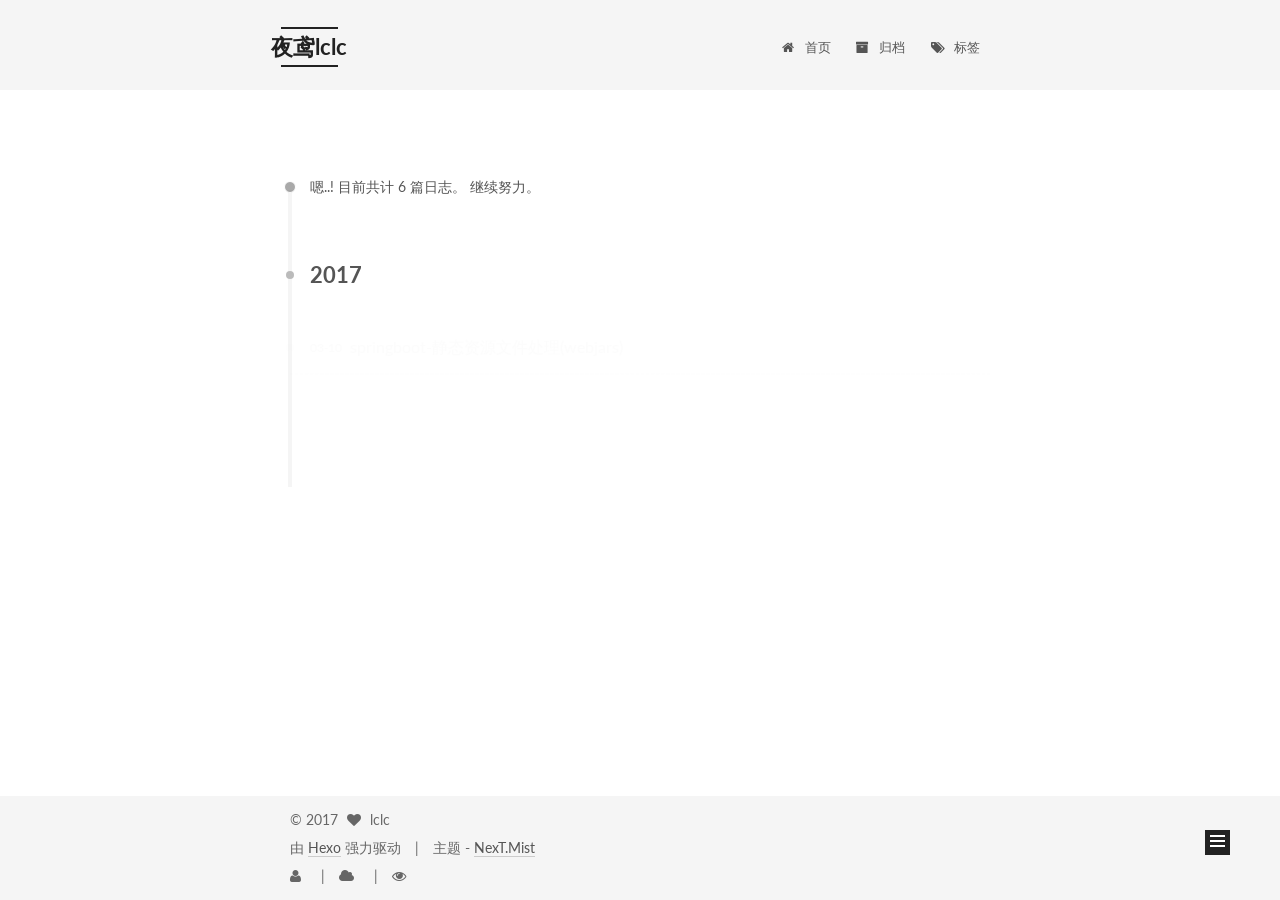
<file: archives/2017/03/index.html>
<!doctype html>



  


<html class="theme-next mist use-motion" lang="zh-Hans">
<head>
  <meta charset="UTF-8"/>
<meta http-equiv="X-UA-Compatible" content="IE=edge" />
<meta name="viewport" content="width=device-width, initial-scale=1, maximum-scale=1"/>



<meta http-equiv="Cache-Control" content="no-transform" />
<meta http-equiv="Cache-Control" content="no-siteapp" />















  
  
  <link href="/lib/fancybox/source/jquery.fancybox.css?v=2.1.5" rel="stylesheet" type="text/css" />




  
  
  
  

  
    
    
  

  

  

  

  

  
    
    
    <link href="//fonts.googleapis.com/css?family=Lato:300,300italic,400,400italic,700,700italic&subset=latin,latin-ext" rel="stylesheet" type="text/css">
  






<link href="/lib/font-awesome/css/font-awesome.min.css?v=4.6.2" rel="stylesheet" type="text/css" />

<link href="/css/main.css?v=5.1.0" rel="stylesheet" type="text/css" />


  <meta name="keywords" content="lclc309, 夜鸢,大招无限" />








  <link rel="shortcut icon" type="image/x-icon" href="/favicon.ico?v=5.1.0" />






<meta name="description" content="创建一个比较好的交流环境">
<meta property="og:type" content="website">
<meta property="og:title" content="夜鸢lclc">
<meta property="og:url" content="http://lclc309.github.io/archives/2017/03/index.html">
<meta property="og:site_name" content="夜鸢lclc">
<meta property="og:description" content="创建一个比较好的交流环境">
<meta name="twitter:card" content="summary">
<meta name="twitter:title" content="夜鸢lclc">
<meta name="twitter:description" content="创建一个比较好的交流环境">



<script type="text/javascript" id="hexo.configurations">
  var NexT = window.NexT || {};
  var CONFIG = {
    root: '/',
    scheme: 'Mist',
    sidebar: {"position":"right","display":"post"},
    fancybox: true,
    motion: true,
    duoshuo: {
      userId: 'undefined',
      author: '博主'
    },
    algolia: {
      applicationID: '',
      apiKey: '',
      indexName: '',
      hits: {"per_page":10},
      labels: {"input_placeholder":"Search for Posts","hits_empty":"We didn't find any results for the search: ${query}","hits_stats":"${hits} results found in ${time} ms"}
    }
  };
</script>



  <link rel="canonical" href="http://lclc309.github.io/archives/2017/03/"/>





  <title> 归档 | 夜鸢lclc </title>
</head>

<body itemscope itemtype="http://schema.org/WebPage" lang="zh-Hans">

  





  <script type="text/javascript">
    var _hmt = _hmt || [];
    (function() {
      var hm = document.createElement("script");
      hm.src = "https://hm.baidu.com/hm.js?2618b7142f8ef9f2edf78e8752556ad8";
      var s = document.getElementsByTagName("script")[0];
      s.parentNode.insertBefore(hm, s);
    })();
  </script>










  
  
    
  

  <div class="container one-collumn sidebar-position-right  page-archive  ">
    <div class="headband"></div>

    <header id="header" class="header" itemscope itemtype="http://schema.org/WPHeader">
      <div class="header-inner"><div class="site-meta ">
  

  <div class="custom-logo-site-title">
    <a href="/"  class="brand" rel="start">
      <span class="logo-line-before"><i></i></span>
      <span class="site-title">夜鸢lclc</span>
      <span class="logo-line-after"><i></i></span>
    </a>
  </div>
    
      <p class="site-subtitle">种花家的老猫</p>
    
</div>

<div class="site-nav-toggle">
  <button>
    <span class="btn-bar"></span>
    <span class="btn-bar"></span>
    <span class="btn-bar"></span>
  </button>
</div>

<nav class="site-nav">
  

  
    <ul id="menu" class="menu">
      
        
        <li class="menu-item menu-item-home">
          <a href="/" rel="section">
            
              <i class="menu-item-icon fa fa-fw fa-home"></i> <br />
            
            首页
          </a>
        </li>
      
        
        <li class="menu-item menu-item-archives">
          <a href="/archives" rel="section">
            
              <i class="menu-item-icon fa fa-fw fa-archive"></i> <br />
            
            归档
          </a>
        </li>
      
        
        <li class="menu-item menu-item-tags">
          <a href="/tags" rel="section">
            
              <i class="menu-item-icon fa fa-fw fa-tags"></i> <br />
            
            标签
          </a>
        </li>
      

      
    </ul>
  

  
</nav>



 </div>
    </header>

    <main id="main" class="main">
      <div class="main-inner">
        <div class="content-wrap">
          <div id="content" class="content">
            

  <section id="posts" class="posts-collapse">
    <span class="archive-move-on"></span>

    <span class="archive-page-counter">
      
      
      
        
      
      嗯..! 目前共计 6 篇日志。 继续努力。
    </span>

    

      
      
      

      
        
        <div class="collection-title">
          <h2 class="archive-year motion-element" id="archive-year-2017">2017</h2>
        </div>
      
      

      

  <article class="post post-type-normal" itemscope itemtype="http://schema.org/Article">
    <header class="post-header">

      <h1 class="post-title">
        
            <a class="post-title-link" href="/2017/03/10/boot-resources/" itemprop="url">
              
                <span itemprop="name">springboot-静态资源文件处理(webjars)</span>
              
            </a>
        
      </h1>

      <div class="post-meta">
        <time class="post-time" itemprop="dateCreated"
              datetime="2017-03-10T00:00:00+08:00"
              content="2017-03-10" >
          03-10
        </time>
      </div>

    </header>
  </article>



    

      
      
      

      
      

      

  <article class="post post-type-normal" itemscope itemtype="http://schema.org/Article">
    <header class="post-header">

      <h1 class="post-title">
        
            <a class="post-title-link" href="/2017/03/07/jenkins-pull-ssh/" itemprop="url">
              
                <span itemprop="name">jenkins持续集成-自动部署</span>
              
            </a>
        
      </h1>

      <div class="post-meta">
        <time class="post-time" itemprop="dateCreated"
              datetime="2017-03-07T00:00:00+08:00"
              content="2017-03-07" >
          03-07
        </time>
      </div>

    </header>
  </article>



    

  </section>

  


          
          </div>
          


          

        </div>
        
          
  
  <div class="sidebar-toggle">
    <div class="sidebar-toggle-line-wrap">
      <span class="sidebar-toggle-line sidebar-toggle-line-first"></span>
      <span class="sidebar-toggle-line sidebar-toggle-line-middle"></span>
      <span class="sidebar-toggle-line sidebar-toggle-line-last"></span>
    </div>
  </div>

  <aside id="sidebar" class="sidebar">
    <div class="sidebar-inner">

      

      

      <section class="site-overview sidebar-panel sidebar-panel-active">
        <div class="site-author motion-element" itemprop="author" itemscope itemtype="http://schema.org/Person">
          <img class="site-author-image" itemprop="image"
               src="/images/avatar.gif"
               alt="lclc" />
          <p class="site-author-name" itemprop="name">lclc</p>
          <p class="site-description motion-element" itemprop="description">创建一个比较好的交流环境</p>
        </div>
        <nav class="site-state motion-element">
        
          
            <div class="site-state-item site-state-posts">
              <a href="/archives">
                <span class="site-state-item-count">6</span>
                <span class="site-state-item-name">日志</span>
              </a>
            </div>
          

          
            <div class="site-state-item site-state-categories">
              
                <span class="site-state-item-count">4</span>
                <span class="site-state-item-name">分类</span>
              
            </div>
          

          
            <div class="site-state-item site-state-tags">
              <a href="/tags">
                <span class="site-state-item-count">4</span>
                <span class="site-state-item-name">标签</span>
              </a>
            </div>
          

        </nav>

        

        <div class="links-of-author motion-element">
          
        </div>

        
        

        
        

        


      </section>

      

    </div>
  </aside>


        
      </div>
    </main>

    <footer id="footer" class="footer">
      <div class="footer-inner">
        <div class="copyright" >
  
  &copy; 
  <span itemprop="copyrightYear">2017</span>
  <span class="with-love">
    <i class="fa fa-heart"></i>
  </span>
  <span class="author" itemprop="copyrightHolder">lclc</span>
</div>


<div class="powered-by">
  由 <a class="theme-link" href="https://hexo.io">Hexo</a> 强力驱动
</div>

<div class="theme-info">
  主题 -
  <a class="theme-link" href="https://github.com/iissnan/hexo-theme-next">
    NexT.Mist
  </a>
</div>

<div class="busuanzi-count">

  <script async="" src="https://dn-lbstatics.qbox.me/busuanzi/2.3/busuanzi.pure.mini.js"></script>
    <!--本站访客数 -->
    <span class="site-uv"><i class="fa fa-user"></i><span class="busuanzi-value" id="busuanzi_value_site_uv"></span></span>
    <!--本站总访问量 -->
    <span class="site-uv"><i class="fa fa-cloud"></i><span class="busuanzi-value" id="busuanzi_value_site_pv"></span></span>
    <!--本文总阅读量 -->
    <span class="site-pv"><i class="fa fa-eye"></i><span class="busuanzi-value" id="busuanzi_value_page_pv"></span></span>   
  
  
</div>


        

        
      </div>
    </footer>

    <div class="back-to-top">
      <i class="fa fa-arrow-up"></i>
    </div>
  </div>

  

<script type="text/javascript">
  if (Object.prototype.toString.call(window.Promise) !== '[object Function]') {
    window.Promise = null;
  }
</script>









  




  
  <script type="text/javascript" src="/lib/jquery/index.js?v=2.1.3"></script>

  
  <script type="text/javascript" src="/lib/fastclick/lib/fastclick.min.js?v=1.0.6"></script>

  
  <script type="text/javascript" src="/lib/jquery_lazyload/jquery.lazyload.js?v=1.9.7"></script>

  
  <script type="text/javascript" src="/lib/velocity/velocity.min.js?v=1.2.1"></script>

  
  <script type="text/javascript" src="/lib/velocity/velocity.ui.min.js?v=1.2.1"></script>

  
  <script type="text/javascript" src="/lib/fancybox/source/jquery.fancybox.pack.js?v=2.1.5"></script>


  


  <script type="text/javascript" src="/js/src/utils.js?v=5.1.0"></script>

  <script type="text/javascript" src="/js/src/motion.js?v=5.1.0"></script>



  
  

  
  
    <script type="text/javascript" id="motion.page.archive">
      $('.archive-year').velocity('transition.slideLeftIn');
    </script>
  


  


  <script type="text/javascript" src="/js/src/bootstrap.js?v=5.1.0"></script>



  



  




	





  
    
    <script>
      var cloudTieConfig = {
        url: "", 
        sourceId: "archives/2017/03/index.html",
        productKey: "9b938444f00445b99637d4801482bc49",
        target: "cloud-tie-wrapper"
      };
      //document.location.href
    </script>
    <script src="https://img1.ws.126.net/f2e/tie/yun/sdk/loader.js"></script>
    <script>
      var yunManualLoad = true;
      Tie.loader("aHR0cHM6Ly9hcGkuZ2VudGllLjE2My5jb20vcGMvbGl2ZXNjcmlwdC5odG1s", true);
    </script>
  







  
  

  

  

  

  


</body>
</html>
</file>
<file: css/main.css>
/* normalize.css v3.0.2 | MIT License | git.io/normalize */
html {
  font-family: sans-serif; /* 1 */
  -ms-text-size-adjust: 100%; /* 2 */
  -webkit-text-size-adjust: 100%; /* 2 */
}
body {
  margin: 0;
}
article,
aside,
details,
figcaption,
figure,
footer,
header,
hgroup,
main,
menu,
nav,
section,
summary {
  display: block;
}
audio,
canvas,
progress,
video {
  display: inline-block; /* 1 */
  vertical-align: baseline; /* 2 */
}
audio:not([controls]) {
  display: none;
  height: 0;
}
[hidden],
template {
  display: none;
}
a {
  background-color: transparent;
}
a:active,
a:hover {
  outline: 0;
}
abbr[title] {
  border-bottom: 1px dotted;
}
b,
strong {
  font-weight: bold;
}
dfn {
  font-style: italic;
}
h1 {
  font-size: 2em;
  margin: 0.67em 0;
}
mark {
  background: #ff0;
  color: #000;
}
small {
  font-size: 80%;
}
sub,
sup {
  font-size: 75%;
  line-height: 0;
  position: relative;
  vertical-align: baseline;
}
sup {
  top: -0.5em;
}
sub {
  bottom: -0.25em;
}
img {
  border: 0;
}
svg:not(:root) {
  overflow: hidden;
}
figure {
  margin: 1em 40px;
}
hr {
  -moz-box-sizing: content-box;
  box-sizing: content-box;
  height: 0;
}
pre {
  overflow: auto;
}
code,
kbd,
pre,
samp {
  font-family: monospace, monospace;
  font-size: 1em;
}
button,
input,
optgroup,
select,
textarea {
  color: inherit; /* 1 */
  font: inherit; /* 2 */
  margin: 0; /* 3 */
}
button {
  overflow: visible;
}
button,
select {
  text-transform: none;
}
button,
html input[type="button"],
input[type="reset"],
input[type="submit"] {
  -webkit-appearance: button; /* 2 */
  cursor: pointer; /* 3 */
}
button[disabled],
html input[disabled] {
  cursor: default;
}
button::-moz-focus-inner,
input::-moz-focus-inner {
  border: 0;
  padding: 0;
}
input {
  line-height: normal;
}
input[type="checkbox"],
input[type="radio"] {
  box-sizing: border-box; /* 1 */
  padding: 0; /* 2 */
}
input[type="number"]::-webkit-inner-spin-button,
input[type="number"]::-webkit-outer-spin-button {
  height: auto;
}
input[type="search"] {
  -webkit-appearance: textfield; /* 1 */
  -moz-box-sizing: content-box;
  -webkit-box-sizing: content-box; /* 2 */
  box-sizing: content-box;
}
input[type="search"]::-webkit-search-cancel-button,
input[type="search"]::-webkit-search-decoration {
  -webkit-appearance: none;
}
fieldset {
  border: 1px solid #c0c0c0;
  margin: 0 2px;
  padding: 0.35em 0.625em 0.75em;
}
legend {
  border: 0; /* 1 */
  padding: 0; /* 2 */
}
textarea {
  overflow: auto;
}
optgroup {
  font-weight: bold;
}
table {
  border-collapse: collapse;
  border-spacing: 0;
}
td,
th {
  padding: 0;
}
::selection {
  background: #262a30;
  color: #fff;
}
body {
  position: relative;
  font-family: 'Lato', "PingFang SC", "Microsoft YaHei", sans-serif;
  font-size: 14px;
  line-height: 2;
  color: #555;
  background: #fff;
}
@media (max-width: 767px) {
  body {
    padding-right: 0 !important;
  }
}
@media (min-width: 768px) and (max-width: 991px) {
  body {
    padding-right: 0 !important;
  }
}
@media (min-width: 1600px) {
  body {
    font-size: 16px;
  }
}
h1,
h2,
h3,
h4,
h5,
h6 {
  margin: 0;
  padding: 0;
  font-weight: bold;
  line-height: 1.5;
  font-family: 'Lato', "PingFang SC", "Microsoft YaHei", sans-serif;
}
h2,
h3,
h4,
h5,
h6 {
  margin: 20px 0 15px;
}
h1 {
  font-size: 24px;
}
@media (max-width: 767px) {
  h1 {
    font-size: 20px;
  }
}
h2 {
  font-size: 22px;
}
@media (max-width: 767px) {
  h2 {
    font-size: 18px;
  }
}
h3 {
  font-size: 20px;
}
@media (max-width: 767px) {
  h3 {
    font-size: 16px;
  }
}
h4 {
  font-size: 18px;
}
@media (max-width: 767px) {
  h4 {
    font-size: 14px;
  }
}
h5 {
  font-size: 16px;
}
@media (max-width: 767px) {
  h5 {
    font-size: 12px;
  }
}
h6 {
  font-size: 14px;
}
@media (max-width: 767px) {
  h6 {
    font-size: 10px;
  }
}
p {
  margin: 0 0 25px 0;
}
a {
  color: #555;
  text-decoration: none;
  border-bottom: 1px solid #999;
  word-wrap: break-word;
}
a:hover {
  color: #222;
  border-bottom-color: #222;
}
ul {
  list-style: none;
}
blockquote {
  margin: 0;
  padding: 0;
}
img {
  display: block;
  margin: auto;
  max-width: 100%;
  height: auto;
}
hr {
  margin: 40px 0;
  height: 3px;
  border: none;
  background-color: #ddd;
  background-image: repeating-linear-gradient(-45deg, #fff, #fff 4px, transparent 4px, transparent 8px);
}
blockquote {
  padding: 0 15px;
  color: #666;
  border-left: 4px solid #ddd;
}
blockquote cite::before {
  content: "-";
  padding: 0 5px;
}
dt {
  font-weight: 700;
}
dd {
  margin: 0;
  padding: 0;
}
.text-left {
  text-align: left;
}
.text-center {
  text-align: center;
}
.text-right {
  text-align: right;
}
.text-justify {
  text-align: justify;
}
.text-nowrap {
  white-space: nowrap;
}
.text-lowercase {
  text-transform: lowercase;
}
.text-uppercase {
  text-transform: uppercase;
}
.text-capitalize {
  text-transform: capitalize;
}
.center-block {
  display: block;
  margin-left: auto;
  margin-right: auto;
}
.clearfix:before,
.clearfix:after {
  content: " ";
  display: table;
}
.clearfix:after {
  clear: both;
}
.pullquote {
  width: 45%;
}
.pullquote.left {
  float: left;
  margin-left: 5px;
  margin-right: 10px;
}
.pullquote.right {
  float: right;
  margin-left: 10px;
  margin-right: 5px;
}
.affix.affix.affix {
  position: fixed;
}
.translation {
  margin-top: -20px;
  font-size: 14px;
  color: #999;
}
.scrollbar-measure {
  width: 100px;
  height: 100px;
  overflow: scroll;
  position: absolute;
  top: -9999px;
}
.use-motion .motion-element {
  opacity: 0;
}
#local-search-input {
  padding: 3px;
  border: none;
  text-indent: 14px;
  border-radius: 0;
  width: 140px;
  outline: none;
  border-bottom: 1px solid #999;
  background: inherit;
  opacity: 0.5;
}
#local-search-input:focus {
  opacity: 1;
}
.search-icon {
  position: absolute;
  top: 9px;
}
table {
  margin: 20px 0;
  width: 100%;
  border-collapse: collapse;
  border-spacing: 0;
  border: 1px solid #ddd;
  font-size: 14px;
  table-layout: fixed;
  word-wrap: break-all;
}
table>tbody>tr:nth-of-type(odd) {
  background-color: #f9f9f9;
}
table>tbody>tr:hover {
  background-color: #f5f5f5;
}
caption,
th,
td {
  padding: 8px;
  text-align: left;
  vertical-align: middle;
  font-weight: normal;
}
th,
td {
  border-bottom: 3px solid #ddd;
  border-right: 1px solid #eee;
}
th {
  padding-bottom: 10px;
  font-weight: 700;
}
td {
  border-bottom-width: 1px;
}
html,
body {
  height: 100%;
}
.container {
  position: relative;
  min-height: 100%;
}
.header-inner {
  margin: 0 auto;
  padding: 100px 0 70px;
  width: 700px;
}
@media (min-width: 1600px) {
  .container .header-inner {
    width: 900px;
  }
}
.main {
  padding-bottom: 150px;
}
.main-inner {
  margin: 0 auto;
  width: 700px;
}
@media (min-width: 1600px) {
  .container .main-inner {
    width: 900px;
  }
}
.footer {
  position: absolute;
  left: 0;
  bottom: 0;
  width: 100%;
  min-height: 50px;
}
.footer-inner {
  box-sizing: border-box;
  margin: 20px auto;
  width: 700px;
}
@media (min-width: 1600px) {
  .container .footer-inner {
    width: 900px;
  }
}
pre,
.highlight {
  overflow: auto;
  margin: 20px 0;
  padding: 0;
  font-size: 13px;
  color: #4d4d4c;
  background: #f7f7f7;
  line-height: 1.6;
}
pre,
code {
  font-family: consolas, Menlo, "PingFang SC", "Microsoft YaHei", monospace;
}
code {
  padding: 2px 4px;
  word-wrap: break-word;
  color: #4d4d4c;
  background: #f7f7f7;
  border-radius: 3px;
  font-size: 13px;
}
pre code {
  padding: 0;
  color: #4d4d4c;
  background: none;
  text-shadow: none;
}
.highlight {
  border-radius: 1px;
}
.highlight pre {
  border: none;
  margin: 0;
  padding: 10px 0;
}
.highlight table {
  margin: 0;
  width: auto;
  border: none;
}
.highlight td {
  border: none;
  padding: 0;
}
.highlight figcaption {
  font-size: 1em;
  color: #4d4d4c;
  line-height: 1em;
  margin-bottom: 1em;
}
.highlight figcaption:before,
.highlight figcaption:after {
  content: " ";
  display: table;
}
.highlight figcaption:after {
  clear: both;
}
.highlight figcaption a {
  float: right;
  color: #4d4d4c;
}
.highlight figcaption a:hover {
  border-bottom-color: #4d4d4c;
}
.highlight .gutter pre {
  padding-left: 10px;
  padding-right: 10px;
  color: #869194;
  text-align: right;
  background-color: #eff2f3;
}
.highlight .code pre {
  padding-left: 10px;
  padding-right: 10px;
  background-color: #f7f7f7;
}
.highlight .line {
  height: 20px;
}
.gutter {
  -webkit-user-select: none;
  -moz-user-select: none;
  -ms-user-select: none;
  user-select: none;
}
.gist table {
  width: auto;
}
.gist table td {
  border: none;
}
pre .deletion {
  background: #fdd;
}
pre .addition {
  background: #dfd;
}
pre .meta {
  color: #8959a8;
}
pre .comment {
  color: #8e908c;
}
pre .variable,
pre .attribute,
pre .tag,
pre .regexp,
pre .ruby .constant,
pre .xml .tag .title,
pre .xml .pi,
pre .xml .doctype,
pre .html .doctype,
pre .css .id,
pre .css .class,
pre .css .pseudo {
  color: #c82829;
}
pre .number,
pre .preprocessor,
pre .built_in,
pre .literal,
pre .params,
pre .constant,
pre .command {
  color: #f5871f;
}
pre .ruby .class .title,
pre .css .rules .attribute,
pre .string,
pre .value,
pre .inheritance,
pre .header,
pre .ruby .symbol,
pre .xml .cdata,
pre .special,
pre .number,
pre .formula {
  color: #718c00;
}
pre .title,
pre .css .hexcolor {
  color: #3e999f;
}
pre .function,
pre .python .decorator,
pre .python .title,
pre .ruby .function .title,
pre .ruby .title .keyword,
pre .perl .sub,
pre .javascript .title,
pre .coffeescript .title {
  color: #4271ae;
}
pre .keyword,
pre .javascript .function {
  color: #8959a8;
}
.full-image.full-image.full-image {
  border: none;
  max-width: 100%;
  width: auto;
  margin: 20px auto;
}
@media (min-width: 992px) {
  .full-image.full-image.full-image {
    max-width: none;
    width: 110%;
    margin: 25px -5%;
  }
}
.blockquote-center,
.page-home .post-type-quote blockquote,
.page-post-detail .post-type-quote blockquote {
  position: relative;
  margin: 40px 0;
  padding: 0;
  border-left: none;
  text-align: center;
}
.blockquote-center::before,
.page-home .post-type-quote blockquote::before,
.page-post-detail .post-type-quote blockquote::before,
.blockquote-center::after,
.page-home .post-type-quote blockquote::after,
.page-post-detail .post-type-quote blockquote::after {
  position: absolute;
  content: ' ';
  display: block;
  width: 100%;
  height: 24px;
  opacity: 0.2;
  background-repeat: no-repeat;
  background-position: 0 -6px;
  background-size: 22px 22px;
}
.blockquote-center::before,
.page-home .post-type-quote blockquote::before,
.page-post-detail .post-type-quote blockquote::before {
  top: -20px;
  background-image: url("../images/quote-l.svg");
  border-top: 1px solid #ccc;
}
.blockquote-center::after,
.page-home .post-type-quote blockquote::after,
.page-post-detail .post-type-quote blockquote::after {
  bottom: -20px;
  background-image: url("../images/quote-r.svg");
  border-bottom: 1px solid #ccc;
  background-position: 100% 8px;
}
.blockquote-center p,
.page-home .post-type-quote blockquote p,
.page-post-detail .post-type-quote blockquote p,
.blockquote-center div,
.page-home .post-type-quote blockquote div,
.page-post-detail .post-type-quote blockquote div {
  text-align: center;
}
.post .post-body .group-picture img {
  box-sizing: border-box;
  padding: 0 3px;
  border: none;
}
.post .group-picture-row {
  overflow: hidden;
  margin-top: 6px;
}
.post .group-picture-row:first-child {
  margin-top: 0;
}
.post .group-picture-column {
  float: left;
}
.page-post-detail .post-body .group-picture-column {
  float: none;
  margin-top: 10px;
  width: auto !important;
}
.page-post-detail .post-body .group-picture-column img {
  margin: 0 auto;
}
.page-archive .group-picture-container {
  overflow: hidden;
}
.page-archive .group-picture-row {
  float: left;
}
.page-archive .group-picture-row:first-child {
  margin-top: 6px;
}
.page-archive .group-picture-column {
  max-width: 150px;
  max-height: 150px;
}
.note {
  padding: 20px;
  margin: 20px 0;
  border: 1px solid #eee;
  border-left-width: 5px;
  border-radius: 3px;
}
.note h2,
.note h3,
.note h4,
.note h5,
.note h6 {
  margin-top: 0;
  margin-bottom: 5px;
}
.note p:last-child {
  margin-bottom: 0;
}
.note code {
  border-radius: 3px;
}
.note+.note {
  margin-top: -5px;
}
.default {
  border-left-color: #777;
}
.default h2,
.default h3,
.default h4,
.default h5,
.default h6 {
  color: #777;
}
.primary {
  border-left-color: #428bca;
}
.primary h2,
.primary h3,
.primary h4,
.primary h5,
.primary h6 {
  color: #428bca;
}
.success {
  border-left-color: #5cb85c;
}
.success h2,
.success h3,
.success h4,
.success h5,
.success h6 {
  color: #5cb85c;
}
.danger {
  border-left-color: #d9534f;
}
.danger h2,
.danger h3,
.danger h4,
.danger h5,
.danger h6 {
  color: #d9534f;
}
.warning {
  border-left-color: #f0ad4e;
}
.warning h2,
.warning h3,
.warning h4,
.warning h5,
.warning h6 {
  color: #f0ad4e;
}
.info {
  border-left-color: #5bc0de;
}
.info h2,
.info h3,
.info h4,
.info h5,
.info h6 {
  color: #5bc0de;
}
.btn {
  display: inline-block;
  padding: 0 20px;
  font-size: 14px;
  color: #fff;
  background: #222;
  border: 2px solid #222;
  text-decoration: none;
  border-radius: 0;
  transition-property: background-color;
  transition-duration: 0.2s;
  transition-timing-function: ease-in-out;
  transition-delay: 0s;
}
.btn:hover,
.post-button .btn:hover {
  border-color: #222;
  color: #222;
  background: #fff;
}
.btn-bar {
  display: block;
  width: 22px;
  height: 2px;
  background: #555;
  border-radius: 1px;
}
.btn-bar+.btn-bar {
  margin-top: 4px;
}
.pagination {
  margin: 120px 0 40px;
  text-align: center;
  border-top: 1px solid #eee;
}
.page-number-basic,
.pagination .prev,
.pagination .next,
.pagination .page-number,
.pagination .space {
  display: inline-block;
  position: relative;
  top: -1px;
  margin: 0 10px;
  padding: 0 10px;
  line-height: 30px;
}
@media (max-width: 767px) {
  .page-number-basic,
  .pagination .prev,
  .pagination .next,
  .pagination .page-number,
  .pagination .space {
    margin: 0 5px;
  }
}
.pagination .prev,
.pagination .next,
.pagination .page-number {
  border-bottom: 0;
  border-top: 1px solid #eee;
  transition-property: border-color;
  transition-duration: 0.2s;
  transition-timing-function: ease-in-out;
  transition-delay: 0s;
}
.pagination .prev:hover,
.pagination .next:hover,
.pagination .page-number:hover {
  border-top-color: #222;
}
.pagination .space {
  padding: 0;
  margin: 0;
}
.pagination .prev {
  margin-left: 0;
}
.pagination .next {
  margin-right: 0;
}
.pagination .page-number.current {
  color: #fff;
  background: #ccc;
  border-top-color: #ccc;
}
@media (max-width: 767px) {
  .pagination {
    border-top: none;
  }
  .pagination .prev,
  .pagination .next,
  .pagination .page-number {
    margin-bottom: 10px;
    border-top: 0;
    border-bottom: 1px solid #eee;
  }
  .pagination .prev:hover,
  .pagination .next:hover,
  .pagination .page-number:hover {
    border-bottom-color: #222;
  }
}
.comments {
  margin: 60px 20px 0;
}
.tag-cloud {
  text-align: center;
}
.tag-cloud a {
  display: inline-block;
  margin: 10px;
}
.back-to-top {
  box-sizing: border-box;
  position: fixed;
  bottom: -100px;
  right: 50px;
  z-index: 1050;
  padding: 0 6px;
  width: 25px;
  background: #222;
  font-size: 12px;
  opacity: 1;
  color: #fff;
  cursor: pointer;
  text-align: center;
  -webkit-transform: translateZ(0);
  transition-property: bottom;
  transition-duration: 0.2s;
  transition-timing-function: ease-in-out;
  transition-delay: 0s;
}
@media (max-width: 767px) {
  .back-to-top {
    display: none;
  }
}
@media (min-width: 768px) and (max-width: 991px) {
  .back-to-top {
    display: none;
  }
}
.back-to-top.back-to-top-on {
  bottom: 19px;
}
.header {
  background: #fff;
}
.header-inner {
  position: relative;
}
.headband {
  height: 3px;
  background: #222;
}
.site-meta {
  margin: 0;
  text-align: left;
}
@media (max-width: 767px) {
  .site-meta {
    text-align: center;
  }
}
.brand {
  position: relative;
  display: inline-block;
  padding: 0 40px;
  color: #222;
  background: #222;
  border-bottom: none;
}
.brand:hover {
  color: #222;
}
.logo {
  display: inline-block;
  margin-right: 5px;
  line-height: 36px;
  vertical-align: top;
}
.site-title {
  display: inline-block;
  vertical-align: top;
  line-height: 36px;
  font-size: 20px;
  font-weight: normal;
  font-family: 'Lato', "PingFang SC", "Microsoft YaHei", sans-serif;
}
.site-subtitle {
  margin-top: 10px;
  font-size: 13px;
  color: #999;
}
.use-motion .brand {
  opacity: 0;
}
.use-motion .logo,
.use-motion .site-title,
.use-motion .site-subtitle {
  opacity: 0;
  position: relative;
  top: -10px;
}
.site-nav-toggle {
  display: none;
  position: absolute;
  top: 10px;
  left: 10px;
}
@media (max-width: 767px) {
  .site-nav-toggle {
    display: block;
  }
}
.site-nav-toggle button {
  margin-top: 2px;
  padding: 9px 10px;
  background: transparent;
  border: none;
}
@media (max-width: 767px) {
  .site-nav {
    display: none;
    margin: 0 -10px;
    padding: 0 10px;
    clear: both;
    border-top: 1px solid #ddd;
  }
}
@media (min-width: 768px) and (max-width: 991px) {
  .site-nav {
    display: block !important;
  }
}
@media (min-width: 992px) {
  .site-nav {
    display: block !important;
  }
}
.menu {
  margin-top: 20px;
  padding-left: 0;
  text-align: center;
}
.menu .menu-item {
  display: inline-block;
  margin: 0 10px;
}
@media screen and (max-width: 767px) {
  .menu .menu-item {
    margin-top: 10px;
  }
}
.menu .menu-item a {
  display: block;
  font-size: 13px;
  text-transform: capitalize;
  line-height: inherit;
  border-bottom: 1px solid transparent;
  transition-property: border-color;
  transition-duration: 0.2s;
  transition-timing-function: ease-in-out;
  transition-delay: 0s;
}
.menu .menu-item a:hover {
  border-bottom-color: #222;
}
.menu .menu-item .fa {
  margin-right: 5px;
}
.use-motion .menu-item {
  opacity: 0;
}
.post-body {
  font-family: 'Lato', "PingFang SC", "Microsoft YaHei", sans-serif;
}
@media (max-width: 767px) {
  .post-body {
    word-break: break-word;
  }
}
.post-body .fancybox img {
  display: block !important;
  margin: 0 auto;
  cursor: pointer;
  cursor: zoom-in;
  cursor: -webkit-zoom-in;
}
.post-body .image-caption,
.post-body .figure .caption {
  margin: 10px auto 15px;
  text-align: center;
  font-size: 14px;
  color: #999;
  font-weight: bold;
  line-height: 1;
}
.post-sticky-flag {
  display: inline-block;
  font-size: 16px;
  -ms-transform: rotate(30deg);
  -webkit-transform: rotate(30deg);
  -moz-transform: rotate(30deg);
  -ms-transform: rotate(30deg);
  -o-transform: rotate(30deg);
  transform: rotate(30deg);
}
.posts-expand {
  padding-top: 40px;
}
@media (max-width: 767px) {
  .posts-expand {
    margin: 0 20px;
  }
  .post-body pre,
  .post-body .highlight {
    padding: 10px;
  }
  .post-body pre .gutter pre,
  .post-body .highlight .gutter pre {
    padding-right: 10px;
  }
}
@media (min-width: 992px) {
  .posts-expand .post-body {
    text-align: justify;
  }
}
.posts-expand .post-body h2,
.posts-expand .post-body h3,
.posts-expand .post-body h4,
.posts-expand .post-body h5,
.posts-expand .post-body h6 {
  padding-top: 10px;
}
.posts-expand .post-body h2 .header-anchor,
.posts-expand .post-body h3 .header-anchor,
.posts-expand .post-body h4 .header-anchor,
.posts-expand .post-body h5 .header-anchor,
.posts-expand .post-body h6 .header-anchor {
  float: right;
  margin-left: 10px;
  color: #ccc;
  border-bottom-style: none;
  visibility: hidden;
}
.posts-expand .post-body h2 .header-anchor:hover,
.posts-expand .post-body h3 .header-anchor:hover,
.posts-expand .post-body h4 .header-anchor:hover,
.posts-expand .post-body h5 .header-anchor:hover,
.posts-expand .post-body h6 .header-anchor:hover {
  color: inherit;
}
.posts-expand .post-body h2:hover .header-anchor,
.posts-expand .post-body h3:hover .header-anchor,
.posts-expand .post-body h4:hover .header-anchor,
.posts-expand .post-body h5:hover .header-anchor,
.posts-expand .post-body h6:hover .header-anchor {
  visibility: visible;
}
.posts-expand .post-body ul li {
  list-style: circle;
}
.posts-expand .post-body img {
  box-sizing: border-box;
  margin: auto;
  padding: 3px;
  border: 1px solid #ddd;
}
.posts-expand .fancybox img {
  margin: 0 auto;
}
@media (max-width: 767px) {
  .posts-collapse {
    margin: 0 20px;
  }
  .posts-collapse .post-title,
  .posts-collapse .post-meta {
    display: block;
    width: auto;
    text-align: left;
  }
}
.posts-collapse {
  position: relative;
  z-index: 1010;
  margin-left: 0;
}
.posts-collapse::after {
  content: " ";
  position: absolute;
  top: 20px;
  left: 0;
  margin-left: -2px;
  width: 4px;
  height: 100%;
  background: #f5f5f5;
  z-index: -1;
}
@media (max-width: 767px) {
  .posts-collapse {
    margin: 0 20px;
  }
}
.posts-collapse .collection-title {
  position: relative;
  margin: 60px 0;
}
.posts-collapse .collection-title h2 {
  margin-left: 20px;
}
.posts-collapse .collection-title small {
  color: #bbb;
}
.posts-collapse .collection-title::before {
  content: " ";
  position: absolute;
  left: 0;
  top: 50%;
  margin-left: -4px;
  margin-top: -4px;
  width: 8px;
  height: 8px;
  background: #bbb;
  border-radius: 50%;
}
.posts-collapse .post {
  margin: 30px 0;
}
.posts-collapse .post-header {
  position: relative;
  transition-duration: 0.2s;
  transition-timing-function: ease-in-out;
  transition-delay: 0s;
  transition-property: border;
  border-bottom: 1px dashed #ccc;
}
.posts-collapse .post-header::before {
  content: " ";
  position: absolute;
  left: 0;
  top: 12px;
  width: 6px;
  height: 6px;
  margin-left: -4px;
  background: #bbb;
  border-radius: 50%;
  border: 1px solid #fff;
  transition-duration: 0.2s;
  transition-timing-function: ease-in-out;
  transition-delay: 0s;
  transition-property: background;
}
.posts-collapse .post-header:hover {
  border-bottom-color: #666;
}
.posts-collapse .post-header:hover::before {
  background: #222;
}
.posts-collapse .post-meta {
  position: absolute;
  font-size: 12px;
  left: 20px;
  top: 5px;
}
.posts-collapse .post-comments-count {
  display: none;
}
.posts-collapse .post-title {
  margin-left: 60px;
  font-size: 16px;
  font-weight: normal;
  line-height: inherit;
}
.posts-collapse .post-title::after {
  margin-left: 3px;
  opacity: 0.6;
}
.posts-collapse .post-title a {
  color: #666;
  border-bottom: none;
}
.page-home .post-type-quote .post-header,
.page-post-detail .post-type-quote .post-header,
.page-home .post-type-quote .post-tags,
.page-post-detail .post-type-quote .post-tags {
  display: none;
}
.posts-expand .post-title {
  font-size: 26px;
  text-align: center;
  word-break: break-word;
  font-weight: 400;
}
@media (max-width: 767px) {
  .posts-expand .post-title {
    font-size: 22px;
  }
}
.posts-expand .post-title-link {
  display: inline-block;
  position: relative;
  color: #555;
  border-bottom: none;
  line-height: 1.2;
  vertical-align: top;
}
.posts-expand .post-title-link::before {
  content: "";
  position: absolute;
  width: 100%;
  height: 2px;
  bottom: 0;
  left: 0;
  background-color: #000;
  visibility: hidden;
  -webkit-transform: scaleX(0);
  -moz-transform: scaleX(0);
  -ms-transform: scaleX(0);
  -o-transform: scaleX(0);
  transform: scaleX(0);
  transition-duration: 0.2s;
  transition-timing-function: ease-in-out;
  transition-delay: 0s;
}
.posts-expand .post-title-link:hover::before {
  visibility: visible;
  -webkit-transform: scaleX(1);
  -moz-transform: scaleX(1);
  -ms-transform: scaleX(1);
  -o-transform: scaleX(1);
  transform: scaleX(1);
}
.posts-expand .post-title-link .fa {
  font-size: 16px;
}
.posts-expand .post-meta {
  margin: 3px 0 60px 0;
  color: #999;
  font-family: 'Lato', "PingFang SC", "Microsoft YaHei", sans-serif;
  font-size: 12px;
  text-align: center;
}
.posts-expand .post-meta .post-category-list {
  display: inline-block;
  margin: 0;
  padding: 3px;
}
.posts-expand .post-meta .post-category-list-link {
  color: #999;
}
.posts-expand .post-meta .post-description {
  font-size: 14px;
  margin-top: 2px;
}
.post-meta-divider {
  margin: 0 0.5em;
}
.post-meta-item-icon {
  margin-right: 3px;
}
@media (min-width: 768px) and (max-width: 991px) {
  .post-meta-item-icon {
    display: inline-block;
  }
}
@media (max-width: 767px) {
  .post-meta-item-icon {
    display: inline-block;
  }
}
@media (min-width: 768px) and (max-width: 991px) {
  .post-meta-item-text {
    display: none;
  }
}
@media (max-width: 767px) {
  .post-meta-item-text {
    display: none;
  }
}
@media (max-width: 767px) {
  .posts-expand .post-comments-count {
    display: none;
  }
}
.social-like {
  font-size: 14px;
  height: 20px;
  text-align: center;
  border-top: 1px solid #eee;
  padding-top: 9px;
  margin-top: 45px;
  display: flex;
  justify-content: center;
}
.vk_like {
  width: 85px;
  height: 21px;
  padding-top: 7px;
  align-self: center;
}
.fb_like {
  height: 30px;
  align-self: center;
}
.post-button {
  margin-top: 50px;
}
.post-button .btn {
  color: #555;
  font-size: 14px;
  background: transparent;
  border-radius: 0;
  line-height: 2;
  margin: 0 4px 8px 4px;
}
.post-button .fa-fw {
  width: 1.285714285714286em;
  text-align: left;
}
.posts-expand .post-tags {
  margin-top: 40px;
  text-align: center;
}
.posts-expand .post-tags a {
  display: inline-block;
  margin-right: 10px;
  font-size: 13px;
}
.post-nav {
  display: table;
  margin-top: 15px;
  width: 100%;
  border-top: 1px solid #eee;
}
.post-nav-divider {
  display: table-cell;
  width: 10%;
}
.post-nav-item {
  display: table-cell;
  padding: 10px 0 0 0;
  width: 45%;
  vertical-align: top;
}
.post-nav-item a {
  position: relative;
  display: block;
  line-height: 25px;
  font-size: 14px;
  color: #555;
  border-bottom: none;
}
.post-nav-item a:hover {
  color: #222;
  border-bottom: none;
}
.post-nav-item a:active {
  top: 2px;
}
.post-nav-item .fa {
  position: absolute;
  top: 8px;
  left: 0;
  font-size: 12px;
}
.post-nav-next a {
  padding-left: 15px;
}
.post-nav-prev {
  text-align: right;
}
.post-nav-prev a {
  padding-right: 15px;
}
.post-nav-prev .fa {
  right: 0;
  left: auto;
}
.posts-expand .post-eof {
  display: block;
  margin: 80px auto 60px;
  width: 8%;
  height: 1px;
  background: #ccc;
  text-align: center;
}
.post:last-child .post-eof.post-eof.post-eof {
  display: none;
}
.post-gallery {
  display: table;
  table-layout: fixed;
  width: 100%;
  border-collapse: separate;
}
.post-gallery-row {
  display: table-row;
}
.post-gallery .post-gallery-img {
  display: table-cell;
  text-align: center;
  vertical-align: middle;
  border: none;
}
.post-gallery .post-gallery-img img {
  max-width: 100%;
  max-height: 100%;
  border: none;
}
.fancybox-close,
.fancybox-close:hover {
  border: none;
}
.sidebar {
  position: fixed;
  right: 0;
  top: 0;
  bottom: 0;
  width: 0;
  z-index: 1040;
  box-shadow: inset 0 2px 6px #000;
  background: #222;
  -webkit-transform: translateZ(0);
}
.sidebar a {
  color: #999;
  border-bottom-color: #555;
}
.sidebar a:hover {
  color: #eee;
}
@media (min-width: 768px) and (max-width: 991px) {
  .sidebar {
    display: none !important;
  }
}
@media (max-width: 767px) {
  .sidebar {
    display: none !important;
  }
}
.sidebar-inner {
  position: relative;
  padding: 20px 10px;
  color: #999;
  text-align: center;
}
.sidebar-toggle {
  position: fixed;
  right: 50px;
  bottom: 45px;
  width: 15px;
  height: 15px;
  padding: 5px;
  background: #222;
  line-height: 0;
  z-index: 1050;
  cursor: pointer;
  -webkit-transform: translateZ(0);
}
@media (min-width: 768px) and (max-width: 991px) {
  .sidebar-toggle {
    display: none;
  }
}
@media (max-width: 767px) {
  .sidebar-toggle {
    display: none;
  }
}
.sidebar-toggle-line {
  position: relative;
  display: inline-block;
  vertical-align: top;
  height: 2px;
  width: 100%;
  background: #fff;
  margin-top: 3px;
}
.sidebar-toggle-line:first-child {
  margin-top: 0;
}
.site-author-image {
  display: block;
  margin: 0 auto;
  padding: 2px;
  max-width: 96px;
  height: auto;
  border: 2px solid #333;
}
.site-author-name {
  margin: 5px 0 0;
  text-align: center;
  color: #f5f5f5;
  font-weight: normal;
}
.site-description {
  margin-top: 5px;
  text-align: center;
  font-size: 14px;
  color: #999;
}
.site-state {
  overflow: hidden;
  line-height: 1.4;
  white-space: nowrap;
  text-align: center;
}
.site-state-item {
  display: inline-block;
  padding: 0 15px;
  border-left: 1px solid #333;
}
.site-state-item:first-child {
  border-left: none;
}
.site-state-item a {
  border-bottom: none;
}
.site-state-item-count {
  display: block;
  text-align: center;
  color: inherit;
  font-weight: 600;
  font-size: 18px;
}
.site-state-item-name {
  font-size: 13px;
  color: inherit;
}
.feed-link {
  margin-top: 20px;
}
.feed-link a {
  display: inline-block;
  padding: 0 15px;
  color: #fc6423;
  border: 1px solid #fc6423;
  border-radius: 4px;
}
.feed-link a i {
  color: #fc6423;
  font-size: 14px;
}
.feed-link a:hover {
  color: #fff;
  background: #fc6423;
}
.feed-link a:hover i {
  color: #fff;
}
.links-of-author {
  margin-top: 20px;
}
.links-of-author a {
  display: inline-block;
  vertical-align: middle;
  margin-right: 10px;
  margin-bottom: 10px;
  border-bottom-color: #555;
  font-size: 13px;
}
.links-of-author a:before {
  display: inline-block;
  vertical-align: middle;
  margin-right: 3px;
  content: " ";
  width: 4px;
  height: 4px;
  border-radius: 50%;
  background: #82b34e;
}
.links-of-blogroll {
  font-size: 13px;
}
.links-of-blogroll-title {
  margin-top: 20px;
  font-size: 14px;
  font-weight: 600;
}
.links-of-blogroll-list {
  margin: 0;
  padding: 0;
}
.links-of-blogroll-item {
  padding: 2px 10px;
}
.sidebar-nav {
  margin: 0 0 20px;
  padding-left: 0;
}
.sidebar-nav li {
  display: inline-block;
  cursor: pointer;
  border-bottom: 1px solid transparent;
  font-size: 14px;
  color: #555;
}
.sidebar-nav li:hover {
  color: #f5f5f5;
}
.page-post-detail .sidebar-nav-toc {
  padding: 0 5px;
}
.page-post-detail .sidebar-nav-overview {
  margin-left: 10px;
}
.sidebar-nav .sidebar-nav-active {
  color: #87daff;
  border-bottom-color: #87daff;
}
.sidebar-nav .sidebar-nav-active:hover {
  color: #87daff;
}
.sidebar-panel {
  display: none;
}
.sidebar-panel-active {
  display: block;
}
.post-toc-empty {
  font-size: 14px;
  color: #666;
}
.post-toc-wrap {
  overflow: hidden;
}
.post-toc {
  overflow: auto;
}
.post-toc ol {
  margin: 0;
  padding: 0 2px 5px 10px;
  text-align: left;
  list-style: none;
  font-size: 14px;
}
.post-toc ol > ol {
  padding-left: 0;
}
.post-toc ol a {
  transition-duration: 0.2s;
  transition-timing-function: ease-in-out;
  transition-delay: 0s;
  transition-property: all;
  color: #999;
  border-bottom-color: #555;
}
.post-toc ol a:hover {
  color: #ccc;
  border-bottom-color: #ccc;
}
.post-toc .nav-item {
  overflow: hidden;
  text-overflow: ellipsis;
  white-space: nowrap;
  line-height: 1.8;
}
.post-toc .nav .nav-child {
  display: none;
}
.post-toc .nav .active > .nav-child {
  display: block;
}
.post-toc .nav .active-current > .nav-child {
  display: block;
}
.post-toc .nav .active-current > .nav-child > .nav-item {
  display: block;
}
.post-toc .nav .active > a {
  color: #87daff;
  border-bottom-color: #87daff;
}
.post-toc .nav .active-current > a {
  color: #87daff;
}
.post-toc .nav .active-current > a:hover {
  color: #87daff;
}
.footer {
  font-size: 14px;
  color: #999;
}
.footer img {
  border: none;
}
.footer-inner {
  text-align: center;
}
.with-love {
  display: inline-block;
  margin: 0 5px;
}
.powered-by,
.theme-info {
  display: inline-block;
}
.powered-by {
  margin-right: 10px;
}
.powered-by::after {
  content: "|";
  padding-left: 10px;
}
.cc-license {
  margin-top: 10px;
  text-align: center;
}
.cc-license .cc-opacity {
  opacity: 0.7;
  border-bottom: none;
}
.cc-license .cc-opacity:hover {
  opacity: 0.9;
}
.cc-license img {
  display: inline-block;
}
.theme-next #ds-thread #ds-reset {
  color: #555;
}
.theme-next #ds-thread #ds-reset .ds-replybox {
  margin-bottom: 30px;
}
.theme-next #ds-thread #ds-reset .ds-replybox .ds-avatar,
.theme-next #ds-reset .ds-avatar img {
  box-shadow: none;
}
.theme-next #ds-thread #ds-reset .ds-textarea-wrapper {
  border-color: #c7d4e1;
  background: none;
  border-top-right-radius: 3px;
  border-top-left-radius: 3px;
}
.theme-next #ds-thread #ds-reset .ds-textarea-wrapper textarea {
  height: 60px;
}
.theme-next #ds-reset .ds-rounded-top {
  border-radius: 0;
}
.theme-next #ds-thread #ds-reset .ds-post-toolbar {
  box-sizing: border-box;
  border: 1px solid #c7d4e1;
  background: #f6f8fa;
}
.theme-next #ds-thread #ds-reset .ds-post-options {
  height: 40px;
  border: none;
  background: none;
}
.theme-next #ds-thread #ds-reset .ds-toolbar-buttons {
  top: 11px;
}
.theme-next #ds-thread #ds-reset .ds-sync {
  top: 5px;
}
.theme-next #ds-thread #ds-reset .ds-post-button {
  top: 4px;
  right: 5px;
  width: 90px;
  height: 30px;
  border: 1px solid #c5ced7;
  border-radius: 3px;
  background-image: linear-gradient(#fbfbfc, #f5f7f9);
  color: #60676d;
}
.theme-next #ds-thread #ds-reset .ds-post-button:hover {
  background-position: 0 -30px;
  color: #60676d;
}
.theme-next #ds-thread #ds-reset .ds-comments-info {
  padding: 10px 0;
}
.theme-next #ds-thread #ds-reset .ds-sort {
  display: none;
}
.theme-next #ds-thread #ds-reset li.ds-tab a.ds-current {
  border: none;
  background: #f6f8fa;
  color: #60676d;
}
.theme-next #ds-thread #ds-reset li.ds-tab a.ds-current:hover {
  background-color: #e9f0f7;
  color: #60676d;
}
.theme-next #ds-thread #ds-reset li.ds-tab a {
  border-radius: 2px;
  padding: 5px;
}
.theme-next #ds-thread #ds-reset .ds-login-buttons p {
  color: #999;
  line-height: 36px;
}
.theme-next #ds-thread #ds-reset .ds-login-buttons .ds-service-list li {
  height: 28px;
}
.theme-next #ds-thread #ds-reset .ds-service-list a {
  background: none;
  padding: 5px;
  border: 1px solid;
  border-radius: 3px;
  text-align: center;
}
.theme-next #ds-thread #ds-reset .ds-service-list a:hover {
  color: #fff;
  background: #666;
}
.theme-next #ds-thread #ds-reset .ds-service-list .ds-weibo {
  color: #fc9b00;
  border-color: #fc9b00;
}
.theme-next #ds-thread #ds-reset .ds-service-list .ds-weibo:hover {
  background: #fc9b00;
}
.theme-next #ds-thread #ds-reset .ds-service-list .ds-qq {
  color: #60a3ec;
  border-color: #60a3ec;
}
.theme-next #ds-thread #ds-reset .ds-service-list .ds-qq:hover {
  background: #60a3ec;
}
.theme-next #ds-thread #ds-reset .ds-service-list .ds-renren {
  color: #2e7ac4;
  border-color: #2e7ac4;
}
.theme-next #ds-thread #ds-reset .ds-service-list .ds-renren:hover {
  background: #2e7ac4;
}
.theme-next #ds-thread #ds-reset .ds-service-list .ds-douban {
  color: #37994c;
  border-color: #37994c;
}
.theme-next #ds-thread #ds-reset .ds-service-list .ds-douban:hover {
  background: #37994c;
}
.theme-next #ds-thread #ds-reset .ds-service-list .ds-kaixin {
  color: #fef20d;
  border-color: #fef20d;
}
.theme-next #ds-thread #ds-reset .ds-service-list .ds-kaixin:hover {
  background: #fef20d;
}
.theme-next #ds-thread #ds-reset .ds-service-list .ds-netease {
  color: #f00;
  border-color: #f00;
}
.theme-next #ds-thread #ds-reset .ds-service-list .ds-netease:hover {
  background: #f00;
}
.theme-next #ds-thread #ds-reset .ds-service-list .ds-sohu {
  color: #ffcb05;
  border-color: #ffcb05;
}
.theme-next #ds-thread #ds-reset .ds-service-list .ds-sohu:hover {
  background: #ffcb05;
}
.theme-next #ds-thread #ds-reset .ds-service-list .ds-baidu {
  color: #2831e0;
  border-color: #2831e0;
}
.theme-next #ds-thread #ds-reset .ds-service-list .ds-baidu:hover {
  background: #2831e0;
}
.theme-next #ds-thread #ds-reset .ds-service-list .ds-google {
  color: #166bec;
  border-color: #166bec;
}
.theme-next #ds-thread #ds-reset .ds-service-list .ds-google:hover {
  background: #166bec;
}
.theme-next #ds-thread #ds-reset .ds-service-list .ds-weixin {
  color: #00ce0d;
  border-color: #00ce0d;
}
.theme-next #ds-thread #ds-reset .ds-service-list .ds-weixin:hover {
  background: #00ce0d;
}
.theme-next #ds-thread #ds-reset .ds-service-list .ds-more-services {
  border: none;
}
.theme-next #ds-thread #ds-reset .ds-service-list .ds-more-services:hover {
  background: none;
}
.theme-next #ds-reset .duoshuo-ua-admin {
  display: inline-block;
  color: #f00;
}
.theme-next #ds-reset .duoshuo-ua-platform,
.theme-next #ds-reset .duoshuo-ua-browser {
  color: #ccc;
}
.theme-next #ds-reset .duoshuo-ua-platform .fa,
.theme-next #ds-reset .duoshuo-ua-browser .fa {
  display: inline-block;
  margin-right: 3px;
}
.theme-next #ds-reset .duoshuo-ua-separator {
  display: inline-block;
  margin-left: 5px;
}
.theme-next .this_ua {
  background-color: #ccc !important;
  border-radius: 4px;
  padding: 0 5px !important;
  margin: 1px 1px !important;
  border: 1px solid #bbb !important;
  color: #fff;
  display: inline-block !important;
}
.theme-next .this_ua.admin {
  background-color: #d9534f !important;
  border-color: #d9534f !important;
}
.theme-next .this_ua.platform.iOS,
.theme-next .this_ua.platform.Mac,
.theme-next .this_ua.platform.Windows {
  background-color: #39b3d7 !important;
  border-color: #46b8da !important;
}
.theme-next .this_ua.platform.Linux {
  background-color: #3a3a3a !important;
  border-color: #1f1f1f !important;
}
.theme-next .this_ua.platform.Android {
  background-color: #00c47d !important;
  border-color: #01b171 !important;
}
.theme-next .this_ua.browser.Mobile,
.theme-next .this_ua.browser.Chrome {
  background-color: #5cb85c !important;
  border-color: #4cae4c !important;
}
.theme-next .this_ua.browser.Firefox {
  background-color: #f0ad4e !important;
  border-color: #eea236 !important;
}
.theme-next .this_ua.browser.Maxthon,
.theme-next .this_ua.browser.IE {
  background-color: #428bca !important;
  border-color: #357ebd !important;
}
.theme-next .this_ua.browser.baidu,
.theme-next .this_ua.browser.UCBrowser,
.theme-next .this_ua.browser.Opera {
  background-color: #d9534f !important;
  border-color: #d43f3a !important;
}
.theme-next .this_ua.browser.Android,
.theme-next .this_ua.browser.QQBrowser {
  background-color: #78ace9 !important;
  border-color: #4cae4c !important;
}
.cloud-tie-wrapper img {
  display: inline-block;
}
.cloud-tie-wrapper .total-txt {
  font-size: 1em !important;
}
.cloud-tie-join-count .join-count {
  color: #555 !important;
  font-size: inherit !important;
  margin: 0 !important;
}
.post-spread {
  margin-top: 20px;
  text-align: center;
}
.jiathis_style {
  display: inline-block;
}
.jiathis_style a {
  border: none;
}
.post-spread {
  margin-top: 20px;
  text-align: center;
}
.bdshare-slide-button-box a {
  border: none;
}
.bdsharebuttonbox {
  display: inline-block;
}
.bdsharebuttonbox a {
  border: none;
}
ul.search-result-list {
  padding-left: 0px;
  margin: 0px 5px 0px 8px;
}
p.search-result {
  border-bottom: 1px dashed #ccc;
  padding: 5px 0;
}
a.search-result-title {
  font-weight: bold;
}
a.search-result {
  border-bottom: transparent;
  display: block;
  white-space: nowrap;
  overflow: hidden;
  text-overflow: ellipsis;
}
.search-keyword {
  border-bottom: 1px dashed #f00;
  font-size: 14px;
  font-weight: bold;
  color: #f00;
}
#local-search-result {
  height: 88%;
  overflow: auto;
}
.popup {
  display: none;
  position: fixed;
  top: 10%;
  left: 50%;
  width: 700px;
  height: 80%;
  margin-left: -350px;
  padding: 3px 0 0 10px;
  background: #fff;
  color: #333;
  z-index: 9999;
  border-radius: 5px;
}
@media (max-width: 767px) {
  .popup {
    padding: 3px;
    top: 0;
    left: 0;
    margin: 0;
    width: 100%;
    height: 100%;
    border-radius: 0px;
  }
}
.popoverlay {
  position: fixed;
  width: 100%;
  height: 100%;
  top: 0px;
  left: 0px;
  z-index: 2080;
  background-color: rgba(0,0,0,0.3);
}
#local-search-input {
  margin-bottom: 10px;
  padding: 10px;
  width: 97%;
  font-size: 18px;
}
.popup .fa-search {
  padding-top: 8px;
}
.popup-btn-close {
  position: absolute;
  top: 6px;
  right: 14px;
  color: #4ebd79;
  font-size: 14px;
  font-weight: bold;
  text-transform: uppercase;
  cursor: pointer;
}
#no-result {
  position: absolute;
  left: 44%;
  top: 42%;
  color: #ccc;
}
.site-uv,
.site-pv,
.page-pv {
  display: inline-block;
}
.site-uv .busuanzi-value,
.site-pv .busuanzi-value,
.page-pv .busuanzi-value {
  margin: 0 5px;
}
.site-uv {
  margin-right: 10px;
}
.site-uv::after {
  content: "|";
  padding-left: 10px;
}
.use-motion .post {
  opacity: 0;
}
.page-archive .archive-page-counter {
  position: relative;
  top: 3px;
  left: 20px;
}
@media (max-width: 767px) {
  .page-archive .archive-page-counter {
    top: 5px;
  }
}
.page-archive .posts-collapse .archive-move-on {
  position: absolute;
  top: 11px;
  left: 0;
  margin-left: -6px;
  width: 10px;
  height: 10px;
  opacity: 0.5;
  background: #555;
  border: 1px solid #fff;
  border-radius: 50%;
}
.category-all-page .category-all-title {
  text-align: center;
}
.category-all-page .category-all {
  margin-top: 20px;
}
.category-all-page .category-list {
  margin: 0;
  padding: 0;
  list-style: none;
}
.category-all-page .category-list-item {
  margin: 5px 10px;
}
.category-all-page .category-list-count {
  color: #bbb;
}
.category-all-page .category-list-count:before {
  display: inline;
  content: " (";
}
.category-all-page .category-list-count:after {
  display: inline;
  content: ") ";
}
.category-all-page .category-list-child {
  padding-left: 10px;
}
#schedule ul#event-list {
  padding-left: 30px;
}
#schedule ul#event-list hr {
  margin: 20px 0 45px 0 !important;
  background: #222;
}
#schedule ul#event-list hr:after {
  display: inline-block;
  content: 'NOW';
  background: #222;
  color: #fff;
  font-weight: bold;
  text-align: right;
  padding: 0 5px;
}
#schedule ul#event-list li.event {
  margin: 20px 0px;
  background: #f9f9f9;
  padding-left: 10px;
  min-height: 40px;
}
#schedule ul#event-list li.event h2.event-summary {
  margin: 0;
  padding-bottom: 3px;
}
#schedule ul#event-list li.event h2.event-summary:before {
  display: inline-block;
  font-family: FontAwesome;
  font-size: 8px;
  content: '\f111';
  vertical-align: middle;
  margin-right: 25px;
  color: #bbb;
}
#schedule ul#event-list li.event span.event-relative-time {
  display: inline-block;
  font-size: 12px;
  font-weight: 400;
  padding-left: 12px;
  color: #bbb;
}
#schedule ul#event-list li.event span.event-details {
  display: block;
  color: #bbb;
  margin-left: 56px;
  padding-top: 3px;
  padding-bottom: 6px;
  text-indent: -24px;
  line-height: 18px;
}
#schedule ul#event-list li.event span.event-details:before {
  text-indent: 0;
  display: inline-block;
  width: 14px;
  font-family: FontAwesome;
  text-align: center;
  margin-right: 9px;
  color: #bbb;
}
#schedule ul#event-list li.event span.event-details.event-location:before {
  content: '\f041';
}
#schedule ul#event-list li.event span.event-details.event-duration:before {
  content: '\f017';
}
#schedule ul#event-list li.event-past {
  background: #fcfcfc;
}
#schedule ul#event-list li.event-past > * {
  opacity: 0.6;
}
#schedule ul#event-list li.event-past h2.event-summary {
  color: #bbb;
}
#schedule ul#event-list li.event-past h2.event-summary:before {
  color: #dfdfdf;
}
#schedule ul#event-list li.event-now {
  background: #222;
  color: #fff;
  padding: 15px 0 15px 10px;
}
#schedule ul#event-list li.event-now h2.event-summary:before {
  -webkit-transform: scale(1.2);
  -moz-transform: scale(1.2);
  -ms-transform: scale(1.2);
  -o-transform: scale(1.2);
  transform: scale(1.2);
  color: #fff;
  animation: dot-flash 1s alternate infinite ease-in-out;
}
#schedule ul#event-list li.event-now * {
  color: #fff !important;
}
@-moz-keyframes dot-flash {
  from {
    opacity: 1;
    -webkit-transform: scale(1.1);
    -moz-transform: scale(1.1);
    -ms-transform: scale(1.1);
    -o-transform: scale(1.1);
    transform: scale(1.1);
  }
  to {
    opacity: 0;
    -webkit-transform: scale(1);
    -moz-transform: scale(1);
    -ms-transform: scale(1);
    -o-transform: scale(1);
    transform: scale(1);
  }
}
@-webkit-keyframes dot-flash {
  from {
    opacity: 1;
    -webkit-transform: scale(1.1);
    -moz-transform: scale(1.1);
    -ms-transform: scale(1.1);
    -o-transform: scale(1.1);
    transform: scale(1.1);
  }
  to {
    opacity: 0;
    -webkit-transform: scale(1);
    -moz-transform: scale(1);
    -ms-transform: scale(1);
    -o-transform: scale(1);
    transform: scale(1);
  }
}
@-o-keyframes dot-flash {
  from {
    opacity: 1;
    -webkit-transform: scale(1.1);
    -moz-transform: scale(1.1);
    -ms-transform: scale(1.1);
    -o-transform: scale(1.1);
    transform: scale(1.1);
  }
  to {
    opacity: 0;
    -webkit-transform: scale(1);
    -moz-transform: scale(1);
    -ms-transform: scale(1);
    -o-transform: scale(1);
    transform: scale(1);
  }
}
@keyframes dot-flash {
  from {
    opacity: 1;
    -webkit-transform: scale(1.1);
    -moz-transform: scale(1.1);
    -ms-transform: scale(1.1);
    -o-transform: scale(1.1);
    transform: scale(1.1);
  }
  to {
    opacity: 0;
    -webkit-transform: scale(1);
    -moz-transform: scale(1);
    -ms-transform: scale(1);
    -o-transform: scale(1);
    transform: scale(1);
  }
}
.page-post-detail .sidebar-toggle-line {
  background: #87daff;
}
.page-post-detail .comments {
  overflow: hidden;
}
h1,
h2,
h3,
h4,
h5,
h6 {
  margin: 20px 0 10px;
}
p {
  margin: 0 0 25px 0;
}
a {
  border-bottom-color: #ccc;
}
hr {
  margin: 20px 0;
  height: 2px;
}
.main-inner {
  margin-top: 80px;
}
.header {
  background: #f5f5f5;
}
.header-inner {
  padding: 25px 0 20px;
}
.header-inner:before,
.header-inner:after {
  content: " ";
  display: table;
}
.header-inner:after {
  clear: both;
}
@media (max-width: 767px) {
  .header-inner {
    width: auto;
    margin-bottom: 50px;
    padding: 10px;
  }
}
.site-meta {
  float: left;
  margin-left: -20px;
  line-height: normal;
}
@media (max-width: 767px) {
  .site-meta {
    margin-left: 10px;
  }
}
.site-meta .brand {
  padding: 2px 1px;
  background: none;
}
@media (max-width: 767px) {
  .site-meta .brand {
    display: block;
  }
}
.site-meta .logo {
  display: none;
}
.site-meta .site-title {
  font-size: 22px;
  font-weight: bolder;
}
@media (max-width: 767px) {
  .site-meta .site-title {
    line-height: 34px;
  }
}
.logo-line-before,
.logo-line-after {
  display: block;
  overflow: hidden;
  margin: 0 auto;
  width: 75%;
}
@media (max-width: 767px) {
  .logo-line-before,
  .logo-line-after {
    display: none;
  }
}
.logo-line-before i,
.logo-line-after i {
  position: relative;
  display: block;
  height: 2px;
  background: #222;
}
@media (max-width: 767px) {
  .logo-line-before i,
  .logo-line-after i {
    height: 3px;
  }
}
.use-motion .logo-line-before i {
  left: -100%;
}
.use-motion .logo-line-after i {
  right: -100%;
}
.site-subtitle {
  display: none;
}
.site-nav-toggle {
  position: static;
  float: right;
}
.menu {
  float: right;
  margin: 8px 0 0 0;
}
@media (max-width: 767px) {
  .menu {
    margin: 20px 0 0 0;
    padding: 0;
  }
}
.menu br {
  display: none;
}
.menu .menu-item {
  margin: 0;
}
@media (max-width: 767px) {
  .menu .menu-item {
    display: block;
  }
}
.menu .menu-item a {
  padding: 0 10px;
  background: none;
  border: none;
  border-radius: 2px;
  transition-property: background;
}
@media (max-width: 767px) {
  .menu .menu-item a {
    text-align: left;
  }
}
.menu .menu-item a:hover {
  background: #e1e1e1;
}
.menu a::before {
  display: none;
}
@media (max-width: 767px) {
  .menu a::before {
    display: block;
  }
}
@media (max-width: 767px) {
  .menu {
    float: none;
  }
}
.site-search form {
  display: none;
}
.posts-expand {
  padding-top: 0;
}
.posts-expand .post-title,
.posts-expand .post-meta {
  text-align: left;
}
@media (max-width: 767px) {
  .posts-expand .post-title,
  .posts-expand .post-meta {
    text-align: center;
  }
}
.posts-expand .post-eof {
  display: none;
}
.posts-expand .post {
  margin-top: 120px;
}
.posts-expand .post:first-child {
  margin-top: 0;
}
.posts-expand .post-meta {
  margin-top: 5px;
  margin-bottom: 20px;
}
.posts-expand .post-title {
  position: relative;
  font-size: 26px;
  font-weight: 400;
}
@media (max-width: 767px) {
  .posts-expand .post-title {
    font-size: 20px;
  }
}
@media (min-width: 1600px) {
  .posts-expand .post-title {
    font-size: 26px;
  }
}
.posts-expand .post-title:hover:before {
  background: #222;
}
.posts-expand .post-body img {
  margin: 0;
}
.posts-expand .post-tags {
  text-align: left;
}
.posts-expand .post-tags a {
  padding: 1px 5px;
  background: #f5f5f5;
  border-bottom: none;
}
.posts-expand .post-tags a:hover {
  background: #ccc;
}
.posts-expand .post-nav {
  margin-top: 40px;
}
.post-button {
  margin-top: 20px;
  text-align: left;
}
.post-button a {
  margin: 0 8px 8px 0 !important;
  padding: 0;
  font-size: 14px;
  color: #666;
  background: none;
  border: none;
  border-bottom: 2px solid #666;
  transition-property: border;
}
@media (max-width: 767px) {
  .post-button a {
    font-size: 12px;
  }
}
@media (min-width: 1600px) {
  .post-button a {
    font-size: 16px;
  }
}
.post-button a:hover {
  border-bottom-color: #222;
}
.links-of-blogroll-inline .links-of-blogroll-item {
  display: inline-block;
}
.btn {
  padding: 0 10px;
  border-width: 2px;
  border-radius: 0;
}
.headband {
  display: none;
}
.site-search {
  position: relative;
  float: right;
  margin-top: 5px;
  padding-top: 3px;
}
@media (max-width: 767px) {
  .site-search {
    float: none;
    padding: 0 10px;
  }
}
@media (max-width: 767px) {
  .container .main-inner {
    width: auto;
  }
}
.page-post-detail .post-title,
.page-post-detail .post-meta {
  text-align: center;
}
.page-post-detail .post-title:before {
  display: none;
}
.page-post-detail .post-meta {
  margin-bottom: 60px;
}
.pagination {
  margin: 120px 0 0;
  text-align: left;
}
@media (max-width: 767px) {
  .pagination {
    margin: 80px 10px 0;
    text-align: center;
  }
}
.footer {
  margin-top: 80px;
  padding: 10px 0;
  background: #f5f5f5;
  color: #666;
}
.footer-inner {
  margin: 0 auto;
  text-align: left;
}
@media (max-width: 767px) {
  .footer-inner {
    width: auto;
    text-align: center;
  }
}
</file>
